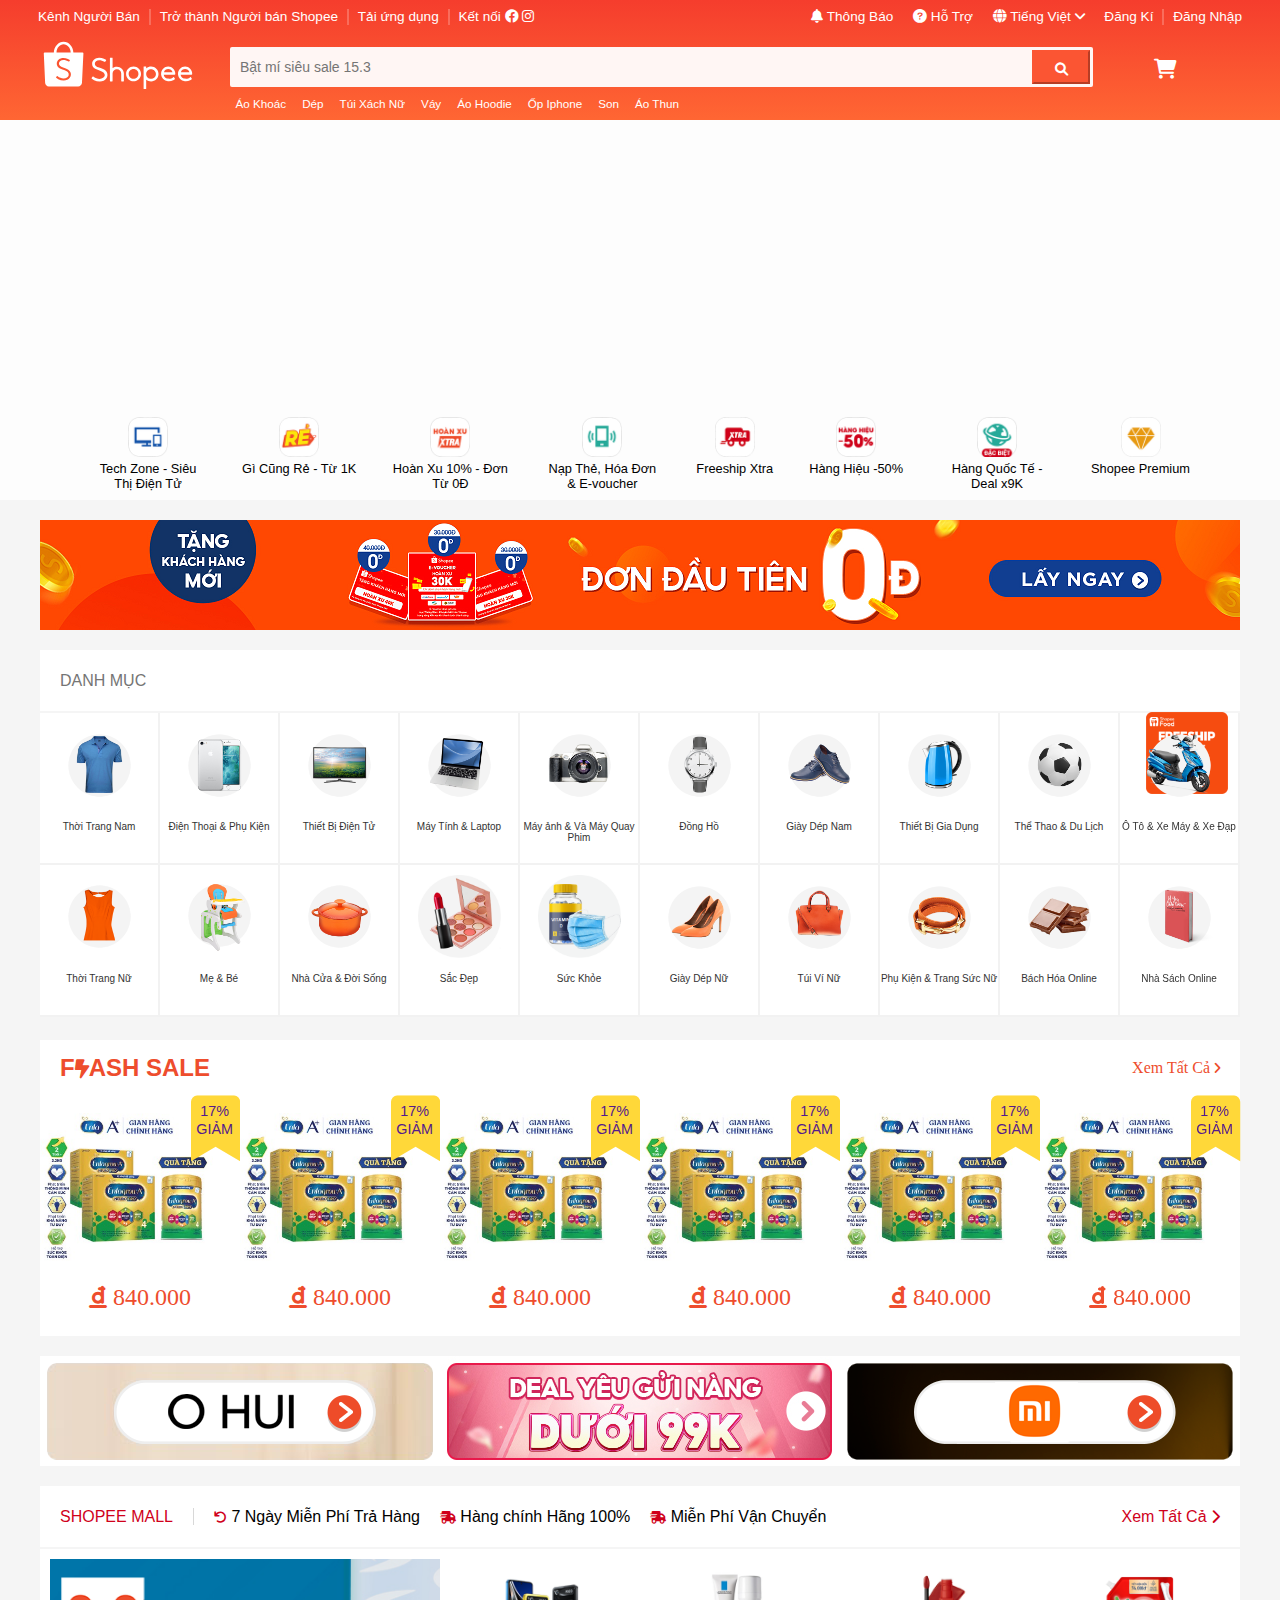
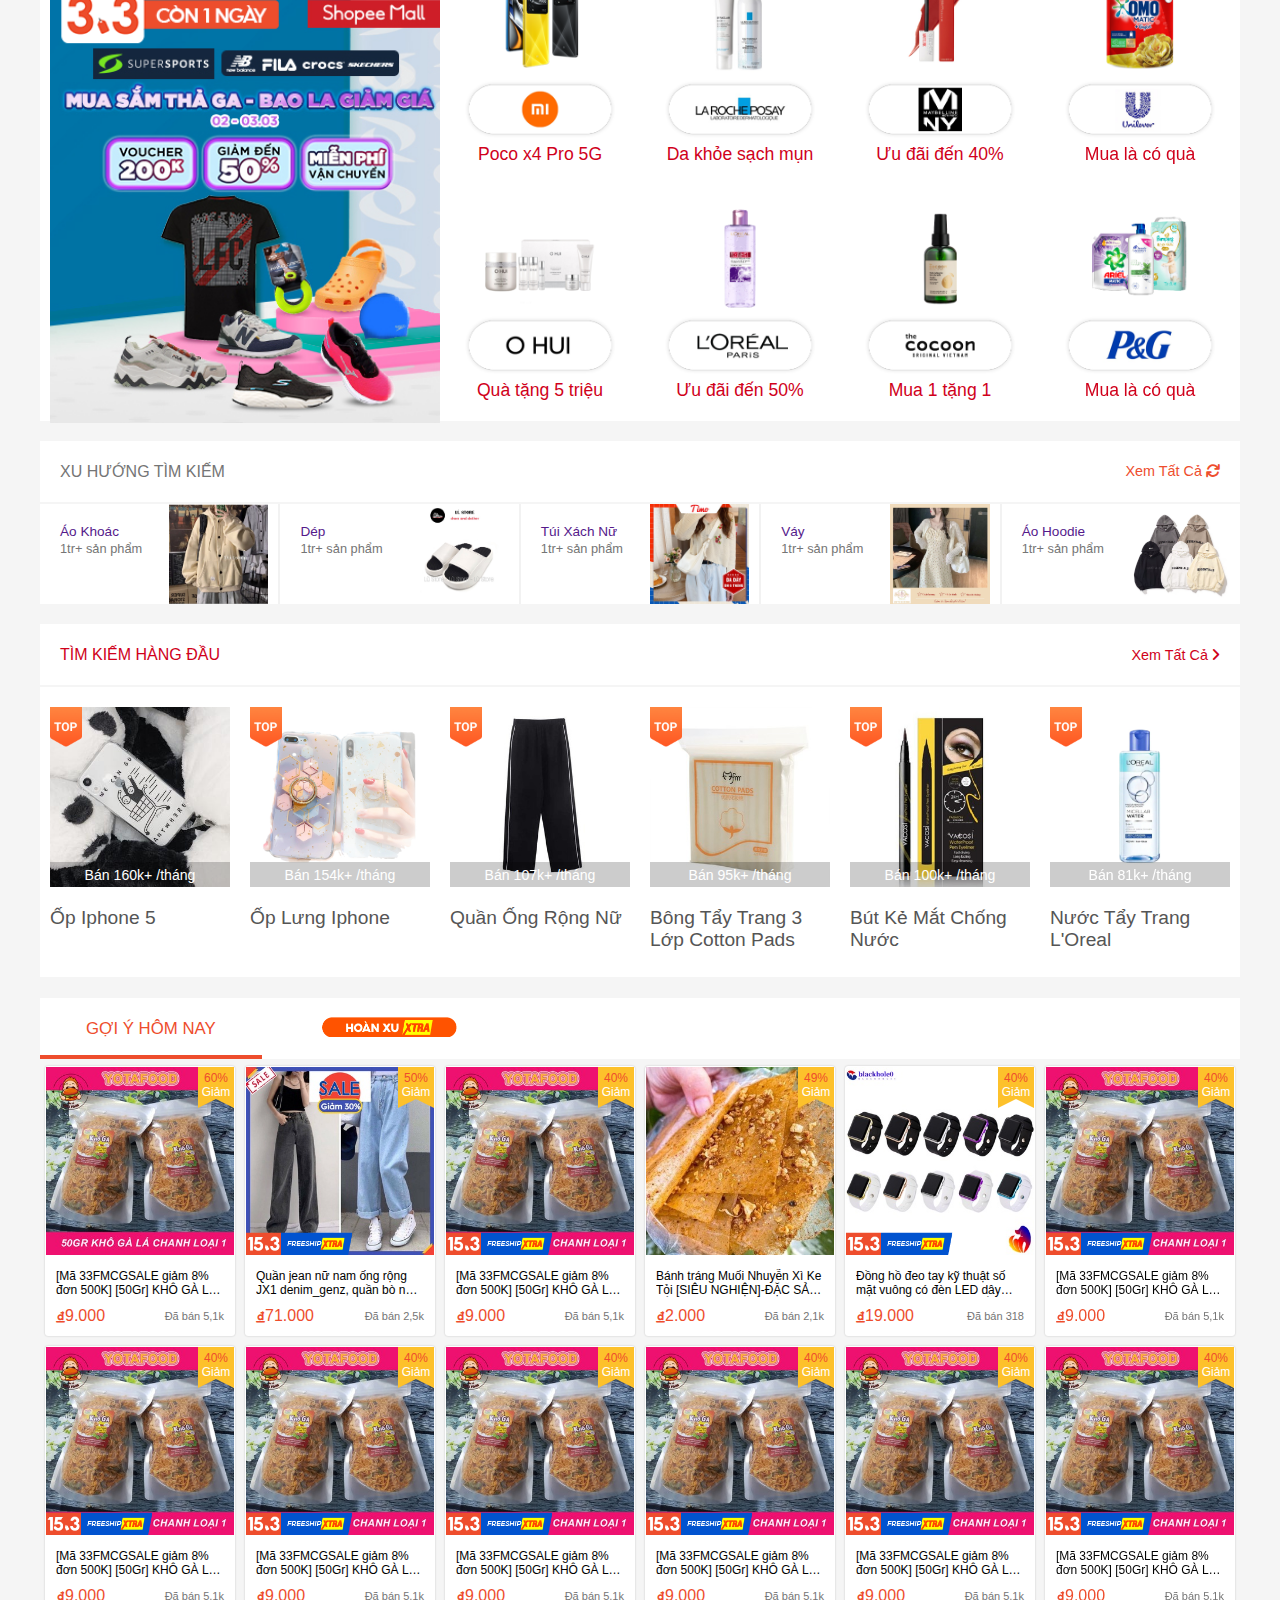
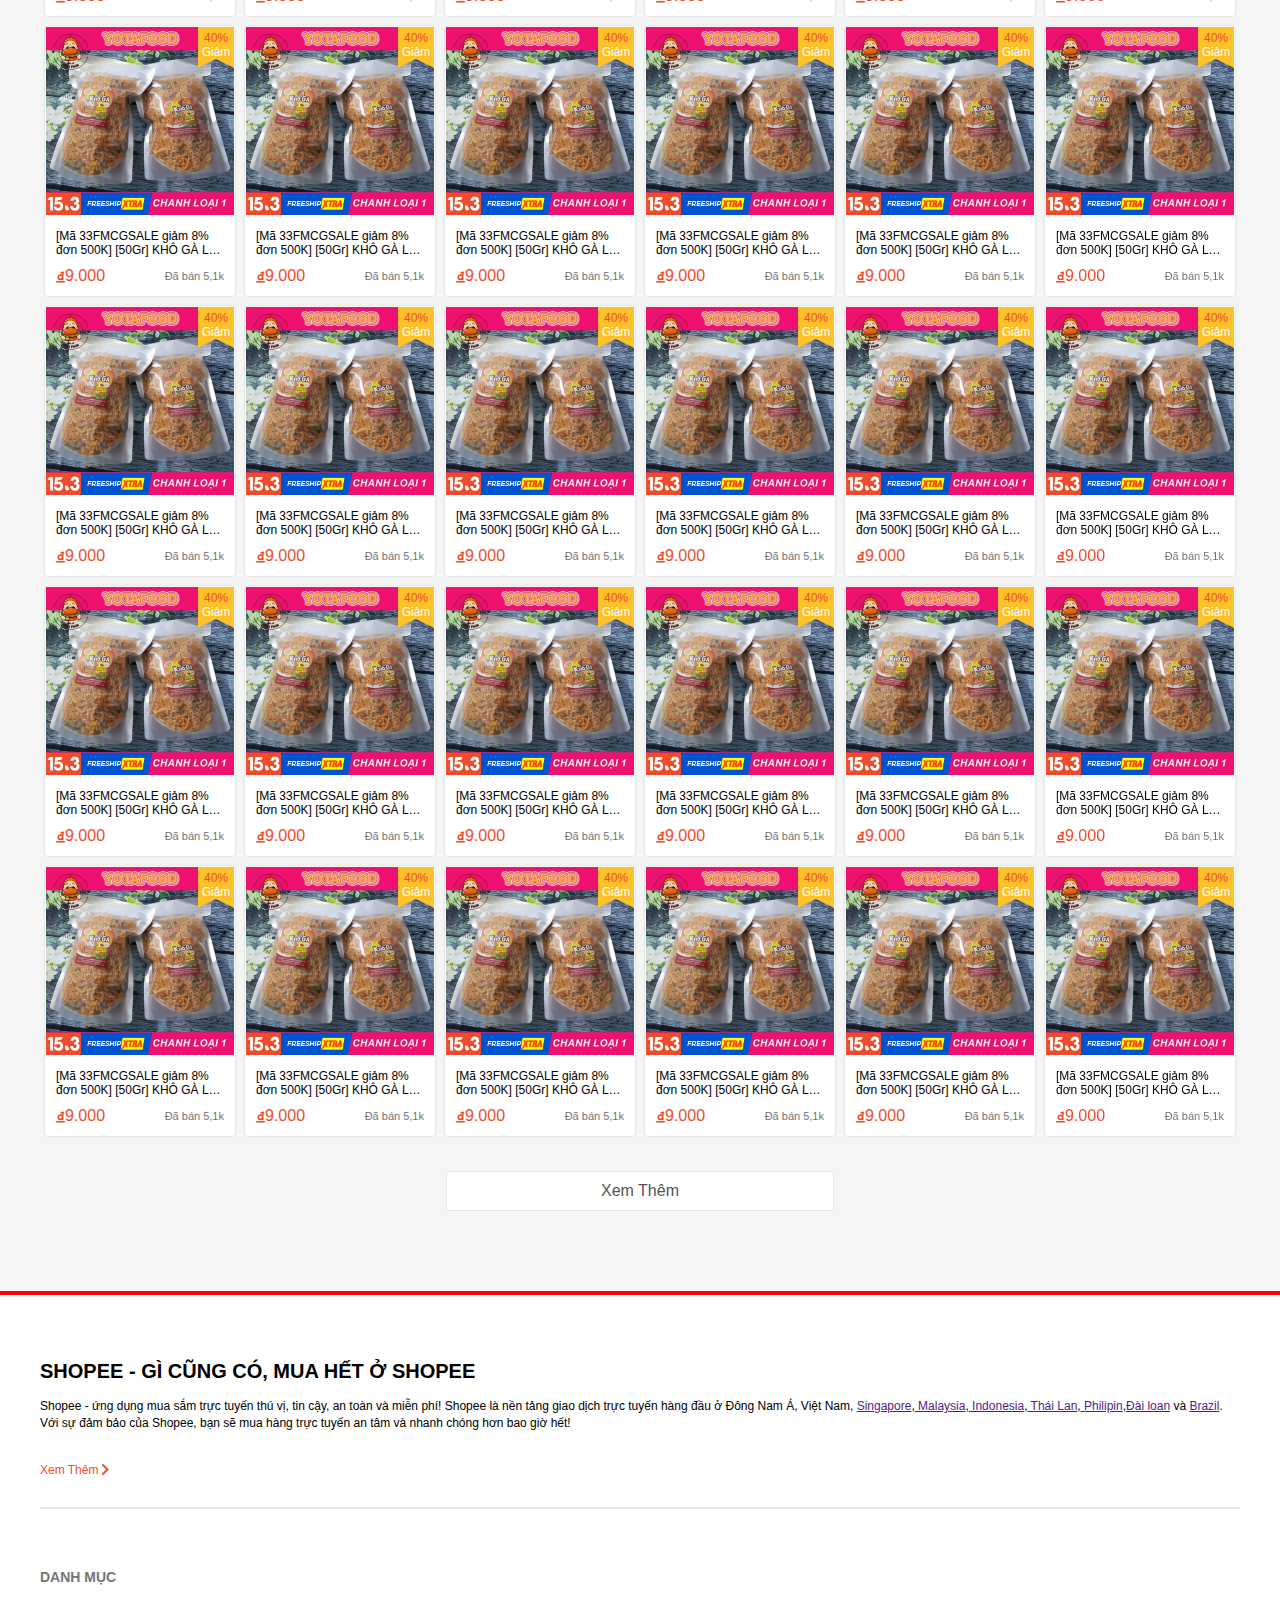
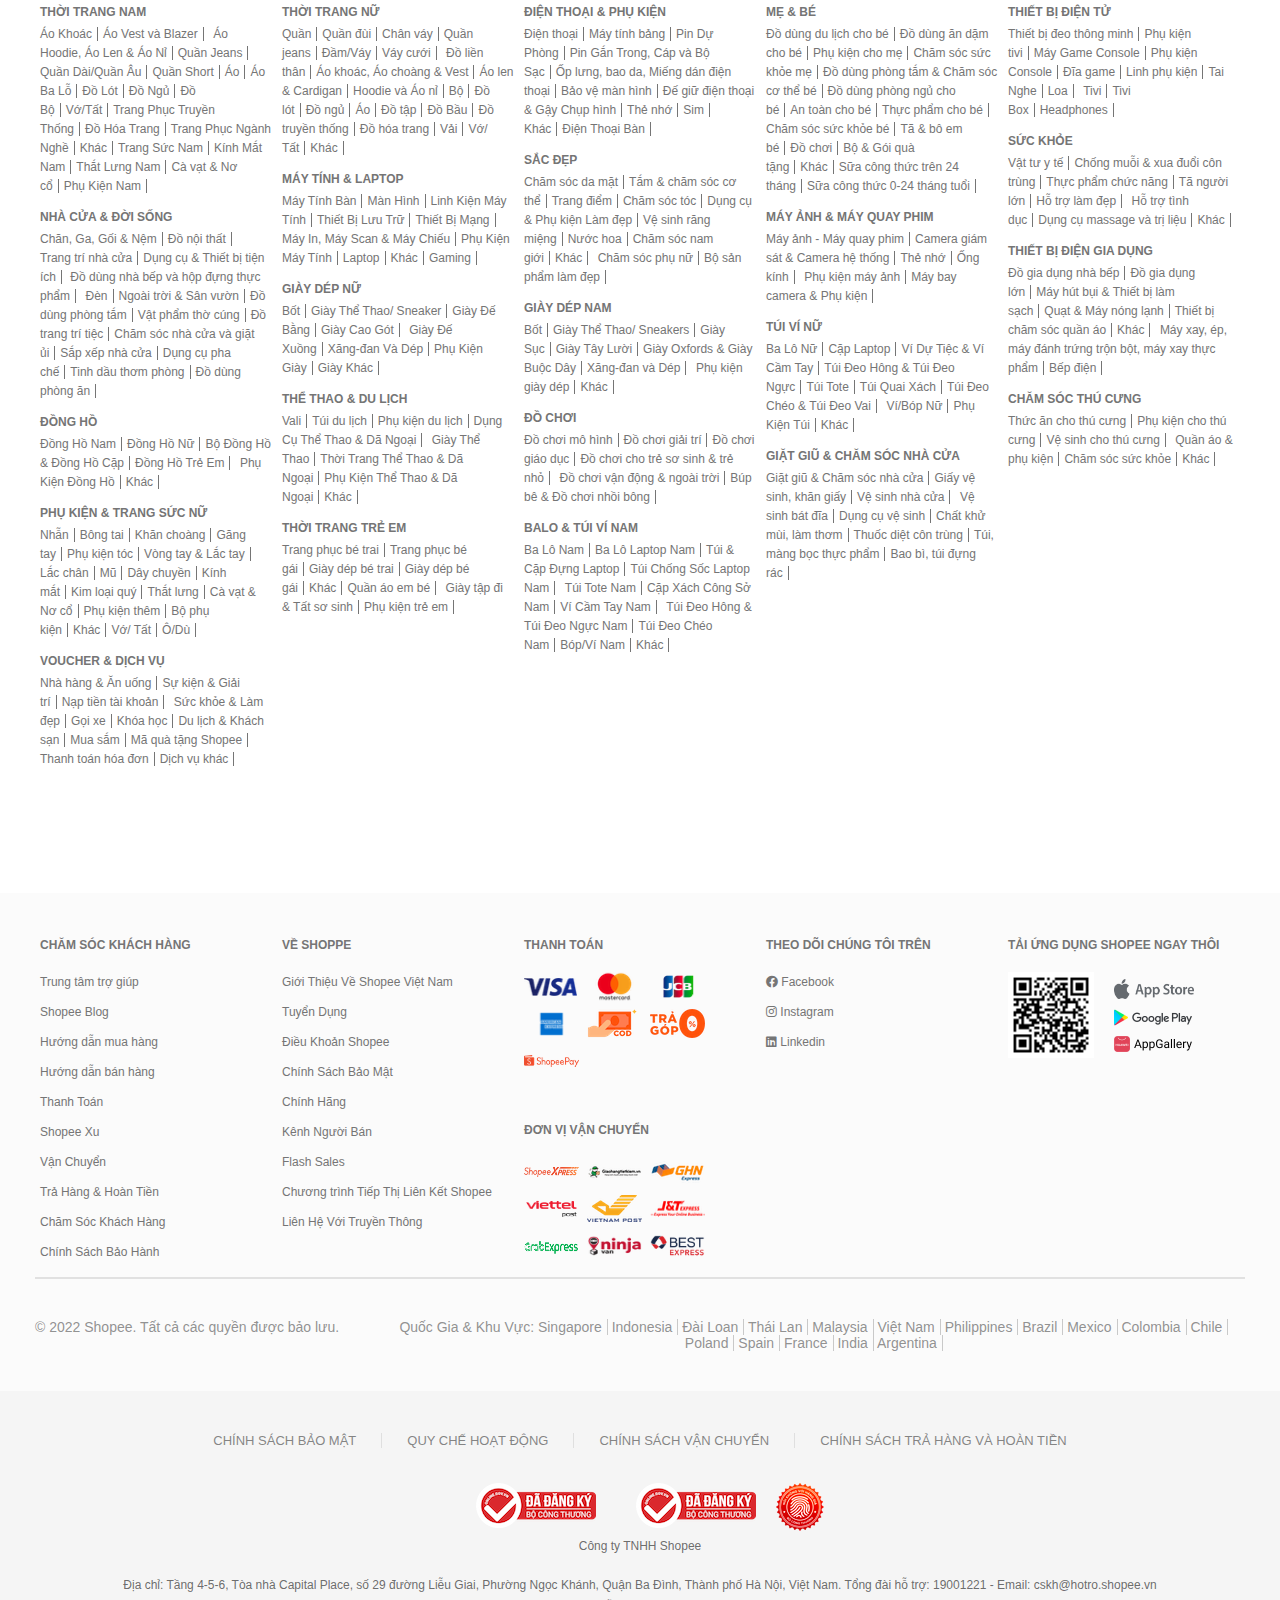
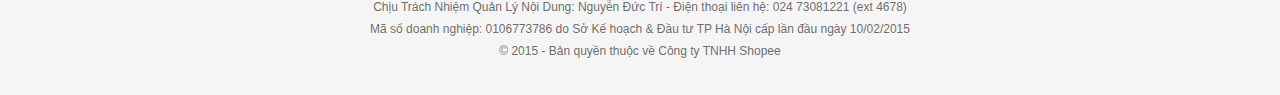
<file: index.html>
<!DOCTYPE html>
<html lang="en">
<head>
    <meta charset="UTF-8">
    <meta http-equiv="X-UA-Compatible" content="IE=edge">
    <meta name="viewport" content="width=device-width, initial-scale=1.0">
    <title>Shopee Việt Nam</title>
    <link rel="stylesheet" href="./style.css">
    <link rel="stylesheet" href="./icon/fontawesome-free-6.0.0-web/fontawesome-free-6.0.0-web/css/all.css">
</head>
<body>
    <div class="page">
        <div class="banner-freeship">
            <a href="" style="height: 820x; width: 82px;"><img src="./img/free-banner.png" alt=""></a>
        </div>
        <header class="header">
            <div class="menu">
                <ul class="menu-list" style="list-style-type:none; padding-left: 0;">
                    <li class="list-item list-item-seperate">
                        <div class="item">
                            <a href="">Kênh Người Bán</a>
                        </div>
                    </li>
                    <li class="list-item list-item-seperate">
                        <div class="item">
                            <a href="">Trở thành Người bán Shopee</a>
                        </div>
                    </li>
                    <li class="list-item list-item-seperate list-item-download">
                        <div class="item"> <a href="">Tải ứng dụng</a></div>
                        <div class="qr-code-header">
                            <img src="./img/qr-code.png" alt="" style="width: 170px;">
                            <div class="app-download-header">
                                <img src="./img/app_store.png" alt="">
                                <img src="./img/google_play.png" alt="">
                                <img src="./img/app_gallery.png" alt="">
                            </div>
                        </div>
                    </li>
                    <li class="list-item list-item-icon">
                        Kết nối
                        <a href="" class="icon"> <i class="fa-brands fa-facebook"></i> </a>
                        <a href="" class="icon"> <i class="fa-brands fa-instagram"></i> </a>
                    </li>
                </ul>
                <ul class="menu-list" style="list-style-type:none;padding-left: 0;">
                    <li class="list-item list-item-notification"> 
                        <div class="item">
                            <a href=""><i class="fa-solid fa-bell"></i> Thông Báo</a> 
                        </div>
                        <div class="notification">
                            <div class="header-notification">Thông báo mới nhận</div>
                            <ul style="list-style-type: none; margin: 0; padding: 0;">
                                <a href="">
                                    <li class="item-notificaticon">
                                        <div class="img-noti">
                                            <img src="./img/deal-noti.png" alt="">
                                        </div>
                                        <div class="item-notificaticon-content">
                                            <span class="header-noti">Bí kíp chốt đơn #15.3 cùng bộ 3 ưu đãi!</span>
                                            <div class="content-noti">🌈 Voucher giảm đến 100K hấp dẫn ☄️ Freeship cực chất đến 70K 🔥 Deal giảm xịn sò 50% nửa ngày 💥 Đu đưa săn ngay deal HOT!</div>
                                        </div>
                                    </li>
                                </a>
                                <a href="">
                                    <li class="item-notificaticon">
                                        <div class="img-noti">
                                            <img src="./img/voucher-noti.png" alt="">
                                        </div>
                                        <div class="item-notificaticon-content">
                                            <span class="header-noti">️🌷 Biết gì chưa? Voucher 100K cực cháy</span>
                                            <div class="content-noti">💞 Đã hạ cánh trong ví của bạn ️🎉 Thêm nhiều mã giảm đến 70K ️🎊 Cùng mã 20K cho hàng quốc tế ️🛒 Chờ gì nữa?! Dùng voucher chốt đơn ngay!</div>
                                            <div class="item-notificaticon-content-img">
                                                <img src="./img/voucher-2-noti.png" alt="">
                                            </div>
                                        </div>
                                    </li>
                                </a>
                            </ul>
                        </div>
                    </li>
                    <li class="list-item"> 
                        <div class="item">
                            <a href=""><i class="fa-solid fa-circle-question"></i> Hỗ Trợ</a>
                        </div> 
                    </li>
                    <li class="list-item list-item-language"> 
                        <div class="item">
                            <a href=""><i class="fa-solid fa-globe"></i> Tiếng Việt <i class="fa-solid fa-angle-down"></i></a>
                        </div>
                        <div class="box-language">
                            <p class="language">Tiếng Việt</p>
                            <p class="language">English</p>
                        </div> 
                    </li>
                    <li class="list-item list-item-seperate">
                        <div class="item">
                            <a href="">Đăng Kí</a>
                        </div>
                    </li> 
                    <li class="list-item">
                        <div class="item">
                            <a href="">Đăng Nhập</a>
                        </div> 
                    </li>
                </ul>
            </div>

            <div class="search">
                <div class="shopee-logo">
                    <a href="">
                        <svg viewBox="0 0 192 65"  class="shopee-logo">
                            <g fill-rule="evenodd">
                                <path fill="#ffffff" d="M35.6717403 44.953764c-.3333497 2.7510509-2.0003116 4.9543414-4.5823845 6.0575984-1.4379707.6145919-3.36871.9463856-4.896954.8421628-2.3840266-.0911143-4.6237865-.6708937-6.6883352-1.7307424-.7375522-.3788551-1.8370513-1.1352759-2.6813095-1.8437757-.213839-.1790053-.239235-.2937577-.0977428-.4944671.0764015-.1151823.2172535-.3229831.5286218-.7791994.45158-.6616533.5079208-.7446018.5587128-.8221779.14448-.2217688.3792333-.2411091.6107855-.0588804.0243289.0189105.0243289.0189105.0426824.0333083.0379873.0294402.0379873.0294402.1276204.0990653.0907002.0706996.14448.1123887.166248.1287205 2.2265285 1.7438508 4.8196989 2.7495466 7.4376251 2.8501162 3.6423042-.0496401 6.2615109-1.6873341 6.7308041-4.2020035.5160305-2.7675977-1.6565047-5.1582742-5.9070334-6.4908212-1.329344-.4166762-4.6895175-1.7616869-5.3090528-2.1250697-2.9094471-1.7071043-4.2697358-3.9430584-4.0763845-6.7048539.296216-3.8283059 3.8501677-6.6835796 8.340785-6.702705 2.0082079-.004083 4.0121475.4132378 5.937338 1.2244562.6816382.2873109 1.8987274.9496089 2.3189359 1.2633517.2420093.1777159.2898136.384872.1510957.60836-.0774686.12958-.2055158.3350171-.4754821.7632974l-.0029878.0047276c-.3553311.5640922-.3664286.5817134-.447952.7136572-.140852.2144625-.3064598.2344475-.5604202.0732783-2.0600669-1.3839063-4.3437898-2.0801572-6.8554368-2.130442-3.126914.061889-5.4706057 1.9228561-5.6246892 4.4579402-.0409751 2.2896772 1.676352 3.9613243 5.3858811 5.2358503 7.529819 2.4196871 10.4113092 5.25648 9.869029 9.7292478M26.3725216 5.42669372c4.9022893 0 8.8982174 4.65220288 9.0851664 10.47578358H17.2875686c.186949-5.8235807 4.1828771-10.47578358 9.084953-10.47578358m25.370857 11.57065968c0-.6047069-.4870064-1.0948761-1.0875481-1.0948761h-11.77736c-.28896-7.68927544-5.7774923-13.82058185-12.5059489-13.82058185-6.7282432 0-12.2167755 6.13130641-12.5057355 13.82058185l-11.79421958.0002149c-.59136492.0107446-1.06748731.4968309-1.06748731 1.0946612 0 .0285807.00106706.0569465.00320118.0848825H.99995732l1.6812605 37.0613963c.00021341.1031483.00405483.2071562.01173767.3118087.00170729.0236381.003628.0470614.00554871.0704847l.00362801.0782207.00405483.004083c.25545428 2.5789222 2.12707837 4.6560709 4.67201764 4.7519129l.00576212.0055872h37.4122078c.0177132.0002149.0354264.0004298.0531396.0004298.0177132 0 .0354264-.0002149.0531396-.0004298h.0796027l.0017073-.0015043c2.589329-.0706995 4.6867431-2.1768587 4.9082648-4.787585l.0012805-.0012893.0017073-.0350275c.0021341-.0275062.0040548-.0547975.0057621-.0823037.0040548-.065757.0068292-.1312992.0078963-.1964115l1.8344904-37.207738h-.0012805c.001067-.0186956.0014939-.0376062.0014939-.0565167M176.465457 41.1518926c.720839-2.3512494 2.900423-3.9186779 5.443734-3.9186779 2.427686 0 4.739107 1.6486899 5.537598 3.9141989l.054826.1556978h-11.082664l.046506-.1512188zm13.50267 3.4063683c.014933.0006399.014933.0006399.036906.0008531.021973-.0002132.021973-.0002132.044372-.0008531.53055-.0243144.950595-.4766911.950595-1.0271786 0-.0266606-.000853-.0496953-.00256-.0865936.000427-.0068251.000427-.020262.000427-.0635588 0-5.1926268-4.070748-9.4007319-9.09145-9.4007319-5.020488 0-9.091235 4.2081051-9.091235 9.4007319 0 .3871116.022399.7731567.067838 1.1568557l.00256.0204753.01408.1013102c.250022 1.8683731 1.047233 3.5831812 2.306302 4.9708108-.00064-.0006399.00064.0006399.007253.0078915 1.396026 1.536289 3.291455 2.5833031 5.393601 2.9748936l.02752.0053321v-.0027727l.13653.0228215c.070186.0119439.144211.0236746.243409.039031 2.766879.332724 5.221231-.0661182 7.299484-1.1127057.511777-.2578611.971928-.5423827 1.37064-.8429007.128211-.0968312.243622-.1904632.34346-.2781231.051412-.0452164.092372-.083181.114131-.1051493.468898-.4830897.498124-.6543572.215249-1.0954297-.31146-.4956734-.586228-.9179769-.821744-1.2675504-.082345-.1224254-.154023-.2267215-.214396-.3133151-.033279-.0475624-.033279-.0475624-.054399-.0776356-.008319-.0117306-.008319-.0117306-.013866-.0191956l-.00256-.0038391c-.256208-.3188605-.431565-.3480805-.715933-.0970445-.030292.0268739-.131624.1051493-.14997.1245582-1.999321 1.775381-4.729508 2.3465571-7.455854 1.7760208-.507724-.1362888-.982595-.3094759-1.419919-.5184948-1.708127-.8565509-2.918343-2.3826022-3.267563-4.1490253l-.02752-.1394881h13.754612zM154.831964 41.1518926c.720831-2.3512494 2.900389-3.9186779 5.44367-3.9186779 2.427657 0 4.739052 1.6486899 5.537747 3.9141989l.054612.1556978h-11.082534l.046505-.1512188zm13.502512 3.4063683c.015146.0006399.015146.0006399.037118.0008531.02176-.0002132.02176-.0002132.044159-.0008531.530543-.0243144.950584-.4766911.950584-1.0271786 0-.0266606-.000854-.0496953-.00256-.0865936.000426-.0068251.000426-.020262.000426-.0635588 0-5.1926268-4.070699-9.4007319-9.091342-9.4007319-5.020217 0-9.091343 4.2081051-9.091343 9.4007319 0 .3871116.022826.7731567.068051 1.1568557l.00256.0204753.01408.1013102c.250019 1.8683731 1.04722 3.5831812 2.306274 4.9708108-.00064-.0006399.00064.0006399.007254.0078915 1.396009 1.536289 3.291417 2.5833031 5.393538 2.9748936l.027519.0053321v-.0027727l.136529.0228215c.070184.0119439.144209.0236746.243619.039031 2.766847.332724 5.22117-.0661182 7.299185-1.1127057.511771-.2578611.971917-.5423827 1.370624-.8429007.128209-.0968312.243619-.1904632.343456-.2781231.051412-.0452164.09237-.083181.11413-.1051493.468892-.4830897.498118-.6543572.215246-1.0954297-.311457-.4956734-.586221-.9179769-.821734-1.2675504-.082344-.1224254-.154022-.2267215-.21418-.3133151-.033492-.0475624-.033492-.0475624-.054612-.0776356-.008319-.0117306-.008319-.0117306-.013866-.0191956l-.002346-.0038391c-.256419-.3188605-.431774-.3480805-.716138-.0970445-.030292.0268739-.131623.1051493-.149969.1245582-1.999084 1.775381-4.729452 2.3465571-7.455767 1.7760208-.507717-.1362888-.982582-.3094759-1.419902-.5184948-1.708107-.8565509-2.918095-2.3826022-3.267311-4.1490253l-.027733-.1394881h13.754451zM138.32144123 49.7357905c-3.38129629 0-6.14681004-2.6808521-6.23169343-6.04042014v-.31621743c.08401943-3.35418649 2.85039714-6.03546919 6.23169343-6.03546919 3.44242097 0 6.23320537 2.7740599 6.23320537 6.1960534 0 3.42199346-2.7907844 6.19605336-6.23320537 6.19605336m.00172791-15.67913203c-2.21776751 0-4.33682838.7553485-6.03989586 2.140764l-.19352548.1573553V34.6208558c0-.4623792-.0993546-.56419733-.56740117-.56419733h-2.17651376c-.47409424 0-.56761716.09428403-.56761716.56419733v27.6400724c0 .4539841.10583425.5641973.56761716.5641973h2.17651376c.46351081 0 .56740117-.1078454.56740117-.5641973V50.734168l.19352548.1573553c1.70328347 1.3856307 3.82234434 2.1409792 6.03989586 2.1409792 5.27140956 0 9.54473746-4.2479474 9.54473746-9.48802964 0-5.239867-4.2733279-9.48781439-9.54473746-9.48781439M115.907646 49.5240292c-3.449458 0-6.245805-2.7496948-6.245805-6.1425854 0-3.3928907 2.79656-6.1427988 6.245805-6.1427988 3.448821 0 6.24538 2.7499081 6.24538 6.1427988 0 3.3926772-2.796346 6.1425854-6.24538 6.1425854m.001914-15.5438312c-5.28187 0-9.563025 4.2112903-9.563025 9.4059406 0 5.1944369 4.281155 9.4059406 9.563025 9.4059406 5.281657 0 9.562387-4.2115037 9.562387-9.4059406 0-5.1946503-4.280517-9.4059406-9.562387-9.4059406M94.5919049 34.1890939c-1.9281307 0-3.7938902.6198995-5.3417715 1.7656047l-.188189.1393105V23.2574169c0-.4254677-.1395825-.5643476-.5649971-.5643476h-2.2782698c-.4600414 0-.5652122.1100273-.5652122.5643476v29.2834155c0 .443339.1135587.5647782.5652122.5647782h2.2782698c.4226187 0 .5649971-.1457701.5649971-.5647782v-9.5648406c.023658-3.011002 2.4931278-5.4412923 5.5299605-5.4412923 3.0445753 0 5.516841 2.4421328 5.5297454 5.4630394v9.5430935c0 .4844647.0806524.5645628.5652122.5645628h2.2726775c.481764 0 .565212-.0824666.565212-.5645628v-9.5710848c-.018066-4.8280677-4.0440197-8.7806537-8.9328471-8.7806537M62.8459442 47.7938061l-.0053397.0081519c-.3248668.4921188-.4609221.6991347-.5369593.8179812-.2560916.3812097-.224267.551113.1668119.8816949.91266.7358184 2.0858968 1.508535 2.8774525 1.8955369 2.2023021 1.076912 4.5810275 1.646045 7.1017886 1.6975309 1.6283921.0821628 3.6734936-.3050536 5.1963734-.9842376 2.7569891-1.2298679 4.5131066-3.6269626 4.8208863-6.5794607.4985136-4.7841067-2.6143125-7.7747902-10.6321784-10.1849709l-.0021359-.0006435c-3.7356476-1.2047686-5.4904836-2.8064071-5.4911243-5.0426086.1099976-2.4715346 2.4015793-4.3179454 5.4932602-4.4331449 2.4904317.0062212 4.6923065.6675996 6.8557356 2.0598624.4562232.2767364.666607.2256796.9733188-.172263.035242-.0587797.1332787-.2012238.543367-.790093l.0012815-.0019308c.3829626-.5500403.5089793-.7336731.5403767-.7879478.258441-.4863266.2214903-.6738208-.244985-1.0046173-.459427-.3290803-1.7535544-1.0024722-2.4936356-1.2978721-2.0583439-.8211991-4.1863175-1.2199998-6.3042524-1.1788111-4.8198184.1046878-8.578747 3.2393171-8.8265087 7.3515337-.1572005 2.9703036 1.350301 5.3588174 4.5000778 7.124567.8829712.4661613 4.1115618 1.6865902 5.6184225 2.1278667 4.2847814 1.2547527 6.5186944 3.5630343 6.0571315 6.2864205-.4192725 2.4743234-3.0117991 4.1199394-6.6498372 4.2325647-2.6382344-.0549182-5.2963324-1.0217793-7.6043603-2.7562084-.0115337-.0083664-.0700567-.0519149-.1779185-.1323615-.1516472-.1130543-.1516472-.1130543-.1742875-.1300017-.4705335-.3247898-.7473431-.2977598-1.0346184.1302162-.0346012.0529875-.3919333.5963776-.5681431.8632459">
                                </path>
                            </g>
                        </svg>
                    </a>
                </div>
                <div class="search-area">
                    <input class="box-search" type="text" placeholder="Bật mí siêu sale 15.3">
                    <button class="button"><i class="fa-solid fa-magnifying-glass"></i></button>
                </div>
                <div class="cart-logo">
                    <div  class="_lgc"><a href="cart.html"> <i class="fa-solid fa-cart-shopping"></i> </a></div>
                    <div class="box-cart">
                        <div class="box-cart-content">
                            <!-- <img src="./img/cart_trong.png" alt="" style="width: 95px; ">
                            <div style="margin-top: 20px; font-size: 14px; color: rgb(31, 30, 30);">Chưa Có Sản Phẩm</div> -->
                            <div class="header-box-cart">
                                <span>Sản Phẩm Mới Thêm</span>    
                            </div>
                            <ul class="_lsp-incart" style="list-style-type: none; margin: 0; padding: 0;">
                                <li>
                                    <div class="_mSpIc">
                                        <img src="./img/dc_tap.jpg" alt="">
                                        <span class="_nSpIc">Dụng cụ chống đẩy đa năng, Tập Cơ Ngực Vai Tại Nhà</span>
                                        <span class="_gSpIc">₫89.000</span>
                                    </div>
                                </li>
                            </ul>
                            <div class="_Tocart">
                                <a href="cart.html">Xem Giỏ Hàng</a>
                            </div>
                        </div>
                    </div>
                </div>
            </div>
            <div class="product-menu">
                <ul class="product-menu-item" style="list-style-type:none;">
                    <li><a href="">Áo Khoác</a></li>
                    <li><a href="">Dép</a></li>
                    <li><a href="">Túi Xách Nữ</a></li>
                    <li><a href="">Váy</a></li>
                    <li><a href="">Áo Hoodie</a></li>
                    <li><a href="">Ốp Iphone</a></li>
                    <li><a href="">Son</a></li>
                    <li><a href="">Áo Thun</a></li>
                </ul>
            </div>
        </header>


        <div class="banner">
            <div class="advertisement">
                <div class="advertisement-slide"></div>
                <div class="advertisement-list-img">
                    <div class="img-1"></div>
                    <div class="img-2"></div>
                </div>
            </div>
            <div class="program-list">
                <div>
                    <a href="">
                        <div class="aaa">
                            <div class="KM-img"> <img src="./img/dien_tu.png" alt="" width="40" height="40"></div>
                            <div class="KM">Tech Zone - Siêu Thị Điện Tử</div>
                        </div>
                    </a>  
                </div>
                <div>
                    <a href="">
                        <div class="aaa">
                            <div class="KM-img""><img src="./img/gia-re.png" alt="" width="40" height="40"></div>
                            <div class="KM">Gì Cũng Rẻ - Từ 1K</div>
                        </div>
                    </a>  
                </div>
                <div>
                    <a href="">
                        <div class="aaa">
                            <div class="KM-img"> <img src="./img/hoan_xu.png" alt="" width="40" height="40"></div>
                            <div class="KM">Hoàn Xu 10% - Đơn Từ 0Đ</div>
                        </div>
                    </a>  
                </div>
                <div>
                    <a href="">
                        <div class="aaa">
                            <div class="KM-img"> <img src="./img/nap_dt.png" alt="" width="40" height="40"></div>
                            <div class="KM">Nạp Thẻ, Hóa Đơn & E-voucher</div>
                        </div>
                    </a> 
                </div>
                <div>
                    <a href="">
                        <div class="aaa">
                            <div class="KM-img"> <img src="./img/xtra.png" alt="" width="40" height="40"></div>
                            <div class="KM">Freeship Xtra</div>
                        </div>
                    </a> 
                </div>
                <div>
                    <a href="">
                        <div class="aaa">
                            <div class="KM-img"> <img src="./img/hang_hieu.png" alt="" width="40" height="40"></div>
                            <div class="KM">Hàng Hiệu -50%</div>
                        </div>
                    </a>  
                </div>
                <div>
                    <a href="">
                        <div class="aaa">
                            <div class="KM-img"> <img src="./img/dac_biet.png" alt="" width="40" height="40"></div>
                            <div class="KM">Hàng Quốc Tế - Deal x9K</div>
                        </div>
                    </a>  
                </div>
                <div>
                    <a href="">
                        <div class="aaa">
                            <div class="KM-img"> <img src="./img/premium.png" alt="" width="40" height="40"></div>
                            <div class="KM">Shopee Premium</div>
                        </div>
                    </a>  
                </div>
            </div>
        </div>


        <div class="content-area">
            <div class="content_">
                <div class="banner_"></div>

                <div class="ategory">
                    <div class="ategory-name">
                        <p>DANH MỤC</p>
                    </div>
                    <div class="ategory-list">
                        <a href="">
                            <div class="ategory-list-item" >
                                <div class="img-ategory">
                                    <div>
                                        <div style="background-image: url('./img/thoitrang_nam.png'); height: 88px; width: 83px; background-size: contain;background-repeat: no-repeat;"></div>
                                    </div>
                                </div>
                                <div class="item-ategory" >
                                   <div class="item-ategory-name">
                                       <p>Thời Trang Nam</p>
                                   </div>
                                </div>
                            </div>
                        </a>
                        <a href="">
                            <div class="ategory-list-item" >
                                <div class="img-ategory">
                                    <div>
                                        <div style="background-image: url('./img/đt_phukien.png'); height: 88px; width: 83px; background-size: contain;background-repeat: no-repeat;"></div>
                                    </div>
                                </div>
                                <div class="item-ategory" >
                                   <div class="item-ategory-name">
                                       <p>Điện Thoại & Phụ Kiện</p>
                                   </div>
                                </div>
                            </div>
                        </a>
                        <a href="">
                            <div class="ategory-list-item" >
                                <div class="img-ategory">
                                    <div>
                                        <div style="background-image: url('./img/thietbi_dientu.png'); height: 88px; width: 83px; background-size: contain;background-repeat: no-repeat;"></div>
                                    </div>
                                </div>
                                <div class="item-ategory" >
                                   <div class="item-ategory-name">
                                       <p>Thiết Bị Điện Tử</p>
                                   </div>
                                </div>
                            </div>
                        </a>
                        <a href="">
                            <div class="ategory-list-item" >
                                <div class="img-ategory">
                                    <div>
                                        <div style="background-image: url('./img/laptop.png'); height: 88px; width: 83px; background-size: contain;background-repeat: no-repeat;"></div>
                                    </div>
                                </div>
                                <div class="item-ategory" >
                                   <div class="item-ategory-name">
                                       <p>Máy Tính & Laptop</p>
                                   </div>
                                </div>
                            </div>
                        </a>
                        <a href="">
                            <div class="ategory-list-item" >
                                <div class="img-ategory">
                                    <div>
                                        <div style="background-image: url('./img/camera.png'); height: 88px; width: 83px; background-size: contain;background-repeat: no-repeat;"></div>
                                    </div>
                                </div>
                                <div class="item-ategory" >
                                   <div class="item-ategory-name">
                                       <p>Máy ảnh & Và Máy Quay Phim</p>
                                   </div>
                                </div>
                            </div>
                        </a>
                        <a href="">
                            <div class="ategory-list-item" >
                                <div class="img-ategory">
                                    <div>
                                        <div style="background-image: url('./img/dong_ho.png'); height: 88px; width: 83px; background-size: contain;background-repeat: no-repeat;"></div>
                                    </div>
                                </div>
                                <div class="item-ategory" >
                                   <div class="item-ategory-name">
                                       <p>Đồng Hồ</p>
                                   </div>
                                </div>
                            </div>
                        </a>
                        <a href="">
                            <div class="ategory-list-item" >
                                <div class="img-ategory">
                                    <div>
                                        <div style="background-image: url('./img/giay_dep_nam.png'); height: 88px; width: 83px; background-size: contain;background-repeat: no-repeat;"></div>
                                    </div>
                                </div>
                                <div class="item-ategory" >
                                   <div class="item-ategory-name">
                                       <p>Giày Dép Nam</p>
                                   </div>
                                </div>
                            </div>
                        </a>
                        <a href="">
                            <div class="ategory-list-item" >
                                <div class="img-ategory">
                                    <div>
                                        <div style="background-image: url('./img/thiet_bi_gia_dung.png'); height: 88px; width: 83px; background-size: contain;background-repeat: no-repeat;"></div>
                                    </div>
                                </div>
                                <div class="item-ategory" >
                                   <div class="item-ategory-name">
                                       <p>Thiết Bị Gia Dụng</p>
                                   </div>
                                </div>
                            </div>
                        </a>
                        <a href="">
                            <div class="ategory-list-item" >
                                <div class="img-ategory">
                                    <div>
                                        <div style="background-image: url('./img/the_thao.png'); height: 88px; width: 83px; background-size: contain;background-repeat: no-repeat;"></div>
                                    </div>
                                </div>
                                <div class="item-ategory" >
                                   <div class="item-ategory-name">
                                       <p>Thể Thao & Du Lịch</p>
                                   </div>
                                </div>
                            </div>
                        </a>
                        <a href="">
                            <div class="ategory-list-item" >
                                <div class="img-ategory">
                                    <div>
                                        <div style="background-image: url('./img/xe_may.png'); height: 88px; width: 83px; background-size: contain;background-repeat: no-repeat;"></div>
                                    </div>
                                </div>
                                <div class="item-ategory" >
                                   <div class="item-ategory-name">
                                       <p>Ô Tô & Xe Máy & Xe Đạp</p>
                                   </div>
                                </div>
                            </div>
                        </a>
                        
                    </div>
                    <div class="ategory-list" >
                        <a href="">
                            <div class="ategory-list-item" >
                                <div class="img-ategory">
                                    <div>
                                        <div style="background-image: url('./img/thoitrang_nu.png'); height: 88px; width: 83px; background-size: contain;background-repeat: no-repeat;"></div>
                                    </div>
                                </div>
                                <div class="item-ategory" >
                                   <div class="item-ategory-name">
                                       <p>Thời Trang Nữ</p>
                                   </div>
                                </div>
                            </div>
                        </a>
                        <a href="">
                            <div class="ategory-list-item" >
                                <div class="img-ategory">
                                    <div>
                                        <div style="background-image: url('./img/me_va_be.png'); height: 88px; width: 83px; background-size: contain;background-repeat: no-repeat;"></div>
                                    </div>
                                </div>
                                <div class="item-ategory" >
                                   <div class="item-ategory-name">
                                       <p>Mẹ & Bé</p>
                                   </div>
                                </div>
                            </div>
                        </a>
                        <a href="">
                            <div class="ategory-list-item" >
                                <div class="img-ategory">
                                    <div>
                                        <div style="background-image: url('./img/noi.png'); height: 88px; width: 83px; background-size: contain;background-repeat: no-repeat;"></div>
                                    </div>
                                </div>
                                <div class="item-ategory" >
                                   <div class="item-ategory-name">
                                       <p>Nhà Cửa & Đời Sống</p>
                                   </div>
                                </div>
                            </div>
                        </a>
                        <a href="">
                            <div class="ategory-list-item" >
                                <div class="img-ategory">
                                    <div>
                                        <div style="background-image: url('./img/trang_diem.png'); height: 88px; width: 83px; background-size: contain;background-repeat: no-repeat;"></div>
                                    </div>
                                </div>
                                <div class="item-ategory" >
                                   <div class="item-ategory-name">
                                       <p>Sắc Đẹp</p>
                                   </div>
                                </div>
                            </div>
                        </a>
                        <a href="">
                            <div class="ategory-list-item" >
                                <div class="img-ategory">
                                    <div>
                                        <div style="background-image: url('./img/suc_khoe.png'); height: 88px; width: 83px; background-size: contain;background-repeat: no-repeat;"></div>
                                    </div>
                                </div>
                                <div class="item-ategory" >
                                   <div class="item-ategory-name">
                                       <p>Sức Khỏe</p>
                                   </div>
                                </div>
                            </div>
                        </a>
                        <a href="">
                            <div class="ategory-list-item" >
                                <div class="img-ategory">
                                    <div>
                                        <div style="background-image: url('./img/giay_dep_nu.png'); height: 88px; width: 83px; background-size: contain;background-repeat: no-repeat;"></div>
                                    </div>
                                </div>
                                <div class="item-ategory" >
                                   <div class="item-ategory-name">
                                       <p>Giày Dép Nữ</p>
                                   </div>
                                </div>
                            </div>
                        </a>
                        <a href="">
                            <div class="ategory-list-item" >
                                <div class="img-ategory">
                                    <div>
                                        <div style="background-image: url('./img/tui_vi_nu.png'); height: 88px; width: 83px; background-size: contain;background-repeat: no-repeat;"></div>
                                    </div>
                                </div>
                                <div class="item-ategory" >
                                   <div class="item-ategory-name">
                                       <p>Túi Ví Nữ</p>
                                   </div>
                                </div>
                            </div>
                        </a>
                        <a href="">
                            <div class="ategory-list-item" >
                                <div class="img-ategory">
                                    <div>
                                        <div style="background-image: url('./img/trang_suc_nu.png'); height: 88px; width: 83px; background-size: contain;background-repeat: no-repeat;"></div>
                                    </div>
                                </div>
                                <div class="item-ategory" >
                                   <div class="item-ategory-name">
                                       <p>Phụ Kiện & Trang Sức Nữ</p>
                                   </div>
                                </div>
                            </div>
                        </a>
                        <a href="">
                            <div class="ategory-list-item" >
                                <div class="img-ategory">
                                    <div>
                                        <div style="background-image: url('./img/bach_hoa.png'); height: 88px; width: 83px; background-size: contain;background-repeat: no-repeat;"></div>
                                    </div>
                                </div>
                                <div class="item-ategory" >
                                   <div class="item-ategory-name">
                                       <p>Bách Hóa Online</p>
                                   </div>
                                </div>
                            </div>
                        </a>
                        <a href="">
                            <div class="ategory-list-item" >
                                <div class="img-ategory">
                                    <div>
                                        <div style="background-image: url('./img/nha_sach.png'); height: 88px; width: 83px; background-size: contain;background-repeat: no-repeat;"></div>
                                    </div>
                                </div>
                                <div class="item-ategory" >
                                   <div class="item-ategory-name">
                                       <p>Nhà Sách Online</p>
                                   </div>
                                </div>
                            </div>
                        </a>
                    </div>
                </div>

                <div class="sale">
                    <div class="box-sale-a">
                        <div class="box-sale-a1 flash-sale">
                            <p style="margin: 0;">F<i class="fa-solid fa-bolt-lightning" style="font-size: 80%;"></i>ASH <b>SALE</b></p>
                        </div>
                        <div class="box-sale-a1 see-all">
                            <p style="margin: 0;">Xem Tất Cả <i class="fa-solid fa-angle-right" style="font-size: 80%;"></i></p>
                        </div>
                    </div>
                    <div class="box-sale-b">
                        <ul style="padding: 0; margin: 0;list-style-type:none;">
                            <li class="sale-item">
                                <a href="" style="text-decoration: none;">
                                    <div class="box-sale-b1">
                                        <div class="muc-sale">
                                            <i class="fa-solid fa-bookmark"></i>
                                            <div><p>17%</p><p>GIẢM</p></div>
                                        </div>
                                        <div class="nd-sale"></div>
                                        <div class="gia-sale">
                                            <p><i class="fa-solid fa-dong-sign"></i> 840.000</p>
                                        </div>
                                    </div>
                                </a>
                            </li>
                            <li class="sale-item" >
                                <a href="" style="text-decoration: none;">
                                    <div class="box-sale-b1">
                                        <div class="muc-sale">
                                            <i class="fa-solid fa-bookmark"></i>
                                            <div><p>17%</p><p>GIẢM</p></div>
                                        </div>
                                        <div class="nd-sale"></div>
                                        <div class="gia-sale">
                                            <p><i class="fa-solid fa-dong-sign"></i> 840.000</p>
                                        </div>
                                    </div>
                                </a>
                            </li>
                            <li class="sale-item" >
                                <a href="" style="text-decoration: none;">
                                    <div class="box-sale-b1">
                                        <div class="muc-sale">
                                            <i class="fa-solid fa-bookmark"></i>
                                            <div><p>17%</p><p>GIẢM</p></div>
                                        </div>
                                        <div class="nd-sale"></div>
                                        <div class="gia-sale">
                                            <p><i class="fa-solid fa-dong-sign"></i> 840.000</p>
                                        </div>
                                    </div>
                                </a>
                            </li>
                            <li class="sale-item" >
                                <a href="" style="text-decoration: none;">
                                    <div class="box-sale-b1">
                                        <div class="muc-sale">
                                            <i class="fa-solid fa-bookmark"></i>
                                            <div><p>17%</p><p>GIẢM</p></div>
                                        </div>
                                        <div class="nd-sale"></div>
                                        <div class="gia-sale">
                                            <p><i class="fa-solid fa-dong-sign"></i> 840.000</p>
                                        </div>
                                    </div>
                                </a>
                            </li>
                            <li class="sale-item">
                                <a href="" style="text-decoration: none;">
                                    <div class="box-sale-b1">
                                        <div class="muc-sale">
                                            <i class="fa-solid fa-bookmark"></i>
                                            <div><p>17%</p><p>GIẢM</p></div>
                                        </div>
                                        <div class="nd-sale"></div>
                                        <div class="gia-sale">
                                            <p><i class="fa-solid fa-dong-sign"></i> 840.000</p>
                                        </div>
                                    </div>
                                </a>
                            </li>
                            <li class="sale-item">
                                <a href="" style="text-decoration: none;">
                                    <div class="box-sale-b1">
                                        <div class="muc-sale">
                                            <i class="fa-solid fa-bookmark"></i>
                                            <div><p>17%</p><p>GIẢM</p></div>
                                        </div>
                                        <div class="nd-sale"></div>
                                        <div class="gia-sale">
                                            <p><i class="fa-solid fa-dong-sign"></i> 840.000</p>
                                        </div>
                                    </div>
                                </a>
                            </li>
                        </ul>
                    </div>

                </div>
                <div class="deal">
                    <div class="deal-a">
                        <a href=""></a>
                        <a href=""></a>
                        <a href=""></a>
                    </div>
                </div>

<!-- -->
               <div class="shopee-mall">
                    <div class="list-dv">
                        <div class="list-dv-a">
                            <div class="i-dv-mall"><a href="" style="text-decoration: none;">SHOPEE MALL</a></div>
                            <div class="i-dv"><span><i class="fa-solid fa-arrow-rotate-left"></i>  7 Ngày Miễn Phí Trả Hàng</span></div>
                            <div class="i-dv"><span><i class="fa-solid fa-truck-fast"></i> Hàng chính Hãng 100%</span></div>
                            <div class="i-dv"><span><i class="fa-solid fa-truck-fast"></i> Miễn Phí Vận Chuyển</span></div>
                        </div>
                        <div class="see-all-a"><a href="" style="text-decoration: none;">Xem Tất Cả <i class="fa-solid fa-chevron-right" style="font-size: 90%;"></i></a></div>
                    </div>
                    <div class="ds-sp">
                        <div class="slide-qc"></div>
                        <div class="sp-area">
                            <div class="list-sp">
                                <div class="list-sp--item">
                                    <a href="">
                                        <div class="sp-img" style="height: 100%; width: 100%; background-image: url('./img/dt-mi.png'); background-size: cover; background-repeat: no-repeat;"></div>
                                    </a>
                                    <div class="sp-name">Poco x4 Pro 5G</div>
                                </div>
                                <div class="list-sp--item">
                                    <a href="">
                                        <div class="sp-img" style="height: 100%; width: 100%; background-image: url('./img/laroche.png'); background-size: cover; background-repeat: no-repeat;"></div>
                                    </a>
                                    <div class="sp-name">Da khỏe sạch mụn</div>
                                </div>
                                <div class="list-sp--item">
                                    <a href="">
                                        <div class="sp-img" style="height: 100%; width: 100%; background-image: url('./img/son-.png'); background-size: cover; background-repeat: no-repeat;"></div>
                                    </a>
                                    <div class="sp-name">Ưu đãi đến 40%</div>
                                </div>
                                <div class="list-sp--item">
                                    <a href="">
                                        <div class="sp-img" style="height: 100%; width: 100%; background-image: url('./img/omo-.png'); background-size: cover; background-repeat: no-repeat;"></div>
                                    </a>
                                    <div class="sp-name">Mua là có quà</div>
                                </div>
                            </div>
                            <div class="list-sp" >
                                <div class="list-sp--item">
                                    <a href="">
                                        <div class="sp-img" style="height: 100%; width: 100%; background-image: url('./img/o\ hui.png'); background-size: cover; background-repeat: no-repeat;"></div>
                                    </a>
                                    <div class="sp-name">Quà tặng 5 triệu</div>
                                </div>
                                <div class="list-sp--item">
                                    <a href="">
                                        <div class="sp-img" style="height: 100%; width: 100%; background-image: url('./img/loreal.png'); background-size: cover; background-repeat: no-repeat;"></div>
                                    </a>
                                    <div class="sp-name">Ưu đãi đến 50%</div>
                                </div>
                                <div class="list-sp--item">
                                    <a href="">
                                        <div class="sp-img" style="height: 100%; width: 100%; background-image: url('./img/cocoon.png'); background-size: cover; background-repeat: no-repeat;"></div>
                                    </a>
                                    <div class="sp-name">Mua 1 tặng 1</div>
                                </div>
                                <div class="list-sp--item">
                                    <a href="">
                                        <div class="sp-img" style="height: 100%; width: 100%; background-image: url('./img/p-g.png'); background-size: cover; background-repeat: no-repeat;"></div>
                                    </a>
                                    <div class="sp-name">Mua là có quà</div>
                                </div>
                            </div>
                        </div>
                    </div>  
                </div>
<!--  -->
                <div class="propensity-search">
                    <div class="propensity-search-header">
                        <div><span >XU HƯỚNG TÌM KIẾM</span></div>
                        <a href="" style="text-decoration: none; color: #d0011b; font-size: 90%;"><span style="color: #ee4d2d;">Xem Tất Cả <i class="fa-solid fa-arrows-rotate"></i></span></a>
                    </div>
                    <div class="propensity-search-list">
                        <div class="propensity-search-list-i" style="border: none;">
                            <a href="" style="text-decoration: none;">
                                <div class="cccc">
                                    <div class="box-name">
                                        <p style="margin: 0;padding: 0;">Áo Khoác</p>
                                        <span>1tr+ sản phẩm </span>
                                    </div>
                                    <div class="box-img" style="background-image:url('./img/ao-khoac.jpg'); width: 99.56px; height: 99.56px; background-size: cover; background-repeat: no-repeat;"></div>
                                </div>
                            </a>
                        </div>

                        <div class="propensity-search-list-i">
                            <a href="" style="text-decoration: none;">
                                <div class="cccc">
                                    <div class="box-name">
                                        <p style="margin: 0;padding: 0;">Dép</p>
                                        <span>1tr+ sản phẩm </span>
                                    </div>
                                    <div class="box-img" style="background-image:url('./img/dep.jpg'); width: 99.56px; height: 99.56px; background-size: cover; background-repeat: no-repeat;"></div>
                                </div>
                            </a>
                        </div>

                        <div class="propensity-search-list-i">
                            <a href="" style="text-decoration: none;">
                                <div class="cccc">
                                    <div class="box-name">
                                        <p style="margin: 0;padding: 0;">Túi Xách Nữ</p>
                                        <span>1tr+ sản phẩm </span>
                                    </div>
                                    <div class="box-img" style="background-image:url('./img/tui-xach.jpg'); width: 99.56px; height: 99.56px; background-size: cover; background-repeat: no-repeat;"></div>
                                </div>
                            </a>
                        </div>

                        <div class="propensity-search-list-i">
                            <a href="" style="text-decoration: none;">
                                <div class="cccc">
                                    <div class="box-name">
                                        <p style="margin: 0;padding: 0;">Váy</p>
                                        <span>1tr+ sản phẩm </span>
                                    </div>
                                    <div class="box-img" style="background-image:url('./img/vay.jpg'); width: 99.56px; height: 99.56px; background-size: cover; background-repeat: no-repeat;"></div>
                                </div>
                            </a>
                        </div>

                        <div class="propensity-search-list-i">
                            <a href="" style="text-decoration: none;">
                                <div class="cccc">
                                    <div class="box-name">
                                        <p style="margin: 0;padding: 0;">Áo Hoodie</p>
                                        <span>1tr+ sản phẩm </span>
                                    </div>
                                    <div class="box-img" style="background-image:url('./img/hoodie.jpg'); width: 99.56px; height: 99.56px; background-size: cover; background-repeat: no-repeat;"></div>
                                </div>
                            </a>
                        </div>
                    </div>
                </div>
<!--  -->
                <div class="top-search">
                    <div class="top-search-header">
                        <div><span>TÌM KIẾM HÀNG ĐẦU</span></div>
                        <a href="" style="text-decoration: none; color: #d0011b; font-size: 90%;"><span>Xem Tất Cả <i class="fa-solid fa-angle-right"></i></span></a>
                    </div>
                    <div class="list-sp-top">
                        <a href="" style="text-decoration: none;">
                            <div class="sp-top">
                                <div class="sp-top--">
                                    <div class="sp-top--img" style="background-image:url('./img/op-ip5.jpg'); width: 180px; height: 180px; background-size: cover; background-repeat: no-repeat;">
                                        <div class="lable-top"></div>
                                        <div class="revenue-sp">Bán 160k+ /tháng</div>
                                    </div>
                                    <div class="sp-top--name">Ốp Iphone 5</div>
                                </div>
                            </div>
                        </a>
                        <a href="" style="text-decoration: none;">
                        <div class="sp-top">
                            <div class="sp-top--">
                                <div class="sp-top--img" style="background-image:url('./img/op-lung-ip.jpg'); width: 180px; height: 180px; background-size: cover; background-repeat: no-repeat;">
                                    <div class="lable-top"></div>
                                    <div class="revenue-sp">Bán 154k+ /tháng </div>
                                </div>
                                <div class="sp-top--name">Ốp Lưng Iphone</div>
                            </div>
                        </div>
                        </a>
                        <a href="" style="text-decoration: none;">
                            <div class="sp-top">
                                <div class="sp-top--">
                                    <div class="sp-top--img" style="background-image:url('./img/quan-ong-rong-nu.jpg'); width: 180px; height: 180px; background-size: cover; background-repeat: no-repeat;">
                                        <div class="lable-top"></div>
                                        <div class="revenue-sp">Bán 107k+ /tháng </div>
                                    </div>
                                    <div class="sp-top--name">Quần Ống Rộng Nữ</div>
                                </div>
                            </div>
                        </a>
                        <a href="" style="text-decoration: none;">
                            <div class="sp-top">
                                <div class="sp-top--">
                                    <div class="sp-top--img" style="background-image:url('./img/bong-tay-trang.jpg'); width: 180px; height: 180px; background-size: cover; background-repeat: no-repeat;">
                                        <div class="lable-top"></div>
                                        <div class="revenue-sp">Bán 95k+ /tháng </div>
                                    </div>
                                    <div class="sp-top--name">Bông Tẩy Trang 3 Lớp Cotton Pads</div>
                                </div>
                            </div>
                        </a>
                        <a href="" style="text-decoration: none;">
                            <div class="sp-top">
                                <div class="sp-top--">
                                    <div class="sp-top--img" style="background-image:url('./img/but-ke-mat.jpg'); width: 180px; height: 180px; background-size: cover; background-repeat: no-repeat;">
                                        <div class="lable-top"></div>
                                        <div class="revenue-sp">Bán 100k+ /tháng </div>
                                    </div>
                                    <div class="sp-top--name">Bút Kẻ Mắt Chống Nước</div>
                                </div>
                            </div>
                        </a>
                        <a href="" style="text-decoration: none;">
                            <div class="sp-top">
                                <div class="sp-top--">
                                    <div class="sp-top--img" style="background-image:url('./img/nuoc-tay-trang.jpg'); width: 180px; height: 180px; background-size: cover; background-repeat: no-repeat;">
                                        <div class="lable-top"></div>
                                        <div class="revenue-sp">Bán 81k+ /tháng </div>
                                    </div>
                                    <div class="sp-top--name">Nước Tẩy Trang L'Oreal</div>
                                </div>
                            </div>
                        </a>
                        
                    </div>
                </div>
<!--  -->
                <div class="today">
                    <div class="today-header">
                        <div class="today-header--name"">
                            <div class="goi-y"><span>GỢI Ý HÔM NAY</span></div>
                            <div class="underlined"></div>
                        </div>
                        <div class="extra">
                            <div> <img src="./img/hoan-xu-extra.png"></div>
                        </div>
                    </div>

                    <div class="cards">
                        <div class="card">
                            <a href="" style="text-decoration: none;">
                                <div class="card-content">
                                    <div class="img">
                                        <div class="lable-sale">
                                            <div class="lable---">
                                                <span class="lable1" style="color: #ee4d2d;">60%</span>
                                                <span class="lable2" style="color: white;">Giảm</span>
                                            </div>
                                        </div>
                                        <img src="./img/kho-ga.jpg" alt="" style="object-fit: contain; width: 100%; height: 100%;">
                                    </div>
                                    <div class="card-info">
                                        <div class="card-content-top">[Mã 33FMCGSALE giảm 8% đơn 500K] [50Gr] KHÔ GÀ LÁ CHANH LOẠI 1 ( Giòn ngon - Đậm vị ) | Yotafood</div>
                                        <div class="card-content-bottom">
                                            <div style="color: #ee4d2d;"><i class="fa-solid fa-dong-sign" style="font-size: 12px;"></i>9.000</div>
                                            <div style="color: #757575; font-size: 11px;">Đã bán 5,1k</div>
                                        </div> 
                                    </div>
                                </div>
                                <div class="alike"><span>Tìm sản phẩm tương tự</span></div>                                
                            </a>
                        </div>
                        <div class="card">
                            <a href="" style="text-decoration: none;">
                                <div class="card-content">
                                    <div class="img">
                                        <div class="lable-sale">
                                            <div class="lable---">
                                                <span class="lable1" style="color: #ee4d2d;">50%</span>
                                                <span class="lable2" style="color: white;">Giảm</span>
                                            </div>
                                        </div>
                                        <img src="./img/quan-jean-nu.jpg" alt="" style="object-fit: contain; width: 100%; height: 100%;">
                                        <img src="./img/freeship-extra.png" alt="" style="object-fit: contain; width: 100%; height: 93%; position: absolute; left: -5px; top: 9px;">
                                    </div>
                                    <div class="card-info">
                                        <div class="card-content-top">Quần jean nữ nam ống rộng JX1 denim_genz, quần bò nữ ống xuông lưng cao dáng suông ulzzang phong cách Hàn Quốc</div>
                                        <div class="card-content-bottom">
                                            <div style="color: #ee4d2d;"><i class="fa-solid fa-dong-sign" style="font-size: 12px;"></i>71.000</div>
                                            <div style="color: #757575; font-size: 11px;">Đã bán 2,5k</div>
                                        </div> 
                                    </div>
                                </div>
                                <div class="alike"><span>Tìm sản phẩm tương tự</span></div>                                
                            </a>
                        </div>
                        <div class="card">
                            <a href="" style="text-decoration: none;">
                                <div class="card-content">
                                    <div class="img">
                                        <div class="lable-sale">
                                            <div class="lable---">
                                                <span class="lable1" style="color: #ee4d2d;">40%</span>
                                                <span class="lable2" style="color: white;">Giảm</span>
                                            </div>
                                        </div>
                                        <img src="./img/kho-ga.jpg" alt="" style="object-fit: contain; width: 100%; height: 100%;">
                                        <img src="./img/freeship-extra.png" alt="" style="object-fit: contain; width: 100%; height: 93%; position: absolute; left: -5px; top: 9px;">
                                    </div>
                                    <div class="card-info">
                                        <div class="card-content-top">[Mã 33FMCGSALE giảm 8% đơn 500K] [50Gr] KHÔ GÀ LÁ CHANH LOẠI 1 ( Giòn ngon - Đậm vị ) | Yotafood</div>
                                        <div class="card-content-bottom">
                                            <div style="color: #ee4d2d;"><i class="fa-solid fa-dong-sign" style="font-size: 12px;"></i>9.000</div>
                                            <div style="color: #757575; font-size: 11px;">Đã bán 5,1k</div>
                                        </div> 
                                    </div>
                                </div>
                                <div class="alike"><span>Tìm sản phẩm tương tự</span></div>                                
                            </a>
                        </div>
                        <div class="card">
                            <a href="" style="text-decoration: none;">
                                <div class="card-content">
                                    <div class="img">
                                        <div class="lable-sale">
                                            <div class="lable---">
                                                <span class="lable1" style="color: #ee4d2d;">49%</span>
                                                <span class="lable2" style="color: white;">Giảm</span>
                                            </div>
                                        </div>
                                        <img src="./img/banh-trang-muoi.jpg" alt="" style="object-fit: contain; width: 100%; height: 100%;">
                                    </div>
                                    <div class="card-info">
                                        <div class="card-content-top">Bánh tráng Muối Nhuyễn Xì Ke Tỏi [SIÊU NGHIỆN]-ĐẶC SẢN TÂY NINH</div>
                                        <div class="card-content-bottom">
                                            <div style="color: #ee4d2d;"><i class="fa-solid fa-dong-sign" style="font-size: 12px;"></i>2.000</div>
                                            <div style="color: #757575; font-size: 11px;">Đã bán 2,1k</div>
                                        </div> 
                                    </div>
                                </div>
                                <div class="alike"><span>Tìm sản phẩm tương tự</span></div>                                
                            </a>
                        </div>
                        <div class="card">
                            <a href="" style="text-decoration: none;">
                                <div class="card-content">
                                    <div class="img">
                                        <div class="lable-sale">
                                            <div class="lable---">
                                                <span class="lable1" style="color: #ee4d2d;">40%</span>
                                                <span class="lable2" style="color: white;">Giảm</span>
                                            </div>
                                        </div>
                                        <img src="./img/dong-ho-ap.jpg" alt="" style="object-fit: contain; width: 100%; height: 100%;">
                                        <img src="./img/freeship-extra.png" alt="" style="object-fit: contain; width: 100%; height: 93%; position: absolute; left: -5px; top: 9px;">
                                    </div>
                                    <div class="card-info">
                                        <div class="card-content-top">Đồng hồ đeo tay kỹ thuật số mặt vuông có đèn LED dây đeo cao su nhiều màu sắc tùy chọn cho nam và nữ</div>
                                        <div class="card-content-bottom">
                                            <div style="color: #ee4d2d;"><i class="fa-solid fa-dong-sign" style="font-size: 12px;"></i>19.000</div>
                                            <div style="color: #757575; font-size: 11px;">Đã bán 318</div>
                                        </div> 
                                    </div>
                                </div>
                                <div class="alike"><span>Tìm sản phẩm tương tự</span></div>                                
                            </a>
                        </div>
                        <div class="card">
                            <a href="" style="text-decoration: none;">
                                <div class="card-content">
                                    <div class="img">
                                        <div class="lable-sale">
                                            <div class="lable---">
                                                <span class="lable1" style="color: #ee4d2d;">40%</span>
                                                <span class="lable2" style="color: white;">Giảm</span>
                                            </div>
                                        </div>
                                        <img src="./img/kho-ga.jpg" alt="" style="object-fit: contain; width: 100%; height: 100%;">
                                        <img src="./img/freeship-extra.png" alt="" style="object-fit: contain; width: 100%; height: 93%; position: absolute; left: -5px; top: 9px;">
                                    </div>
                                    <div class="card-info">
                                        <div class="card-content-top">[Mã 33FMCGSALE giảm 8% đơn 500K] [50Gr] KHÔ GÀ LÁ CHANH LOẠI 1 ( Giòn ngon - Đậm vị ) | Yotafood</div>
                                        <div class="card-content-bottom">
                                            <div style="color: #ee4d2d;"><i class="fa-solid fa-dong-sign" style="font-size: 12px;"></i>9.000</div>
                                            <div style="color: #757575; font-size: 11px;">Đã bán 5,1k</div>
                                        </div> 
                                    </div>
                                </div>
                                <div class="alike"><span>Tìm sản phẩm tương tự</span></div>                                
                            </a>
                        </div>
                        <div class="card">
                            <a href="" style="text-decoration: none;">
                                <div class="card-content">
                                    <div class="img">
                                        <div class="lable-sale">
                                            <div class="lable---">
                                                <span class="lable1" style="color: #ee4d2d;">40%</span>
                                                <span class="lable2" style="color: white;">Giảm</span>
                                            </div>
                                        </div>
                                        <img src="./img/kho-ga.jpg" alt="" style="object-fit: contain; width: 100%; height: 100%;">
                                        <img src="./img/freeship-extra.png" alt="" style="object-fit: contain; width: 100%; height: 93%; position: absolute; left: -5px; top: 9px;">
                                    </div>
                                    <div class="card-info">
                                        <div class="card-content-top">[Mã 33FMCGSALE giảm 8% đơn 500K] [50Gr] KHÔ GÀ LÁ CHANH LOẠI 1 ( Giòn ngon - Đậm vị ) | Yotafood</div>
                                        <div class="card-content-bottom">
                                            <div style="color: #ee4d2d;"><i class="fa-solid fa-dong-sign" style="font-size: 12px;"></i>9.000</div>
                                            <div style="color: #757575; font-size: 11px;">Đã bán 5,1k</div>
                                        </div> 
                                    </div>
                                </div>
                                <div class="alike"><span>Tìm sản phẩm tương tự</span></div>                                
                            </a>
                        </div>
                        <div class="card">
                            <a href="" style="text-decoration: none;">
                                <div class="card-content">
                                    <div class="img">
                                        <div class="lable-sale">
                                            <div class="lable---">
                                                <span class="lable1" style="color: #ee4d2d;">40%</span>
                                                <span class="lable2" style="color: white;">Giảm</span>
                                            </div>
                                        </div>
                                        <img src="./img/kho-ga.jpg" alt="" style="object-fit: contain; width: 100%; height: 100%;">
                                        <img src="./img/freeship-extra.png" alt="" style="object-fit: contain; width: 100%; height: 93%; position: absolute; left: -5px; top: 9px;">
                                    </div>
                                    <div class="card-info">
                                        <div class="card-content-top">[Mã 33FMCGSALE giảm 8% đơn 500K] [50Gr] KHÔ GÀ LÁ CHANH LOẠI 1 ( Giòn ngon - Đậm vị ) | Yotafood</div>
                                        <div class="card-content-bottom">
                                            <div style="color: #ee4d2d;"><i class="fa-solid fa-dong-sign" style="font-size: 12px;"></i>9.000</div>
                                            <div style="color: #757575; font-size: 11px;">Đã bán 5,1k</div>
                                        </div> 
                                    </div>
                                </div>
                                <div class="alike"><span>Tìm sản phẩm tương tự</span></div>                                
                            </a>
                        </div>
                        <div class="card">
                            <a href="" style="text-decoration: none;">
                                <div class="card-content">
                                    <div class="img">
                                        <div class="lable-sale">
                                            <div class="lable---">
                                                <span class="lable1" style="color: #ee4d2d;">40%</span>
                                                <span class="lable2" style="color: white;">Giảm</span>
                                            </div>
                                        </div>
                                        <img src="./img/kho-ga.jpg" alt="" style="object-fit: contain; width: 100%; height: 100%;">
                                        <img src="./img/freeship-extra.png" alt="" style="object-fit: contain; width: 100%; height: 93%; position: absolute; left: -5px; top: 9px;">
                                    </div>
                                    <div class="card-info">
                                        <div class="card-content-top">[Mã 33FMCGSALE giảm 8% đơn 500K] [50Gr] KHÔ GÀ LÁ CHANH LOẠI 1 ( Giòn ngon - Đậm vị ) | Yotafood</div>
                                        <div class="card-content-bottom">
                                            <div style="color: #ee4d2d;"><i class="fa-solid fa-dong-sign" style="font-size: 12px;"></i>9.000</div>
                                            <div style="color: #757575; font-size: 11px;">Đã bán 5,1k</div>
                                        </div> 
                                    </div>
                                </div>
                                <div class="alike"><span>Tìm sản phẩm tương tự</span></div>                                
                            </a>
                        </div>
                        <div class="card">
                            <a href="" style="text-decoration: none;">
                                <div class="card-content">
                                    <div class="img">
                                        <div class="lable-sale">
                                            <div class="lable---">
                                                <span class="lable1" style="color: #ee4d2d;">40%</span>
                                                <span class="lable2" style="color: white;">Giảm</span>
                                            </div>
                                        </div>
                                        <img src="./img/kho-ga.jpg" alt="" style="object-fit: contain; width: 100%; height: 100%;">
                                        <img src="./img/freeship-extra.png" alt="" style="object-fit: contain; width: 100%; height: 93%; position: absolute; left: -5px; top: 9px;">
                                    </div>
                                    <div class="card-info">
                                        <div class="card-content-top">[Mã 33FMCGSALE giảm 8% đơn 500K] [50Gr] KHÔ GÀ LÁ CHANH LOẠI 1 ( Giòn ngon - Đậm vị ) | Yotafood</div>
                                        <div class="card-content-bottom">
                                            <div style="color: #ee4d2d;"><i class="fa-solid fa-dong-sign" style="font-size: 12px;"></i>9.000</div>
                                            <div style="color: #757575; font-size: 11px;">Đã bán 5,1k</div>
                                        </div> 
                                    </div>
                                </div>
                                <div class="alike"><span>Tìm sản phẩm tương tự</span></div>                                
                            </a>
                        </div>
                        <div class="card">
                            <a href="" style="text-decoration: none;">
                                <div class="card-content">
                                    <div class="img">
                                        <div class="lable-sale">
                                            <div class="lable---">
                                                <span class="lable1" style="color: #ee4d2d;">40%</span>
                                                <span class="lable2" style="color: white;">Giảm</span>
                                            </div>
                                        </div>
                                        <img src="./img/kho-ga.jpg" alt="" style="object-fit: contain; width: 100%; height: 100%;">
                                        <img src="./img/freeship-extra.png" alt="" style="object-fit: contain; width: 100%; height: 93%; position: absolute; left: -5px; top: 9px;">
                                    </div>
                                    <div class="card-info">
                                        <div class="card-content-top">[Mã 33FMCGSALE giảm 8% đơn 500K] [50Gr] KHÔ GÀ LÁ CHANH LOẠI 1 ( Giòn ngon - Đậm vị ) | Yotafood</div>
                                        <div class="card-content-bottom">
                                            <div style="color: #ee4d2d;"><i class="fa-solid fa-dong-sign" style="font-size: 12px;"></i>9.000</div>
                                            <div style="color: #757575; font-size: 11px;">Đã bán 5,1k</div>
                                        </div> 
                                    </div>
                                </div>
                                <div class="alike"><span>Tìm sản phẩm tương tự</span></div>                                
                            </a>
                        </div>
                        <div class="card">
                            <a href="" style="text-decoration: none;">
                                <div class="card-content">
                                    <div class="img">
                                        <div class="lable-sale">
                                            <div class="lable---">
                                                <span class="lable1" style="color: #ee4d2d;">40%</span>
                                                <span class="lable2" style="color: white;">Giảm</span>
                                            </div>
                                        </div>
                                        <img src="./img/kho-ga.jpg" alt="" style="object-fit: contain; width: 100%; height: 100%;">
                                        <img src="./img/freeship-extra.png" alt="" style="object-fit: contain; width: 100%; height: 93%; position: absolute; left: -5px; top: 9px;">
                                    </div>
                                    <div class="card-info">
                                        <div class="card-content-top">[Mã 33FMCGSALE giảm 8% đơn 500K] [50Gr] KHÔ GÀ LÁ CHANH LOẠI 1 ( Giòn ngon - Đậm vị ) | Yotafood</div>
                                        <div class="card-content-bottom">
                                            <div style="color: #ee4d2d;"><i class="fa-solid fa-dong-sign" style="font-size: 12px;"></i>9.000</div>
                                            <div style="color: #757575; font-size: 11px;">Đã bán 5,1k</div>
                                        </div> 
                                    </div>
                                </div>
                                <div class="alike"><span>Tìm sản phẩm tương tự</span></div>                                
                            </a>
                        </div>
                        <div class="card">
                            <a href="" style="text-decoration: none;">
                                <div class="card-content">
                                    <div class="img">
                                        <div class="lable-sale">
                                            <div class="lable---">
                                                <span class="lable1" style="color: #ee4d2d;">40%</span>
                                                <span class="lable2" style="color: white;">Giảm</span>
                                            </div>
                                        </div>
                                        <img src="./img/kho-ga.jpg" alt="" style="object-fit: contain; width: 100%; height: 100%;">
                                        <img src="./img/freeship-extra.png" alt="" style="object-fit: contain; width: 100%; height: 93%; position: absolute; left: -5px; top: 9px;">
                                    </div>
                                    <div class="card-info">
                                        <div class="card-content-top">[Mã 33FMCGSALE giảm 8% đơn 500K] [50Gr] KHÔ GÀ LÁ CHANH LOẠI 1 ( Giòn ngon - Đậm vị ) | Yotafood</div>
                                        <div class="card-content-bottom">
                                            <div style="color: #ee4d2d;"><i class="fa-solid fa-dong-sign" style="font-size: 12px;"></i>9.000</div>
                                            <div style="color: #757575; font-size: 11px;">Đã bán 5,1k</div>
                                        </div> 
                                    </div>
                                </div>
                                <div class="alike"><span>Tìm sản phẩm tương tự</span></div>                                
                            </a>
                        </div>
                        <div class="card">
                            <a href="" style="text-decoration: none;">
                                <div class="card-content">
                                    <div class="img">
                                        <div class="lable-sale">
                                            <div class="lable---">
                                                <span class="lable1" style="color: #ee4d2d;">40%</span>
                                                <span class="lable2" style="color: white;">Giảm</span>
                                            </div>
                                        </div>
                                        <img src="./img/kho-ga.jpg" alt="" style="object-fit: contain; width: 100%; height: 100%;">
                                        <img src="./img/freeship-extra.png" alt="" style="object-fit: contain; width: 100%; height: 93%; position: absolute; left: -5px; top: 9px;">
                                    </div>
                                    <div class="card-info">
                                        <div class="card-content-top">[Mã 33FMCGSALE giảm 8% đơn 500K] [50Gr] KHÔ GÀ LÁ CHANH LOẠI 1 ( Giòn ngon - Đậm vị ) | Yotafood</div>
                                        <div class="card-content-bottom">
                                            <div style="color: #ee4d2d;"><i class="fa-solid fa-dong-sign" style="font-size: 12px;"></i>9.000</div>
                                            <div style="color: #757575; font-size: 11px;">Đã bán 5,1k</div>
                                        </div> 
                                    </div>
                                </div>
                                <div class="alike"><span>Tìm sản phẩm tương tự</span></div>                                
                            </a>
                        </div>
                        <div class="card">
                            <a href="" style="text-decoration: none;">
                                <div class="card-content">
                                    <div class="img">
                                        <div class="lable-sale">
                                            <div class="lable---">
                                                <span class="lable1" style="color: #ee4d2d;">40%</span>
                                                <span class="lable2" style="color: white;">Giảm</span>
                                            </div>
                                        </div>
                                        <img src="./img/kho-ga.jpg" alt="" style="object-fit: contain; width: 100%; height: 100%;">
                                        <img src="./img/freeship-extra.png" alt="" style="object-fit: contain; width: 100%; height: 93%; position: absolute; left: -5px; top: 9px;">
                                    </div>
                                    <div class="card-info">
                                        <div class="card-content-top">[Mã 33FMCGSALE giảm 8% đơn 500K] [50Gr] KHÔ GÀ LÁ CHANH LOẠI 1 ( Giòn ngon - Đậm vị ) | Yotafood</div>
                                        <div class="card-content-bottom">
                                            <div style="color: #ee4d2d;"><i class="fa-solid fa-dong-sign" style="font-size: 12px;"></i>9.000</div>
                                            <div style="color: #757575; font-size: 11px;">Đã bán 5,1k</div>
                                        </div> 
                                    </div>
                                </div>
                                <div class="alike"><span>Tìm sản phẩm tương tự</span></div>                                
                            </a>
                        </div>
                        <div class="card">
                            <a href="" style="text-decoration: none;">
                                <div class="card-content">
                                    <div class="img">
                                        <div class="lable-sale">
                                            <div class="lable---">
                                                <span class="lable1" style="color: #ee4d2d;">40%</span>
                                                <span class="lable2" style="color: white;">Giảm</span>
                                            </div>
                                        </div>
                                        <img src="./img/kho-ga.jpg" alt="" style="object-fit: contain; width: 100%; height: 100%;">
                                        <img src="./img/freeship-extra.png" alt="" style="object-fit: contain; width: 100%; height: 93%; position: absolute; left: -5px; top: 9px;">
                                    </div>
                                    <div class="card-info">
                                        <div class="card-content-top">[Mã 33FMCGSALE giảm 8% đơn 500K] [50Gr] KHÔ GÀ LÁ CHANH LOẠI 1 ( Giòn ngon - Đậm vị ) | Yotafood</div>
                                        <div class="card-content-bottom">
                                            <div style="color: #ee4d2d;"><i class="fa-solid fa-dong-sign" style="font-size: 12px;"></i>9.000</div>
                                            <div style="color: #757575; font-size: 11px;">Đã bán 5,1k</div>
                                        </div> 
                                    </div>
                                </div>
                                <div class="alike"><span>Tìm sản phẩm tương tự</span></div>                                
                            </a>
                        </div>
                        <div class="card">
                            <a href="" style="text-decoration: none;">
                                <div class="card-content">
                                    <div class="img">
                                        <div class="lable-sale">
                                            <div class="lable---">
                                                <span class="lable1" style="color: #ee4d2d;">40%</span>
                                                <span class="lable2" style="color: white;">Giảm</span>
                                            </div>
                                        </div>
                                        <img src="./img/kho-ga.jpg" alt="" style="object-fit: contain; width: 100%; height: 100%;">
                                        <img src="./img/freeship-extra.png" alt="" style="object-fit: contain; width: 100%; height: 93%; position: absolute; left: -5px; top: 9px;">
                                    </div>
                                    <div class="card-info">
                                        <div class="card-content-top">[Mã 33FMCGSALE giảm 8% đơn 500K] [50Gr] KHÔ GÀ LÁ CHANH LOẠI 1 ( Giòn ngon - Đậm vị ) | Yotafood</div>
                                        <div class="card-content-bottom">
                                            <div style="color: #ee4d2d;"><i class="fa-solid fa-dong-sign" style="font-size: 12px;"></i>9.000</div>
                                            <div style="color: #757575; font-size: 11px;">Đã bán 5,1k</div>
                                        </div> 
                                    </div>
                                </div>
                                <div class="alike"><span>Tìm sản phẩm tương tự</span></div>                                
                            </a>
                        </div>
                        <div class="card">
                            <a href="" style="text-decoration: none;" class="item-card">
                                <div class="card-content">
                                    <div class="img">
                                        <div class="lable-sale">
                                            <div class="lable---">
                                                <span class="lable1" style="color: #ee4d2d;">40%</span>
                                                <span class="lable2" style="color: white;">Giảm</span>
                                            </div>
                                        </div>
                                        <img src="./img/kho-ga.jpg" alt="" style="object-fit: contain; width: 100%; height: 100%;">
                                        <img src="./img/freeship-extra.png" alt="" style="object-fit: contain; width: 100%; height: 93%; position: absolute; left: -5px; top: 9px;">
                                    </div>
                                    <div class="card-info">
                                        <div class="card-content-top">[Mã 33FMCGSALE giảm 8% đơn 500K] [50Gr] KHÔ GÀ LÁ CHANH LOẠI 1 ( Giòn ngon - Đậm vị ) | Yotafood</div>
                                        <div class="card-content-bottom">
                                            <div style="color: #ee4d2d;"><i class="fa-solid fa-dong-sign" style="font-size: 12px;"></i>9.000</div>
                                            <div style="color: #757575; font-size: 11px;">Đã bán 5,1k</div>
                                        </div> 
                                    </div>
                                </div>
                                <div class="alike"><span>Tìm sản phẩm tương tự</span></div>                                
                            </a>
                        </div>
                        <div class="card">
                            <a href="" style="text-decoration: none;">
                                <div class="card-content">
                                    <div class="img">
                                        <div class="lable-sale">
                                            <div class="lable---">
                                                <span class="lable1" style="color: #ee4d2d;">40%</span>
                                                <span class="lable2" style="color: white;">Giảm</span>
                                            </div>
                                        </div>
                                        <img src="./img/kho-ga.jpg" alt="" style="object-fit: contain; width: 100%; height: 100%;">
                                        <img src="./img/freeship-extra.png" alt="" style="object-fit: contain; width: 100%; height: 93%; position: absolute; left: -5px; top: 9px;">
                                    </div>
                                    <div class="card-info">
                                        <div class="card-content-top">[Mã 33FMCGSALE giảm 8% đơn 500K] [50Gr] KHÔ GÀ LÁ CHANH LOẠI 1 ( Giòn ngon - Đậm vị ) | Yotafood</div>
                                        <div class="card-content-bottom">
                                            <div style="color: #ee4d2d;"><i class="fa-solid fa-dong-sign" style="font-size: 12px;"></i>9.000</div>
                                            <div style="color: #757575; font-size: 11px;">Đã bán 5,1k</div>
                                        </div> 
                                    </div>
                                </div>
                                <div class="alike"><span>Tìm sản phẩm tương tự</span></div>                                
                            </a>
                        </div>
                        <div class="card">
                            <a href="" style="text-decoration: none;">
                                <div class="card-content">
                                    <div class="img">
                                        <div class="lable-sale">
                                            <div class="lable---">
                                                <span class="lable1" style="color: #ee4d2d;">40%</span>
                                                <span class="lable2" style="color: white;">Giảm</span>
                                            </div>
                                        </div>
                                        <img src="./img/kho-ga.jpg" alt="" style="object-fit: contain; width: 100%; height: 100%;">
                                        <img src="./img/freeship-extra.png" alt="" style="object-fit: contain; width: 100%; height: 93%; position: absolute; left: -5px; top: 9px;">
                                    </div>
                                    <div class="card-info">
                                        <div class="card-content-top">[Mã 33FMCGSALE giảm 8% đơn 500K] [50Gr] KHÔ GÀ LÁ CHANH LOẠI 1 ( Giòn ngon - Đậm vị ) | Yotafood</div>
                                        <div class="card-content-bottom">
                                            <div style="color: #ee4d2d;"><i class="fa-solid fa-dong-sign" style="font-size: 12px;"></i>9.000</div>
                                            <div style="color: #757575; font-size: 11px;">Đã bán 5,1k</div>
                                        </div> 
                                    </div>
                                </div>
                                <div class="alike"><span>Tìm sản phẩm tương tự</span></div>                                
                            </a>
                        </div>
                        <div class="card">
                            <a href="" style="text-decoration: none;" class="item-card">
                                <div class="card-content">
                                    <div class="img">
                                        <div class="lable-sale">
                                            <div class="lable---">
                                                <span class="lable1" style="color: #ee4d2d;">40%</span>
                                                <span class="lable2" style="color: white;">Giảm</span>
                                            </div>
                                        </div>
                                        <img src="./img/kho-ga.jpg" alt="" style="object-fit: contain; width: 100%; height: 100%;">
                                        <img src="./img/freeship-extra.png" alt="" style="object-fit: contain; width: 100%; height: 93%; position: absolute; left: -5px; top: 9px;">
                                    </div>
                                    <div class="card-info">
                                        <div class="card-content-top">[Mã 33FMCGSALE giảm 8% đơn 500K] [50Gr] KHÔ GÀ LÁ CHANH LOẠI 1 ( Giòn ngon - Đậm vị ) | Yotafood</div>
                                        <div class="card-content-bottom">
                                            <div style="color: #ee4d2d;"><i class="fa-solid fa-dong-sign" style="font-size: 12px;"></i>9.000</div>
                                            <div style="color: #757575; font-size: 11px;">Đã bán 5,1k</div>
                                        </div> 
                                    </div>
                                </div>
                                <div class="alike"><span>Tìm sản phẩm tương tự</span></div>                                
                            </a>
                        </div>
                        <div class="card">
                            <a href="" style="text-decoration: none;">
                                <div class="card-content">
                                    <div class="img">
                                        <div class="lable-sale">
                                            <div class="lable---">
                                                <span class="lable1" style="color: #ee4d2d;">40%</span>
                                                <span class="lable2" style="color: white;">Giảm</span>
                                            </div>
                                        </div>
                                        <img src="./img/kho-ga.jpg" alt="" style="object-fit: contain; width: 100%; height: 100%;">
                                        <img src="./img/freeship-extra.png" alt="" style="object-fit: contain; width: 100%; height: 93%; position: absolute; left: -5px; top: 9px;">
                                    </div>
                                    <div class="card-info">
                                        <div class="card-content-top">[Mã 33FMCGSALE giảm 8% đơn 500K] [50Gr] KHÔ GÀ LÁ CHANH LOẠI 1 ( Giòn ngon - Đậm vị ) | Yotafood</div>
                                        <div class="card-content-bottom">
                                            <div style="color: #ee4d2d;"><i class="fa-solid fa-dong-sign" style="font-size: 12px;"></i>9.000</div>
                                            <div style="color: #757575; font-size: 11px;">Đã bán 5,1k</div>
                                        </div> 
                                    </div>
                                </div>
                                <div class="alike"><span>Tìm sản phẩm tương tự</span></div>                                
                            </a>
                        </div>
                        <div class="card">
                            <a href="" style="text-decoration: none;">
                                <div class="card-content">
                                    <div class="img">
                                        <div class="lable-sale">
                                            <div class="lable---">
                                                <span class="lable1" style="color: #ee4d2d;">40%</span>
                                                <span class="lable2" style="color: white;">Giảm</span>
                                            </div>
                                        </div>
                                        <img src="./img/kho-ga.jpg" alt="" style="object-fit: contain; width: 100%; height: 100%;">
                                        <img src="./img/freeship-extra.png" alt="" style="object-fit: contain; width: 100%; height: 93%; position: absolute; left: -5px; top: 9px;">
                                    </div>
                                    <div class="card-info">
                                        <div class="card-content-top">[Mã 33FMCGSALE giảm 8% đơn 500K] [50Gr] KHÔ GÀ LÁ CHANH LOẠI 1 ( Giòn ngon - Đậm vị ) | Yotafood</div>
                                        <div class="card-content-bottom">
                                            <div style="color: #ee4d2d;"><i class="fa-solid fa-dong-sign" style="font-size: 12px;"></i>9.000</div>
                                            <div style="color: #757575; font-size: 11px;">Đã bán 5,1k</div>
                                        </div> 
                                    </div>
                                </div>
                                <div class="alike"><span>Tìm sản phẩm tương tự</span></div>                                
                            </a>
                        </div>
                        <div class="card">
                            <a href="" style="text-decoration: none;" class="item-card">
                                <div class="card-content">
                                    <div class="img">
                                        <div class="lable-sale">
                                            <div class="lable---">
                                                <span class="lable1" style="color: #ee4d2d;">40%</span>
                                                <span class="lable2" style="color: white;">Giảm</span>
                                            </div>
                                        </div>
                                        <img src="./img/kho-ga.jpg" alt="" style="object-fit: contain; width: 100%; height: 100%;">
                                        <img src="./img/freeship-extra.png" alt="" style="object-fit: contain; width: 100%; height: 93%; position: absolute; left: -5px; top: 9px;">
                                    </div>
                                    <div class="card-info">
                                        <div class="card-content-top">[Mã 33FMCGSALE giảm 8% đơn 500K] [50Gr] KHÔ GÀ LÁ CHANH LOẠI 1 ( Giòn ngon - Đậm vị ) | Yotafood</div>
                                        <div class="card-content-bottom">
                                            <div style="color: #ee4d2d;"><i class="fa-solid fa-dong-sign" style="font-size: 12px;"></i>9.000</div>
                                            <div style="color: #757575; font-size: 11px;">Đã bán 5,1k</div>
                                        </div> 
                                    </div>
                                </div>
                                <div class="alike"><span>Tìm sản phẩm tương tự</span></div>                                
                            </a>
                        </div>
                        <div class="card">
                            <a href="" style="text-decoration: none;">
                                <div class="card-content">
                                    <div class="img">
                                        <div class="lable-sale">
                                            <div class="lable---">
                                                <span class="lable1" style="color: #ee4d2d;">40%</span>
                                                <span class="lable2" style="color: white;">Giảm</span>
                                            </div>
                                        </div>
                                        <img src="./img/kho-ga.jpg" alt="" style="object-fit: contain; width: 100%; height: 100%;">
                                        <img src="./img/freeship-extra.png" alt="" style="object-fit: contain; width: 100%; height: 93%; position: absolute; left: -5px; top: 9px;">
                                    </div>
                                    <div class="card-info">
                                        <div class="card-content-top">[Mã 33FMCGSALE giảm 8% đơn 500K] [50Gr] KHÔ GÀ LÁ CHANH LOẠI 1 ( Giòn ngon - Đậm vị ) | Yotafood</div>
                                        <div class="card-content-bottom">
                                            <div style="color: #ee4d2d;"><i class="fa-solid fa-dong-sign" style="font-size: 12px;"></i>9.000</div>
                                            <div style="color: #757575; font-size: 11px;">Đã bán 5,1k</div>
                                        </div> 
                                    </div>
                                </div>
                                <div class="alike"><span>Tìm sản phẩm tương tự</span></div>                                
                            </a>
                        </div>
                        <div class="card">
                            <a href="" style="text-decoration: none;">
                                <div class="card-content">
                                    <div class="img">
                                        <div class="lable-sale">
                                            <div class="lable---">
                                                <span class="lable1" style="color: #ee4d2d;">40%</span>
                                                <span class="lable2" style="color: white;">Giảm</span>
                                            </div>
                                        </div>
                                        <img src="./img/kho-ga.jpg" alt="" style="object-fit: contain; width: 100%; height: 100%;">
                                        <img src="./img/freeship-extra.png" alt="" style="object-fit: contain; width: 100%; height: 93%; position: absolute; left: -5px; top: 9px;">
                                    </div>
                                    <div class="card-info">
                                        <div class="card-content-top">[Mã 33FMCGSALE giảm 8% đơn 500K] [50Gr] KHÔ GÀ LÁ CHANH LOẠI 1 ( Giòn ngon - Đậm vị ) | Yotafood</div>
                                        <div class="card-content-bottom">
                                            <div style="color: #ee4d2d;"><i class="fa-solid fa-dong-sign" style="font-size: 12px;"></i>9.000</div>
                                            <div style="color: #757575; font-size: 11px;">Đã bán 5,1k</div>
                                        </div> 
                                    </div>
                                </div>
                                <div class="alike"><span>Tìm sản phẩm tương tự</span></div>                                
                            </a>
                        </div>
                        <div class="card">
                            <a href="" style="text-decoration: none;" class="item-card">
                                <div class="card-content">
                                    <div class="img">
                                        <div class="lable-sale">
                                            <div class="lable---">
                                                <span class="lable1" style="color: #ee4d2d;">40%</span>
                                                <span class="lable2" style="color: white;">Giảm</span>
                                            </div>
                                        </div>
                                        <img src="./img/kho-ga.jpg" alt="" style="object-fit: contain; width: 100%; height: 100%;">
                                        <img src="./img/freeship-extra.png" alt="" style="object-fit: contain; width: 100%; height: 93%; position: absolute; left: -5px; top: 9px;">
                                    </div>
                                    <div class="card-info">
                                        <div class="card-content-top">[Mã 33FMCGSALE giảm 8% đơn 500K] [50Gr] KHÔ GÀ LÁ CHANH LOẠI 1 ( Giòn ngon - Đậm vị ) | Yotafood</div>
                                        <div class="card-content-bottom">
                                            <div style="color: #ee4d2d;"><i class="fa-solid fa-dong-sign" style="font-size: 12px;"></i>9.000</div>
                                            <div style="color: #757575; font-size: 11px;">Đã bán 5,1k</div>
                                        </div> 
                                    </div>
                                </div>
                                <div class="alike"><span>Tìm sản phẩm tương tự</span></div>                                
                            </a>
                        </div>
                        <div class="card">
                            <a href="" style="text-decoration: none;">
                                <div class="card-content">
                                    <div class="img">
                                        <div class="lable-sale">
                                            <div class="lable---">
                                                <span class="lable1" style="color: #ee4d2d;">40%</span>
                                                <span class="lable2" style="color: white;">Giảm</span>
                                            </div>
                                        </div>
                                        <img src="./img/kho-ga.jpg" alt="" style="object-fit: contain; width: 100%; height: 100%;">
                                        <img src="./img/freeship-extra.png" alt="" style="object-fit: contain; width: 100%; height: 93%; position: absolute; left: -5px; top: 9px;">
                                    </div>
                                    <div class="card-info">
                                        <div class="card-content-top">[Mã 33FMCGSALE giảm 8% đơn 500K] [50Gr] KHÔ GÀ LÁ CHANH LOẠI 1 ( Giòn ngon - Đậm vị ) | Yotafood</div>
                                        <div class="card-content-bottom">
                                            <div style="color: #ee4d2d;"><i class="fa-solid fa-dong-sign" style="font-size: 12px;"></i>9.000</div>
                                            <div style="color: #757575; font-size: 11px;">Đã bán 5,1k</div>
                                        </div> 
                                    </div>
                                </div>
                                <div class="alike"><span>Tìm sản phẩm tương tự</span></div>                                
                            </a>
                        </div>
                        <div class="card">
                            <a href="" style="text-decoration: none;">
                                <div class="card-content">
                                    <div class="img">
                                        <div class="lable-sale">
                                            <div class="lable---">
                                                <span class="lable1" style="color: #ee4d2d;">40%</span>
                                                <span class="lable2" style="color: white;">Giảm</span>
                                            </div>
                                        </div>
                                        <img src="./img/kho-ga.jpg" alt="" style="object-fit: contain; width: 100%; height: 100%;">
                                        <img src="./img/freeship-extra.png" alt="" style="object-fit: contain; width: 100%; height: 93%; position: absolute; left: -5px; top: 9px;">
                                    </div>
                                    <div class="card-info">
                                        <div class="card-content-top">[Mã 33FMCGSALE giảm 8% đơn 500K] [50Gr] KHÔ GÀ LÁ CHANH LOẠI 1 ( Giòn ngon - Đậm vị ) | Yotafood</div>
                                        <div class="card-content-bottom">
                                            <div style="color: #ee4d2d;"><i class="fa-solid fa-dong-sign" style="font-size: 12px;"></i>9.000</div>
                                            <div style="color: #757575; font-size: 11px;">Đã bán 5,1k</div>
                                        </div> 
                                    </div>
                                </div>
                                <div class="alike"><span>Tìm sản phẩm tương tự</span></div>                                
                            </a>
                        </div>
                        <div class="card">
                            <a href="" style="text-decoration: none;" class="item-card">
                                <div class="card-content">
                                    <div class="img">
                                        <div class="lable-sale">
                                            <div class="lable---">
                                                <span class="lable1" style="color: #ee4d2d;">40%</span>
                                                <span class="lable2" style="color: white;">Giảm</span>
                                            </div>
                                        </div>
                                        <img src="./img/kho-ga.jpg" alt="" style="object-fit: contain; width: 100%; height: 100%;">
                                        <img src="./img/freeship-extra.png" alt="" style="object-fit: contain; width: 100%; height: 93%; position: absolute; left: -5px; top: 9px;">
                                    </div>
                                    <div class="card-info">
                                        <div class="card-content-top">[Mã 33FMCGSALE giảm 8% đơn 500K] [50Gr] KHÔ GÀ LÁ CHANH LOẠI 1 ( Giòn ngon - Đậm vị ) | Yotafood</div>
                                        <div class="card-content-bottom">
                                            <div style="color: #ee4d2d;"><i class="fa-solid fa-dong-sign" style="font-size: 12px;"></i>9.000</div>
                                            <div style="color: #757575; font-size: 11px;">Đã bán 5,1k</div>
                                        </div> 
                                    </div>
                                </div>
                                <div class="alike"><span>Tìm sản phẩm tương tự</span></div>                                
                            </a>
                        </div>
                        <div class="card">
                            <a href="" style="text-decoration: none;">
                                <div class="card-content">
                                    <div class="img">
                                        <div class="lable-sale">
                                            <div class="lable---">
                                                <span class="lable1" style="color: #ee4d2d;">40%</span>
                                                <span class="lable2" style="color: white;">Giảm</span>
                                            </div>
                                        </div>
                                        <img src="./img/kho-ga.jpg" alt="" style="object-fit: contain; width: 100%; height: 100%;">
                                        <img src="./img/freeship-extra.png" alt="" style="object-fit: contain; width: 100%; height: 93%; position: absolute; left: -5px; top: 9px;">
                                    </div>
                                    <div class="card-info">
                                        <div class="card-content-top">[Mã 33FMCGSALE giảm 8% đơn 500K] [50Gr] KHÔ GÀ LÁ CHANH LOẠI 1 ( Giòn ngon - Đậm vị ) | Yotafood</div>
                                        <div class="card-content-bottom">
                                            <div style="color: #ee4d2d;"><i class="fa-solid fa-dong-sign" style="font-size: 12px;"></i>9.000</div>
                                            <div style="color: #757575; font-size: 11px;">Đã bán 5,1k</div>
                                        </div> 
                                    </div>
                                </div>
                                <div class="alike"><span>Tìm sản phẩm tương tự</span></div>                                
                            </a>
                        </div>
                        <div class="card">
                            <a href="" style="text-decoration: none;">
                                <div class="card-content">
                                    <div class="img">
                                        <div class="lable-sale">
                                            <div class="lable---">
                                                <span class="lable1" style="color: #ee4d2d;">40%</span>
                                                <span class="lable2" style="color: white;">Giảm</span>
                                            </div>
                                        </div>
                                        <img src="./img/kho-ga.jpg" alt="" style="object-fit: contain; width: 100%; height: 100%;">
                                        <img src="./img/freeship-extra.png" alt="" style="object-fit: contain; width: 100%; height: 93%; position: absolute; left: -5px; top: 9px;">
                                    </div>
                                    <div class="card-info">
                                        <div class="card-content-top">[Mã 33FMCGSALE giảm 8% đơn 500K] [50Gr] KHÔ GÀ LÁ CHANH LOẠI 1 ( Giòn ngon - Đậm vị ) | Yotafood</div>
                                        <div class="card-content-bottom">
                                            <div style="color: #ee4d2d;"><i class="fa-solid fa-dong-sign" style="font-size: 12px;"></i>9.000</div>
                                            <div style="color: #757575; font-size: 11px;">Đã bán 5,1k</div>
                                        </div> 
                                    </div>
                                </div>
                                <div class="alike"><span>Tìm sản phẩm tương tự</span></div>                                
                            </a>
                        </div>
                        <div class="card">
                            <a href="" style="text-decoration: none;" class="item-card">
                                <div class="card-content">
                                    <div class="img">
                                        <div class="lable-sale">
                                            <div class="lable---">
                                                <span class="lable1" style="color: #ee4d2d;">40%</span>
                                                <span class="lable2" style="color: white;">Giảm</span>
                                            </div>
                                        </div>
                                        <img src="./img/kho-ga.jpg" alt="" style="object-fit: contain; width: 100%; height: 100%;">
                                        <img src="./img/freeship-extra.png" alt="" style="object-fit: contain; width: 100%; height: 93%; position: absolute; left: -5px; top: 9px;">
                                    </div>
                                    <div class="card-info">
                                        <div class="card-content-top">[Mã 33FMCGSALE giảm 8% đơn 500K] [50Gr] KHÔ GÀ LÁ CHANH LOẠI 1 ( Giòn ngon - Đậm vị ) | Yotafood</div>
                                        <div class="card-content-bottom">
                                            <div style="color: #ee4d2d;"><i class="fa-solid fa-dong-sign" style="font-size: 12px;"></i>9.000</div>
                                            <div style="color: #757575; font-size: 11px;">Đã bán 5,1k</div>
                                        </div> 
                                    </div>
                                </div>
                                <div class="alike"><span>Tìm sản phẩm tương tự</span></div>                                
                            </a>
                        </div>
                        <div class="card">
                            <a href="" style="text-decoration: none;">
                                <div class="card-content">
                                    <div class="img">
                                        <div class="lable-sale">
                                            <div class="lable---">
                                                <span class="lable1" style="color: #ee4d2d;">40%</span>
                                                <span class="lable2" style="color: white;">Giảm</span>
                                            </div>
                                        </div>
                                        <img src="./img/kho-ga.jpg" alt="" style="object-fit: contain; width: 100%; height: 100%;">
                                        <img src="./img/freeship-extra.png" alt="" style="object-fit: contain; width: 100%; height: 93%; position: absolute; left: -5px; top: 9px;">
                                    </div>
                                    <div class="card-info">
                                        <div class="card-content-top">[Mã 33FMCGSALE giảm 8% đơn 500K] [50Gr] KHÔ GÀ LÁ CHANH LOẠI 1 ( Giòn ngon - Đậm vị ) | Yotafood</div>
                                        <div class="card-content-bottom">
                                            <div style="color: #ee4d2d;"><i class="fa-solid fa-dong-sign" style="font-size: 12px;"></i>9.000</div>
                                            <div style="color: #757575; font-size: 11px;">Đã bán 5,1k</div>
                                        </div> 
                                    </div>
                                </div>
                                <div class="alike"><span>Tìm sản phẩm tương tự</span></div>                                
                            </a>
                        </div>
                        <div class="card">
                            <a href="" style="text-decoration: none;">
                                <div class="card-content">
                                    <div class="img">
                                        <div class="lable-sale">
                                            <div class="lable---">
                                                <span class="lable1" style="color: #ee4d2d;">40%</span>
                                                <span class="lable2" style="color: white;">Giảm</span>
                                            </div>
                                        </div>
                                        <img src="./img/kho-ga.jpg" alt="" style="object-fit: contain; width: 100%; height: 100%;">
                                        <img src="./img/freeship-extra.png" alt="" style="object-fit: contain; width: 100%; height: 93%; position: absolute; left: -5px; top: 9px;">
                                    </div>
                                    <div class="card-info">
                                        <div class="card-content-top">[Mã 33FMCGSALE giảm 8% đơn 500K] [50Gr] KHÔ GÀ LÁ CHANH LOẠI 1 ( Giòn ngon - Đậm vị ) | Yotafood</div>
                                        <div class="card-content-bottom">
                                            <div style="color: #ee4d2d;"><i class="fa-solid fa-dong-sign" style="font-size: 12px;"></i>9.000</div>
                                            <div style="color: #757575; font-size: 11px;">Đã bán 5,1k</div>
                                        </div> 
                                    </div>
                                </div>
                                <div class="alike"><span>Tìm sản phẩm tương tự</span></div>                                
                            </a>
                        </div>
                        <div class="card">
                            <a href="" style="text-decoration: none;" class="item-card">
                                <div class="card-content">
                                    <div class="img">
                                        <div class="lable-sale">
                                            <div class="lable---">
                                                <span class="lable1" style="color: #ee4d2d;">40%</span>
                                                <span class="lable2" style="color: white;">Giảm</span>
                                            </div>
                                        </div>
                                        <img src="./img/kho-ga.jpg" alt="" style="object-fit: contain; width: 100%; height: 100%;">
                                        <img src="./img/freeship-extra.png" alt="" style="object-fit: contain; width: 100%; height: 93%; position: absolute; left: -5px; top: 9px;">
                                    </div>
                                    <div class="card-info">
                                        <div class="card-content-top">[Mã 33FMCGSALE giảm 8% đơn 500K] [50Gr] KHÔ GÀ LÁ CHANH LOẠI 1 ( Giòn ngon - Đậm vị ) | Yotafood</div>
                                        <div class="card-content-bottom">
                                            <div style="color: #ee4d2d;"><i class="fa-solid fa-dong-sign" style="font-size: 12px;"></i>9.000</div>
                                            <div style="color: #757575; font-size: 11px;">Đã bán 5,1k</div>
                                        </div> 
                                    </div>
                                </div>
                                <div class="alike"><span>Tìm sản phẩm tương tự</span></div>                                
                            </a>
                        </div>
                        
                    </div>
                    <div class="see-more">
                        <a href="" style="text-decoration: none;"><div><span>Xem Thêm</span></div></a>
                    </div>
                </div>

            </div>
        </div>
        <footer class="footer">
            <div class="main-content-area">
                <div class="footer-top">
                    <div class="_a1" style="padding: 0 0 30px;">
                        <div class="_fth">SHOPEE - GÌ CŨNG CÓ, MUA HẾT Ở SHOPEE</div>
                        <div class="_ftm">Shopee - ứng dụng mua sắm trực tuyến thú vị, tin cậy, an toàn và miễn phí! Shopee là nền tảng giao dịch trực tuyến hàng đầu ở Đông Nam Á, Việt Nam, 
                            <a href=""> Singapore</a>,<a href=""> Malaysia</a>,<a href=""> Indonesia</a>,<a href=""> Thái Lan</a>,<a href=""> Philipin</a>,<a href="">Đài loan</a> và <a href="">Brazil</a>. Với sự đảm bảo của Shopee, bạn sẽ mua hàng trực tuyến an tâm và nhanh chóng hơn bao giờ hết!</div>
                    </div>
                    <div class="_a2"><a href="" style="text-decoration: none;"><span>Xem Thêm</span>  <i class="fa-solid fa-angle-right" style="font-size: 15px; margin-left: 3px" ></i> </a></div>
                </div>
                <div class="_hdm" style="font-weight: 600; font-size: 14px;">DANH MỤC</div>
                <div class="main-content">
                    <div class="_cdm">
                        <div class="_lcdm">
                            <div class="_dm-i">
                                <div class="tieude"> <a href="">Thời Trang Nam</a></div>
                                <div class="_jdk">
                                    <a class="_12uvse" href="">Áo Khoác</a><a class="_12uvse" href="">Áo Vest và Blazer</a>
                                    <a class="_12uvse" href="">Áo Hoodie, Áo Len & Áo Nỉ</a><a class="_12uvse" href="">Quần Jeans</a>
                                    <a class="_12uvse" href="">Quần Dài/Quần Âu</a><a class="_12uvse" href="">Quần Short</a><a class="_12uvse" href="">Áo</a><a class="_12uvse" href="">Áo Ba Lỗ</a><a class="_12uvse" href="">Đồ Lót</a><a class="_12uvse" href="">Đồ Ngủ</a><a class="_12uvse" href="">Đồ Bộ</a><a class="_12uvse" href="">Vớ/Tất</a><a class="_12uvse" href="">Trang Phục Truyền Thống</a><a class="_12uvse" href="">Đồ Hóa Trang</a><a class="_12uvse" href="">Trang Phục Ngành Nghề</a><a class="_12uvse" href="">Khác</a><a class="_12uvse" href="">Trang Sức Nam</a><a class="_12uvse" href="">Kính Mắt Nam</a><a class="_12uvse" href="">Thắt Lưng Nam</a><a class="_12uvse" href="">Cà vạt & Nơ cổ</a><a class="_12uvse" href="">Phụ Kiện Nam</a> 
                                </div>
                            </div>
                            <div class="_dm-i">
                                <div class="tieude"> <a href="">Nhà Cửa & Đời Sống</a></div>
                                <div class="_jdk">
                                    <a class="_12uvse" href="">Chăn, Ga, Gối & Nệm</a><a class="_12uvse" href="/Đồ-nội-thất-cat.11036670.11036695">Đồ nội thất</a>
                                    <a class="_12uvse" href="">Trang trí nhà cửa</a><a class="_12uvse" href="">Dụng cụ & Thiết bị tiện ích</a><a class="_12uvse" href=""> Đồ dùng nhà bếp và hộp đựng thực phẩm</a>
                                    <a class="_12uvse" href="">Đèn</a><a class="_12uvse" href="/">Ngoài trời & Sân vườn</a><a class="_12uvse" href="">Đồ dùng phòng tắm</a><a class="_12uvse" href="">Vật phẩm thờ cúng</a><a class="_12uvse" href="">Đồ trang trí tiệc</a><a class="_12uvse" href="">Chăm sóc nhà cửa và giặt ủi</a><a class="_12uvse" href="">Sắp xếp nhà cửa</a><a class="_12uvse" href="">Dụng cụ pha chế</a><a class="_12uvse" href="">Tinh dầu thơm phòng</a><a class="_12uvse" href="">Đồ dùng phòng ăn</a>
                                </div>
                            </div>
                            <div class="_dm-i">
                                <div class="tieude"> <a href="">Đồng Hồ</a></div>
                                <div class="_jdk">
                                    <a class="_12uvse" href="">Đồng Hồ Nam</a><a class="_12uvse" href="">Đồng Hồ Nữ</a><a class="_12uvse" href="">Bộ Đồng Hồ & Đồng Hồ Cặp</a><a class="_12uvse" href="/Đồng-Hồ-Trẻ-Em-cat.11035788.11035792">Đồng Hồ Trẻ Em</a>
                                    <a class="_12uvse" href="">Phụ Kiện Đồng Hồ</a><a class="_12uvse" href="">Khác</a>
                                </div>
                            </div>
                            <div class="_dm-i">
                                <div class="tieude"> <a href="">Phụ Kiện & Trang Sức Nữ</a></div>
                                <div class="_jdk">
                                    <a class="_12uvse" href="">Nhẫn</a><a class="_12uvse" href="">Bông tai</a><a class="_12uvse" href="">Khăn choàng</a><a class="_12uvse" href="">Găng tay</a><a class="_12uvse" href="">Phụ kiện tóc</a><a class="_12uvse" href="">Vòng tay & Lắc tay</a>
                                    <a class="_12uvse" href="">Lắc chân</a><a class="_12uvse" href="">Mũ</a><a class="_12uvse" href="">Dây chuyền</a><a class="_12uvse" href="">Kính mắt</a><a class="_12uvse" href="">Kim loại quý</a><a class="_12uvse" href="">Thắt lưng</a><a class="_12uvse" href="">Cà vạt & Nơ cổ</a><a class="_12uvse" href="">Phụ kiện thêm</a><a class="_12uvse" href="">Bộ phụ kiện</a><a class="_12uvse" href="">Khác</a><a class="_12uvse" href="">Vớ/ Tất</a><a class="_12uvse" href="">Ô/Dù</a>
                                </div>
                            </div>
                            <div class="_dm-i">
                                <div class="tieude"> <a href="">Voucher & Dịch Vụ</a></div>
                                <div class="_jdk">
                                    <a class="_12uvse" href="">Nhà hàng & Ăn uống</a><a class="_12uvse" href="">Sự kiện & Giải trí</a><a class="_12uvse" href="">Nạp tiền tài khoản</a>
                                    <a class="_12uvse" href="">Sức khỏe & Làm đẹp</a><a class="_12uvse" href="">Gọi xe</a><a class="_12uvse" href="">Khóa học</a><a class="_12uvse" href="">Du lịch & Khách sạn</a><a class="_12uvse" href="">Mua sắm</a><a class="_12uvse" href="">Mã quà tặng Shopee</a>
                                    <a class="_12uvse" href="">Thanh toán hóa đơn</a><a class="_12uvse" href="">Dịch vụ khác</a>
                                </div>
                            </div>
                        </div>
                        <div class="_lcdm">
                            <div class="_dm-i">
                                <div class="tieude"> <a href="">Thời Trang Nữ</a></div>
                                <div class="_jdk">
                                    <a class="_12uvse" href="">Quần</a><a class="_12uvse" href="">Quần đùi</a><a class="_12uvse" href="">Chân váy</a><a class="_12uvse" href="">Quần jeans</a><a class="_12uvse" href="">Đầm/Váy</a><a class="_12uvse" href="">Váy cưới</a>
                                    <a class="_12uvse" href="">Đồ liền thân</a><a class="_12uvse" href="">Áo khoác, Áo choàng & Vest</a><a class="_12uvse" href="">Áo len & Cardigan</a><a class="_12uvse" href="">Hoodie và Áo nỉ</a><a class="_12uvse" href="">Bộ</a><a class="_12uvse" href="">Đồ lót</a><a class="_12uvse" href="">Đồ ngủ</a><a class="_12uvse" href="">Áo</a><a class="_12uvse" href="">Đồ tập</a><a class="_12uvse" href="">Đồ Bầu</a><a class="_12uvse" href="">Đồ truyền thống</a><a class="_12uvse" href="">Đồ hóa trang</a><a class="_12uvse" href="">Vải</a><a class="_12uvse" href="">Vớ/ Tất</a><a class="_12uvse" href="">Khác</a>
                                </div>
                                
                            </div>
                            <div class="_dm-i">
                                <div class="_jdk">
                                    <div class="tieude"> <a href="">Máy Tính & Laptop</a></div>
                                    <a class="_12uvse" href="">Máy Tính Bàn</a><a class="_12uvse" href="">Màn Hình</a><a class="_12uvse" href="">Linh Kiện Máy Tính</a><a class="_12uvse" href="">Thiết Bị Lưu Trữ</a><a class="_12uvse" href="">Thiết Bị Mạng</a>
                                    <a class="_12uvse" href="">Máy In, Máy Scan & Máy Chiếu</a><a class="_12uvse" href="">Phụ Kiện Máy Tính</a><a class="_12uvse" href="">Laptop</a><a class="_12uvse" href="">Khác</a><a class="_12uvse" href="">Gaming</a>
                                </div>
                            </div>
                            <div class="_dm-i">
                                <div class="_jdk">
                                    <div class="tieude"> <a href="">Giày Dép Nữ</a></div>
                                    <a class="_12uvse" href="">Bốt</a><a class="_12uvse" href="">Giày Thể Thao/ Sneaker</a><a class="_12uvse" href="">Giày Đế Bằng</a><a class="_12uvse" href="">Giày Cao Gót</a>
                                    <a class="_12uvse" href="">Giày Đế Xuồng</a><a class="_12uvse" href="">Xăng-đan Và Dép</a><a class="_12uvse" href="">Phụ Kiện Giày</a><a class="_12uvse" href="">Giày Khác</a>
                                </div>
                            </div>
                            <div class="_dm-i">
                                <div class="_jdk">
                                    <div class="tieude"> <a href="">Thể Thao & Du Lịch</a></div>
                                    <a class="_12uvse" href="">Vali</a><a class="_12uvse" href="">Túi du lịch</a><a class="_12uvse" href="">Phụ kiện du lịch</a><a class="_12uvse" href="">Dụng Cụ Thể Thao & Dã Ngoại</a>
                                    <a class="_12uvse" href="">Giày Thể Thao</a><a class="_12uvse" href="">Thời Trang Thể Thao & Dã Ngoại</a><a class="_12uvse" href="">Phụ Kiện Thể Thao & Dã Ngoại</a><a class="_12uvse" href="">Khác</a>
                                </div>
                            </div>
                            <div class="_dm-i">
                                <div class="_jdk">
                                    <div class="tieude"> <a href="">Thời Trang Trẻ Em</a></div>
                                    <a class="_12uvse" href="">Trang phục bé trai</a><a class="_12uvse" href="/">Trang phục bé gái</a><a class="_12uvse" href="">Giày dép bé trai</a><a class="_12uvse" href="">Giày dép bé gái</a><a class="_12uvse" href="">Khác</a><a class="_12uvse" href="">Quần áo em bé</a>
                                    <a class="_12uvse" href="">Giày tập đi &amp; Tất sơ sinh</a><a class="_12uvse" href="">Phụ kiện trẻ em</a>
                                </div>
                            </div>
                        </div>
                        <div class="_lcdm">
                            <div class="_dm-i">
                                <div class="_jdk">
                                    <div class="tieude"> <a href="">Điện Thoại & Phụ Kiện</a></div>
                                    <a class="_12uvse" href="">Điện thoại</a><a class="_12uvse" href="">Máy tính bảng</a><a class="_12uvse" href="">Pin Dự Phòng</a><a class="_12uvse" href="">Pin Gắn Trong, Cáp và Bộ Sạc</a><a class="_12uvse" href="">Ốp lưng, bao da, Miếng dán điện thoại</a><a class="_12uvse" href="">Bảo vệ màn hình</a><a class="_12uvse" href="">Đế giữ điện thoại & Gậy Chụp hình</a><a class="_12uvse" href="">Thẻ nhớ</a><a class="_12uvse" href="">Sim</a>
                                    <a class="_12uvse" href="">Khác</a><a class="_12uvse" href="">Điện Thoại Bàn</a>
                                </div>
                            </div>
                            <div class="_dm-i">
                                <div class="_jdk">
                                    <div class="tieude"> <a href="">Sắc Đẹp</a></div>
                                    <a class="_12uvse" href="">Chăm sóc da mặt</a><a class="_12uvse" href="">Tắm & chăm sóc cơ thể</a><a class="_12uvse" href="">Trang điểm</a><a class="_12uvse" href="">Chăm sóc tóc</a><a class="_12uvse" href="">Dụng cụ & Phụ kiện Làm đẹp</a><a class="_12uvse" href="">Vệ sinh răng miệng</a><a class="_12uvse" href="">Nước hoa</a><a class="_12uvse" href="">Chăm sóc nam giới</a><a class="_12uvse" href="">Khác</a>
                                    <a class="_12uvse" href="">Chăm sóc phụ nữ</a><a class="_12uvse" href="">Bộ sản phẩm làm đẹp</a>
                                </div>
                            </div>
                            <div class="_dm-i">
                                <div class="_jdk">
                                    <div class="tieude"> <a href="">Giày Dép Nam</a></div>
                                    <a class="_12uvse" href="">Bốt</a><a class="_12uvse" href="/">Giày Thể Thao/ Sneakers</a><a class="_12uvse" href="">Giày Sục</a><a class="_12uvse" href="">Giày Tây Lười</a><a class="_12uvse" href="">Giày Oxfords & Giày Buộc Dây</a><a class="_12uvse" href="">Xăng-đan và Dép</a>
                                    <a class="_12uvse" href="">Phụ kiện giày dép</a><a class="_12uvse" href="">Khác</a>
                                </div>
                            </div>
                            <div class="_dm-i">
                                <div class="_jdk">
                                    <div class="tieude"> <a href="">Đồ chơi</a></div>
                                    <a class="_12uvse" href="">Đồ chơi mô hình</a><a class="_12uvse" href="">Đồ chơi giải trí</a><a class="_12uvse" href="">Đồ chơi giáo dục</a><a class="_12uvse" href="">Đồ chơi cho trẻ sơ sinh & trẻ nhỏ</a>
                                    <a class="_12uvse" href="">Đồ chơi vận động & ngoài trời</a><a class="_12uvse" href="">Búp bê & Đồ chơi nhồi bông</a>
                                </div>
                            </div>
                            <div class="_dm-i">
                                <div class="tieude"> <a href="">Balo & Túi Ví Nam</a></div>
                                <div class="_jdk">
                                    <a class="_12uvse" href="">Ba Lô Nam</a><a class="_12uvse" href="">Ba Lô Laptop Nam</a><a class="_12uvse" href="">Túi & Cặp Đựng Laptop</a><a class="_12uvse" href="">Túi Chống Sốc Laptop Nam</a>
                                    <a class="_12uvse" href="">Túi Tote Nam</a><a class="_12uvse" href="">Cặp Xách Công Sở Nam</a><a class="_12uvse" href="">Ví Cầm Tay Nam</a>
                                    <a class="_12uvse" href="">Túi Đeo Hông & Túi Đeo Ngực Nam</a><a class="_12uvse" href="">Túi Đeo Chéo Nam</a><a class="_12uvse" href="">Bóp/Ví Nam</a><a class="_12uvse" href="">Khác</a>
                                </div>
                            </div>
                        </div>
                        <div class="_lcdm">
                            <div class="_dm-i">
                                <div class="_jdk">
                                    <div class="tieude"> <a href="">Mẹ & Bé</a></div>
                                    <a class="_12uvse" href="">Đồ dùng du lịch cho bé</a><a class="_12uvse" href="">Đồ dùng ăn dặm cho bé</a><a class="_12uvse" href="">Phụ kiện cho mẹ</a><a class="_12uvse" href="">Chăm sóc sức khỏe mẹ</a><a class="_12uvse" href="">Đồ dùng phòng tắm & Chăm sóc cơ thể bé</a><a class="_12uvse" href="">Đồ dùng phòng ngủ cho bé</a><a class="_12uvse" href="">An toàn cho bé</a><a class="_12uvse" href="">Thực phẩm cho bé</a>
                                    <a class="_12uvse" href="">Chăm sóc sức khỏe bé</a><a class="_12uvse" href="">Tã & bô em bé</a><a class="_12uvse" href="">Đồ chơi</a><a class="_12uvse" href="">Bộ & Gói quà tặng</a><a class="_12uvse" href="">Khác</a><a class="_12uvse" href="">Sữa công thức trên 24 tháng</a><a class="_12uvse" href="">Sữa công thức 0-24 tháng tuổi</a>
                                </div>
                            </div>
                            <div class="_dm-i">
                                <div class="_jdk">
                                    <div class="tieude"> <a href="">Máy Ảnh & Máy Quay Phim</a></div>
                                    <a class="_12uvse" href="">Máy ảnh - Máy quay phim</a><a class="_12uvse" href="">Camera giám sát & Camera hệ thống</a><a class="_12uvse" href="">Thẻ nhớ</a><a class="_12uvse" href="">Ống kính</a>
                                    <a class="_12uvse" href="">Phụ kiện máy ảnh</a><a class="_12uvse" href="">Máy bay camera & Phụ kiện</a>
                                </div>
                            </div>
                            <div class="_dm-i">
                                <div class="_jdk">
                                    <div class="tieude"> <a href="">Túi Ví Nữ</a></div>
                                    <a class="_12uvse" href="">Ba Lô Nữ</a><a class="_12uvse" href="">Cặp Laptop</a><a class="_12uvse" href="">Ví Dự Tiệc & Ví Cầm Tay</a><a class="_12uvse" href="">Túi Đeo Hông & Túi Đeo Ngực</a><a class="_12uvse" href="">Túi Tote</a><a class="_12uvse" href="">Túi Quai Xách</a><a class="_12uvse" href="">Túi Đeo Chéo & Túi Đeo Vai</a>
                                    <a class="_12uvse" href="">Ví/Bóp Nữ</a><a class="_12uvse" href="">Phụ Kiện Túi</a><a class="_12uvse" href="">Khác</a>
                                </div>
                            </div>
                            <div class="_dm-i">
                                <div class="_jdk">
                                    <div class="tieude"> <a href="">Giặt Giũ & Chăm Sóc Nhà Cửa</a></div>
                                    <a class="_12uvse" href="">Giặt giũ & Chăm sóc nhà cửa</a><a class="_12uvse" href="">Giấy vệ sinh, khăn giấy</a><a class="_12uvse" href="">Vệ sinh nhà cửa</a>
                                    <a class="_12uvse" href="">Vệ sinh bát đĩa</a><a class="_12uvse" href="">Dụng cụ vệ sinh</a><a class="_12uvse" href="">Chất khử mùi, làm thơm</a><a class="_12uvse" href="">Thuốc diệt côn trùng</a><a class="_12uvse" href="">Túi, màng bọc thực phẩm</a><a class="_12uvse" href="">Bao bì, túi đựng rác</a>
                                </div>
                            </div>
                            
                        </div>
                        <div class="_lcdm">
                            <div class="_dm-i">
                                <div class="tieude"> <a href="">thiết bị điện tử</a></div>
                                <div class="_jdk">
                                    <a class="_12uvse" href="/">Thiết bị đeo thông minh</a><a class="_12uvse" href="/">Phụ kiện tivi</a><a class="_12uvse" href="">Máy Game Console</a><a class="_12uvse" href="">Phụ kiện Console</a><a class="_12uvse" href="">Đĩa game</a><a class="_12uvse" href="">Linh phụ kiện</a><a class="_12uvse" href="">Tai Nghe</a><a class="_12uvse" href="">Loa</a>
                                    <a class="_12uvse" href="">Tivi</a><a class="_12uvse" href="">Tivi Box</a><a class="_12uvse" href="">Headphones</a>
                                </div>
                            </div>
                            <div class="_dm-i">
                                <div class="tieude"> <a href="">Sức Khỏe</a></div>
                                <div class="_jdk">
                                    <a class="_12uvse" href="">Vật tư y tế</a><a class="_12uvse" href="">Chống muỗi & xua đuổi côn trùng</a><a class="_12uvse" href="">Thực phẩm chức năng</a><a class="_12uvse" href="">Tã người lớn</a><a class="_12uvse" href="">Hỗ trợ làm đẹp</a>
                                    <a class="_12uvse" href="">Hỗ trợ tình dục</a><a class="_12uvse" href="">Dụng cụ massage và trị liệu</a><a class="_12uvse" href="">Khác</a>
                                </div>
                            </div>
                            <div class="_dm-i">
                                <div class="tieude"> <a href="">Thiết Bị Điện Gia Dụng</a></div>
                                <div class="_jdk">
                                    <a class="_12uvse" href="">Đồ gia dụng nhà bếp</a><a class="_12uvse" href="/">Đồ gia dụng lớn</a><a class="_12uvse" href="">Máy hút bụi & Thiết bị làm sạch</a><a class="_12uvse" href="7">Quạt & Máy nóng lạnh</a><a class="_12uvse" href="">Thiết bị chăm sóc quần áo</a><a class="_12uvse" href="">Khác</a>
                                    <a class="_12uvse" href="">Máy xay, ép, máy đánh trứng trộn bột, máy  xay thực phẩm</a><a class="_12uvse" href="">Bếp điện</a>
                                </div>
                            </div>
                            <div class="_dm-i">
                                <div class="tieude"> <a href="">Chăm Sóc Thú Cưng</a></div>
                                <div class="_jdk">
                                    <a class="_12uvse" href="">Thức ăn cho thú cưng</a><a class="_12uvse" href="">Phụ kiện cho thú cưng</a><a class="_12uvse" href="/">Vệ sinh cho thú cưng</a>
                                    <a class="_12uvse" href="">Quần áo & phụ kiện</a><a class="_12uvse" href="">Chăm sóc sức khỏe</a><a class="_12uvse" href="">Khác</a>
                                </div>
                            </div>
                            
                        </div>
                        
                    </div>
                </div>
            </div>
            <div class="address">
                <div class="ar-dv">
                    <div class="ctn-dv">
                        <div class="it-cskh">
                            <div class="hd-cnt"> chăm sóc khách hàng</div>
                            <ul class="list-item-cskh" style="list-style-type: none;">
                                <li><a href="">Trung tâm trợ giúp</a></li>
                                <li><a href="">Shopee Blog</a></li>
                                <li><a href="">Hướng dẫn mua hàng</a></li>
                                <li><a href="">Hướng dẫn bán hàng</a></li>
                                <li><a href="">Thanh Toán</a></li>
                                <li><a href="">Shopee Xu</a></li>
                                <li><a href="">Vận Chuyển</a></li>
                                <li><a href="">Trả Hàng & Hoàn Tiền</a></li>
                                <li><a href="">Chăm Sóc Khách Hàng</a></li>
                                <li><a href="">Chính Sách Bảo Hành</a></li>
                            </ul>
                        </div>
                        <div class="it-cskh">
                            <div class="hd-cnt">Về shoppe</div>
                            <ul class="list-item-cskh" style="list-style-type: none;">
                                <li><a href="">Giới Thiệu Về Shopee Việt Nam</a></li>
                                <li><a href="">Tuyển Dụng</a></li>
                                <li><a href="">Điều Khoản Shopee</a></li>
                                <li><a href="">Chính Sách Bảo Mật</a></li>
                                <li><a href="">Chính Hãng</a></li>
                                <li><a href="">Kênh Người Bán</a></li>
                                <li><a href="">Flash Sales</a></li>
                                <li><a href="">Chương trình Tiếp Thị Liên Kết Shopee</a></li>
                                <li><a href="">Liên Hệ Với Truyền Thông</a></li>
                            </ul>
                        </div>
                        <div class="it-cskh">
                            <div class="hd-cnt">Thanh Toán</div>
                            <ul class="list-pt">
                                <li><div class="bg bg1"></div></li>
                                <li><div class="bg bg2"></div></li>
                                <li><div class="bg bg3"></div></li>
                                <li><div class="bg bg4"></div></li>
                                <li><div class="bg bg5"></div></li>
                                <li><div class="bg bg6"></div></li>
                                <li><div class="bg bg7"></div></li>
                            </ul>
                            <div class="hd-cnt">Đơn Vị Vận Chuyển</div>
                            <ul class="list-pt">
                                <li><div class="bg bg-dvvc-1"></div></li>
                                <li><div class="bg bg-dvvc-2"></div></li>
                                <li><div class="bg bg-dvvc-3"></div></li>
                                <li><div class="bg bg-dvvc-4"></div></li>
                                <li><div class="bg bg-dvvc-5"></div></li>
                                <li><div class="bg bg-dvvc-6"></div></li>
                                <li><div class="bg bg-dvvc-7"></div></li>
                                <li><div class="bg bg-dvvc-8"></div></li>
                                <li><div class="bg bg-dvvc-9"></div></li>
                            </ul>

                        </div>
                        <div class="it-cskh">
                            <div class="hd-cnt">Theo dõi chúng tôi trên</div>
                            <ul class="list-item-cskh" style="list-style-type: none;">
                                <li><a href=""><i class="fa-brands fa-facebook"></i> Facebook</a></li>
                                <li><a href=""><i class="fa-brands fa-instagram"></i> Instagram</a></li>
                                <li><a href=""><i class="fa-brands fa-linkedin"></i> Linkedin</a></li>
                            </ul>
                        </div>
                        <div class="it-cskh">
                            <div class="hd-cnt">Tải Ứng Dụng Shopee ngay thôi</div>
                            <div class="download">
                                <a href="">
                                    <img src="./img/qr-code.png" alt="" class="qr-code-footer">
                                </a>
                                <div class="list-app">
                                    <a href=""><img src="./img/app_store.png" alt=""></a>
                                    <a href=""><img src="./img/google_play.png" alt=""></a>
                                    <a href=""><img src="./img/app_gallery.png" alt=""></a>
                                </div>
                            </div>
                        </div>
                    </div>
                    <div class="quyen">
                        <span class="rbt">© 2022 Shopee. Tất cả các quyền được bảo lưu.</span>
                        <div class="quocgia">
                            <span>Quốc Gia & Khu Vực: </span>
                            <a href="">Singapore</a>
                            <a href="">Indonesia</a>
                            <a href="">Đài Loan</a>
                            <a href="">Thái Lan</a>
                            <a href="">Malaysia</a>
                            <a href="">Việt Nam</a>
                            <a href="">Philippines</a>
                            <a href="">Brazil</a>
                            <a href="">Mexico</a>
                            <a href="">Colombia</a>
                            <a href="">Chile</a>
                            <a href="">Poland</a>
                            <a href="">Spain</a>
                            <a href="">France</a>
                            <a href="">India</a>
                            <a href="">Argentina</a>
                        </div>
                    </div>
                </div>
                <div class="area-ad">
                    <div class="_kttct">
                        <div class="chinhsach">
                            <div class="name-cs" style="border: none;"><span>Chính Sách Bảo Mật</span></div>
                            <div class="name-cs"><span>Quy Chế Hoạt Động</span></div>
                            <div class="name-cs"><span></span>Chính Sách Vận Chuyển</div>
                            <div class="name-cs"><span>Chính Sách Trả Hàng Và Hoàn Tiền </span></div>
                        </div>
                        <div class="tem">
                            <a href="" class="tem-cn">
                                <div></div>
                            </a><a href="" class="tem-cn">
                                <div></div>
                            </a><a href="" class="vantay">
                                <div></div>
                            </a>
                        </div>
                        <div class="name-ct info-ct">Công ty TNHH Shopee</div>
                        <div class="info-ct">Địa chỉ: Tầng 4-5-6, Tòa nhà Capital Place, số 29 đường Liễu Giai, Phường Ngọc Khánh, Quận Ba Đình, Thành phố Hà Nội, Việt Nam. Tổng đài hỗ trợ: 19001221 - Email: cskh@hotro.shopee.vn</div>
                        <div class="info-ct">Chịu Trách Nhiệm Quản Lý Nội Dung: Nguyễn Đức Trí -  Điện thoại liên hệ: 024 73081221 (ext 4678)</div>
                        <div class="info-ct">Mã số doanh nghiệp: 0106773786 do Sở Kế hoạch & Đầu tư TP Hà Nội cấp lần đầu ngày 10/02/2015</div>
                        <div class="info-ct">© 2015 - Bản quyền thuộc về Công ty TNHH Shopee</div>
                    </div>
                </div>
            </div>
        </footer>
        
    </div>
</body>
</html>
</file>
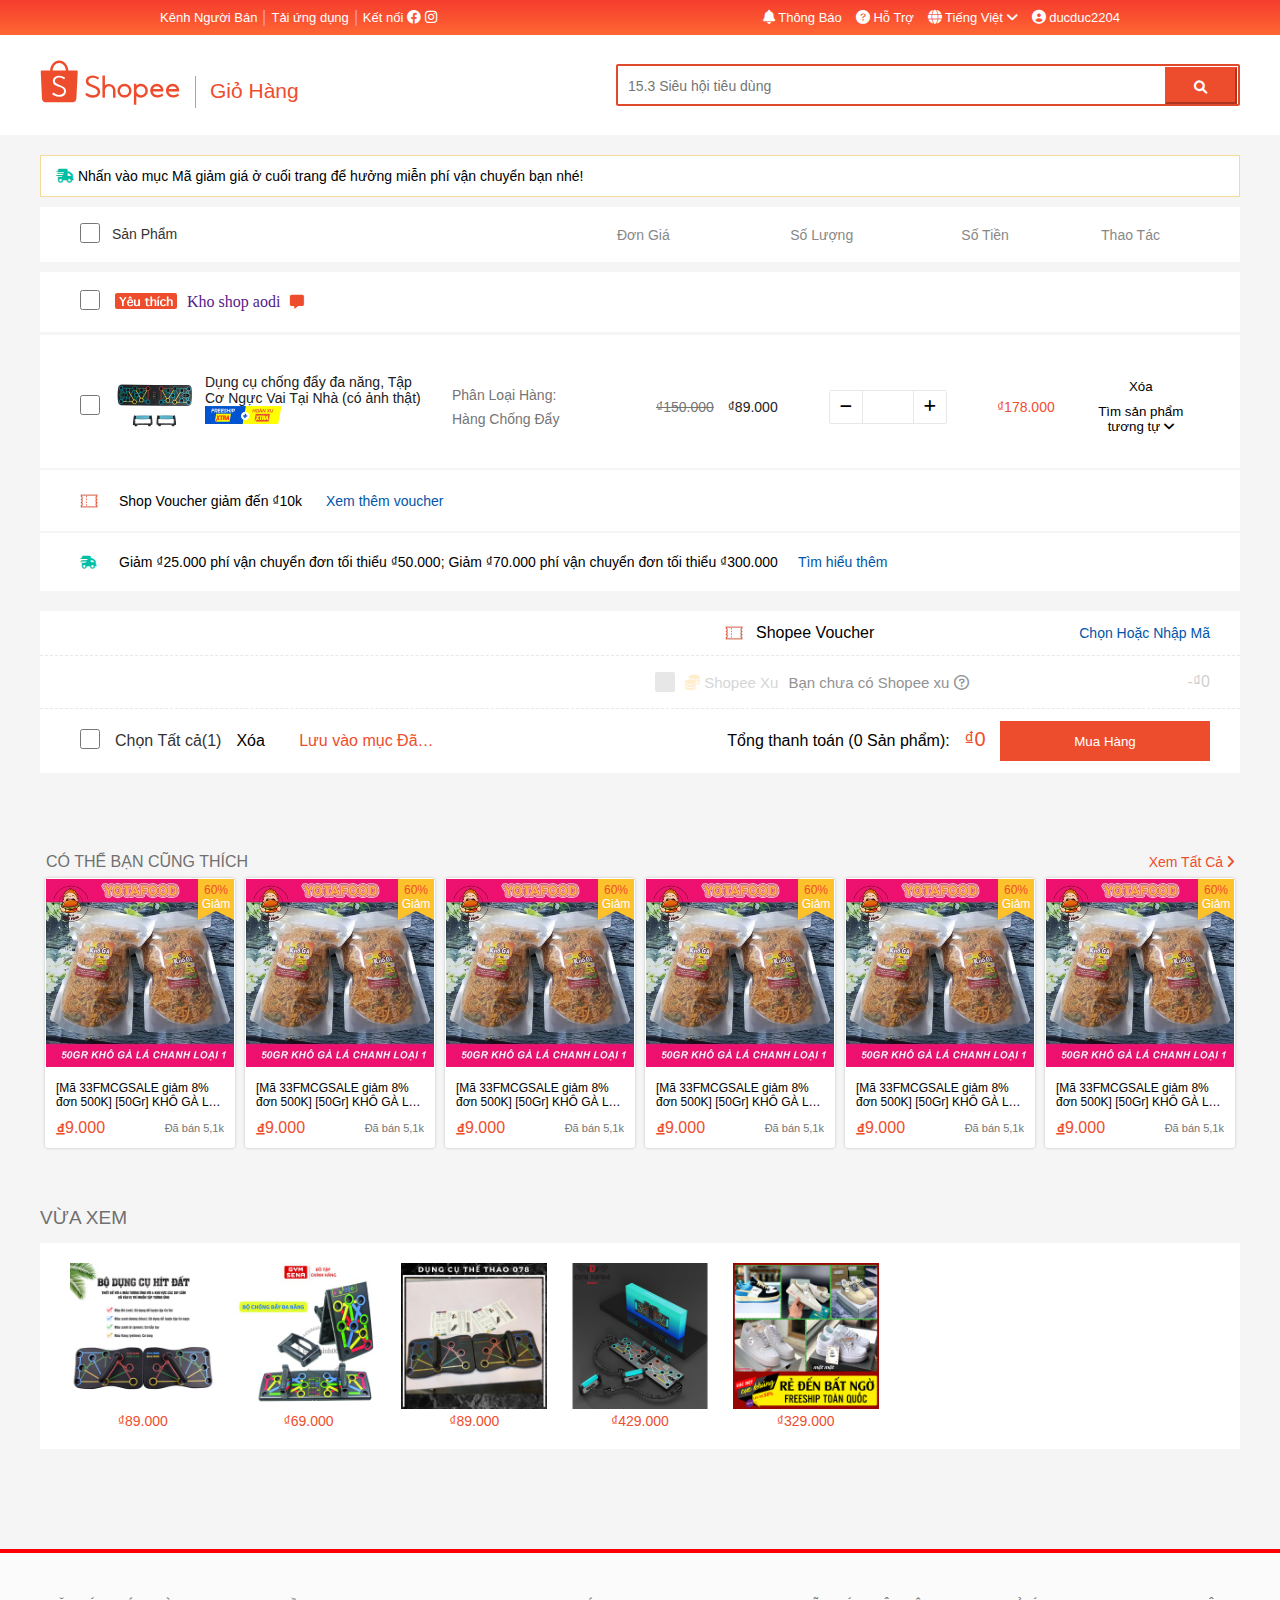
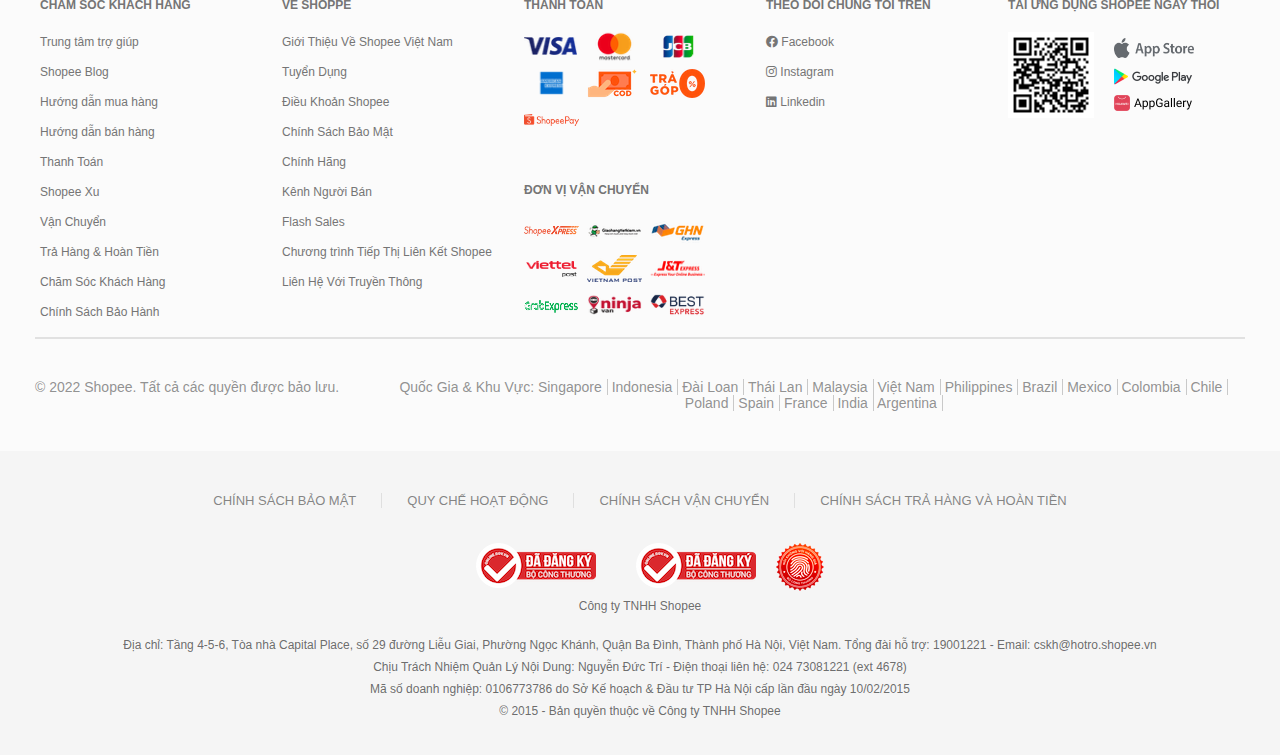
<file: cart.html>
<!DOCTYPE html>
<html lang="en">
<head>
    <meta charset="UTF-8">
    <meta http-equiv="X-UA-Compatible" content="IE=edge">
    <meta name="viewport" content="width=device-width, initial-scale=1.0">
    <title>Giỏ Hàng</title>
    <link rel="stylesheet" href="./cart.css">
    <link rel="stylesheet" href="./icon/fontawesome-free-6.0.0-web/fontawesome-free-6.0.0-web/css/all.css">
</head>
<body>
    <div class="page">
        <header>
            <div class="menu">
                <ul class="menu-list" style="list-style-type:none; padding-left: 0;">
                    <li class="list-item list-item-seperate">
                        <div class="item">
                            <a href="">Kênh Người Bán</a>
                        </div>
                    </li>
                    <li class="list-item list-item-seperate list-item-download">
                        <div class="item"> <a href="">Tải ứng dụng</a></div>
                        <div class="qr-code-header">
                            <img src="./img/qr-code.png" alt="" style="width: 170px;">
                            <div class="app-download-header">
                                <img src="./img/app_store.png" alt="">
                                <img src="./img/google_play.png" alt="">
                                <img src="./img/app_gallery.png" alt="">
                            </div>
                        </div>
                    </li>
                    <li class="list-item list-item-icon">
                        Kết nối
                        <span class="item">
                            <a href="" class="icon"> <i class="fa-brands fa-facebook"></i> </a>
                            <a href="" class="icon"> <i class="fa-brands fa-instagram"></i> </a>
                        </span>
                    </li>
                </ul>
                <ul class="menu-list" style="list-style-type:none;padding-left: 0;">
                    <li class="list-item list-item-notification"> 
                        <div class="item">
                            <a href=""><i class="fa-solid fa-bell"></i> Thông Báo</a> 
                        </div>
                        <div class="notification">
                        </div>
                    </li>
                    <li class="list-item"> 
                        <div class="item">
                            <a href=""><i class="fa-solid fa-circle-question"></i> Hỗ Trợ</a>
                        </div> 
                    </li>
                    <li class="list-item list-item-language"> 
                        <div class="item">
                            <a href=""><i class="fa-solid fa-globe"></i> Tiếng Việt <i class="fa-solid fa-angle-down"></i></a>
                        </div>
                        <div class="box-language">
                            <p class="language">Tiếng Việt</p>
                            <p class="language">English</p>
                        </div> 
                    </li>
                    
                    <li class="list-item">
                        <div class="item">
                            <a href=""><i class="fa-solid fa-circle-user"></i> ducduc2204</a>
                        </div> 
                    </li>
                </ul>
            </div>
            <div class="search">
                <div class="shopee-logo">
                    <a href="" class="logo">
                        <svg viewBox="0 0 192 65">
                            <g fill-rule="evenodd">
                                <path fill="#ee4d2d" d="M35.6717403 44.953764c-.3333497 2.7510509-2.0003116 4.9543414-4.5823845 6.0575984-1.4379707.6145919-3.36871.9463856-4.896954.8421628-2.3840266-.0911143-4.6237865-.6708937-6.6883352-1.7307424-.7375522-.3788551-1.8370513-1.1352759-2.6813095-1.8437757-.213839-.1790053-.239235-.2937577-.0977428-.4944671.0764015-.1151823.2172535-.3229831.5286218-.7791994.45158-.6616533.5079208-.7446018.5587128-.8221779.14448-.2217688.3792333-.2411091.6107855-.0588804.0243289.0189105.0243289.0189105.0426824.0333083.0379873.0294402.0379873.0294402.1276204.0990653.0907002.0706996.14448.1123887.166248.1287205 2.2265285 1.7438508 4.8196989 2.7495466 7.4376251 2.8501162 3.6423042-.0496401 6.2615109-1.6873341 6.7308041-4.2020035.5160305-2.7675977-1.6565047-5.1582742-5.9070334-6.4908212-1.329344-.4166762-4.6895175-1.7616869-5.3090528-2.1250697-2.9094471-1.7071043-4.2697358-3.9430584-4.0763845-6.7048539.296216-3.8283059 3.8501677-6.6835796 8.340785-6.702705 2.0082079-.004083 4.0121475.4132378 5.937338 1.2244562.6816382.2873109 1.8987274.9496089 2.3189359 1.2633517.2420093.1777159.2898136.384872.1510957.60836-.0774686.12958-.2055158.3350171-.4754821.7632974l-.0029878.0047276c-.3553311.5640922-.3664286.5817134-.447952.7136572-.140852.2144625-.3064598.2344475-.5604202.0732783-2.0600669-1.3839063-4.3437898-2.0801572-6.8554368-2.130442-3.126914.061889-5.4706057 1.9228561-5.6246892 4.4579402-.0409751 2.2896772 1.676352 3.9613243 5.3858811 5.2358503 7.529819 2.4196871 10.4113092 5.25648 9.869029 9.7292478M26.3725216 5.42669372c4.9022893 0 8.8982174 4.65220288 9.0851664 10.47578358H17.2875686c.186949-5.8235807 4.1828771-10.47578358 9.084953-10.47578358m25.370857 11.57065968c0-.6047069-.4870064-1.0948761-1.0875481-1.0948761h-11.77736c-.28896-7.68927544-5.7774923-13.82058185-12.5059489-13.82058185-6.7282432 0-12.2167755 6.13130641-12.5057355 13.82058185l-11.79421958.0002149c-.59136492.0107446-1.06748731.4968309-1.06748731 1.0946612 0 .0285807.00106706.0569465.00320118.0848825H.99995732l1.6812605 37.0613963c.00021341.1031483.00405483.2071562.01173767.3118087.00170729.0236381.003628.0470614.00554871.0704847l.00362801.0782207.00405483.004083c.25545428 2.5789222 2.12707837 4.6560709 4.67201764 4.7519129l.00576212.0055872h37.4122078c.0177132.0002149.0354264.0004298.0531396.0004298.0177132 0 .0354264-.0002149.0531396-.0004298h.0796027l.0017073-.0015043c2.589329-.0706995 4.6867431-2.1768587 4.9082648-4.787585l.0012805-.0012893.0017073-.0350275c.0021341-.0275062.0040548-.0547975.0057621-.0823037.0040548-.065757.0068292-.1312992.0078963-.1964115l1.8344904-37.207738h-.0012805c.001067-.0186956.0014939-.0376062.0014939-.0565167M176.465457 41.1518926c.720839-2.3512494 2.900423-3.9186779 5.443734-3.9186779 2.427686 0 4.739107 1.6486899 5.537598 3.9141989l.054826.1556978h-11.082664l.046506-.1512188zm13.50267 3.4063683c.014933.0006399.014933.0006399.036906.0008531.021973-.0002132.021973-.0002132.044372-.0008531.53055-.0243144.950595-.4766911.950595-1.0271786 0-.0266606-.000853-.0496953-.00256-.0865936.000427-.0068251.000427-.020262.000427-.0635588 0-5.1926268-4.070748-9.4007319-9.09145-9.4007319-5.020488 0-9.091235 4.2081051-9.091235 9.4007319 0 .3871116.022399.7731567.067838 1.1568557l.00256.0204753.01408.1013102c.250022 1.8683731 1.047233 3.5831812 2.306302 4.9708108-.00064-.0006399.00064.0006399.007253.0078915 1.396026 1.536289 3.291455 2.5833031 5.393601 2.9748936l.02752.0053321v-.0027727l.13653.0228215c.070186.0119439.144211.0236746.243409.039031 2.766879.332724 5.221231-.0661182 7.299484-1.1127057.511777-.2578611.971928-.5423827 1.37064-.8429007.128211-.0968312.243622-.1904632.34346-.2781231.051412-.0452164.092372-.083181.114131-.1051493.468898-.4830897.498124-.6543572.215249-1.0954297-.31146-.4956734-.586228-.9179769-.821744-1.2675504-.082345-.1224254-.154023-.2267215-.214396-.3133151-.033279-.0475624-.033279-.0475624-.054399-.0776356-.008319-.0117306-.008319-.0117306-.013866-.0191956l-.00256-.0038391c-.256208-.3188605-.431565-.3480805-.715933-.0970445-.030292.0268739-.131624.1051493-.14997.1245582-1.999321 1.775381-4.729508 2.3465571-7.455854 1.7760208-.507724-.1362888-.982595-.3094759-1.419919-.5184948-1.708127-.8565509-2.918343-2.3826022-3.267563-4.1490253l-.02752-.1394881h13.754612zM154.831964 41.1518926c.720831-2.3512494 2.900389-3.9186779 5.44367-3.9186779 2.427657 0 4.739052 1.6486899 5.537747 3.9141989l.054612.1556978h-11.082534l.046505-.1512188zm13.502512 3.4063683c.015146.0006399.015146.0006399.037118.0008531.02176-.0002132.02176-.0002132.044159-.0008531.530543-.0243144.950584-.4766911.950584-1.0271786 0-.0266606-.000854-.0496953-.00256-.0865936.000426-.0068251.000426-.020262.000426-.0635588 0-5.1926268-4.070699-9.4007319-9.091342-9.4007319-5.020217 0-9.091343 4.2081051-9.091343 9.4007319 0 .3871116.022826.7731567.068051 1.1568557l.00256.0204753.01408.1013102c.250019 1.8683731 1.04722 3.5831812 2.306274 4.9708108-.00064-.0006399.00064.0006399.007254.0078915 1.396009 1.536289 3.291417 2.5833031 5.393538 2.9748936l.027519.0053321v-.0027727l.136529.0228215c.070184.0119439.144209.0236746.243619.039031 2.766847.332724 5.22117-.0661182 7.299185-1.1127057.511771-.2578611.971917-.5423827 1.370624-.8429007.128209-.0968312.243619-.1904632.343456-.2781231.051412-.0452164.09237-.083181.11413-.1051493.468892-.4830897.498118-.6543572.215246-1.0954297-.311457-.4956734-.586221-.9179769-.821734-1.2675504-.082344-.1224254-.154022-.2267215-.21418-.3133151-.033492-.0475624-.033492-.0475624-.054612-.0776356-.008319-.0117306-.008319-.0117306-.013866-.0191956l-.002346-.0038391c-.256419-.3188605-.431774-.3480805-.716138-.0970445-.030292.0268739-.131623.1051493-.149969.1245582-1.999084 1.775381-4.729452 2.3465571-7.455767 1.7760208-.507717-.1362888-.982582-.3094759-1.419902-.5184948-1.708107-.8565509-2.918095-2.3826022-3.267311-4.1490253l-.027733-.1394881h13.754451zM138.32144123 49.7357905c-3.38129629 0-6.14681004-2.6808521-6.23169343-6.04042014v-.31621743c.08401943-3.35418649 2.85039714-6.03546919 6.23169343-6.03546919 3.44242097 0 6.23320537 2.7740599 6.23320537 6.1960534 0 3.42199346-2.7907844 6.19605336-6.23320537 6.19605336m.00172791-15.67913203c-2.21776751 0-4.33682838.7553485-6.03989586 2.140764l-.19352548.1573553V34.6208558c0-.4623792-.0993546-.56419733-.56740117-.56419733h-2.17651376c-.47409424 0-.56761716.09428403-.56761716.56419733v27.6400724c0 .4539841.10583425.5641973.56761716.5641973h2.17651376c.46351081 0 .56740117-.1078454.56740117-.5641973V50.734168l.19352548.1573553c1.70328347 1.3856307 3.82234434 2.1409792 6.03989586 2.1409792 5.27140956 0 9.54473746-4.2479474 9.54473746-9.48802964 0-5.239867-4.2733279-9.48781439-9.54473746-9.48781439M115.907646 49.5240292c-3.449458 0-6.245805-2.7496948-6.245805-6.1425854 0-3.3928907 2.79656-6.1427988 6.245805-6.1427988 3.448821 0 6.24538 2.7499081 6.24538 6.1427988 0 3.3926772-2.796346 6.1425854-6.24538 6.1425854m.001914-15.5438312c-5.28187 0-9.563025 4.2112903-9.563025 9.4059406 0 5.1944369 4.281155 9.4059406 9.563025 9.4059406 5.281657 0 9.562387-4.2115037 9.562387-9.4059406 0-5.1946503-4.280517-9.4059406-9.562387-9.4059406M94.5919049 34.1890939c-1.9281307 0-3.7938902.6198995-5.3417715 1.7656047l-.188189.1393105V23.2574169c0-.4254677-.1395825-.5643476-.5649971-.5643476h-2.2782698c-.4600414 0-.5652122.1100273-.5652122.5643476v29.2834155c0 .443339.1135587.5647782.5652122.5647782h2.2782698c.4226187 0 .5649971-.1457701.5649971-.5647782v-9.5648406c.023658-3.011002 2.4931278-5.4412923 5.5299605-5.4412923 3.0445753 0 5.516841 2.4421328 5.5297454 5.4630394v9.5430935c0 .4844647.0806524.5645628.5652122.5645628h2.2726775c.481764 0 .565212-.0824666.565212-.5645628v-9.5710848c-.018066-4.8280677-4.0440197-8.7806537-8.9328471-8.7806537M62.8459442 47.7938061l-.0053397.0081519c-.3248668.4921188-.4609221.6991347-.5369593.8179812-.2560916.3812097-.224267.551113.1668119.8816949.91266.7358184 2.0858968 1.508535 2.8774525 1.8955369 2.2023021 1.076912 4.5810275 1.646045 7.1017886 1.6975309 1.6283921.0821628 3.6734936-.3050536 5.1963734-.9842376 2.7569891-1.2298679 4.5131066-3.6269626 4.8208863-6.5794607.4985136-4.7841067-2.6143125-7.7747902-10.6321784-10.1849709l-.0021359-.0006435c-3.7356476-1.2047686-5.4904836-2.8064071-5.4911243-5.0426086.1099976-2.4715346 2.4015793-4.3179454 5.4932602-4.4331449 2.4904317.0062212 4.6923065.6675996 6.8557356 2.0598624.4562232.2767364.666607.2256796.9733188-.172263.035242-.0587797.1332787-.2012238.543367-.790093l.0012815-.0019308c.3829626-.5500403.5089793-.7336731.5403767-.7879478.258441-.4863266.2214903-.6738208-.244985-1.0046173-.459427-.3290803-1.7535544-1.0024722-2.4936356-1.2978721-2.0583439-.8211991-4.1863175-1.2199998-6.3042524-1.1788111-4.8198184.1046878-8.578747 3.2393171-8.8265087 7.3515337-.1572005 2.9703036 1.350301 5.3588174 4.5000778 7.124567.8829712.4661613 4.1115618 1.6865902 5.6184225 2.1278667 4.2847814 1.2547527 6.5186944 3.5630343 6.0571315 6.2864205-.4192725 2.4743234-3.0117991 4.1199394-6.6498372 4.2325647-2.6382344-.0549182-5.2963324-1.0217793-7.6043603-2.7562084-.0115337-.0083664-.0700567-.0519149-.1779185-.1323615-.1516472-.1130543-.1516472-.1130543-.1742875-.1300017-.4705335-.3247898-.7473431-.2977598-1.0346184.1302162-.0346012.0529875-.3919333.5963776-.5681431.8632459">
                                </path>
                            </g>
                        </svg>
                    </a>
                    <a href="" class="name-page">Giỏ Hàng</a>
                </div>
                <div class="area-search">
                    <input class="box-search" type="text" placeholder="15.3 Siêu hội tiêu dùng">
                    <button class="button"><i class="fa-solid fa-magnifying-glass"></i></button>
                </div>
            </div>
        </header>
        <div class="container">
            <div class="main">
                <div class="hd-nmfree">
                    <i class="fa-solid fa-truck-fast" style="color: #00bfa5;"></i> Nhấn vào mục Mã giảm giá ở cuối trang để hưởng miễn phí vận chuyển bạn nhé!
                </div>
                <div class="header-main">
                    <ul style="list-style-type: none; margin: 0; padding: 0;">
                        <li> <input type="checkbox" class="checkbox"></li>
                        <li class="item-name" style="color: #333333;">Sản Phẩm</li>
                    </ul>
                    <ul style="list-style-type: none; margin: 0; padding: 0;">
                        <li class="item-properties" style="width: 174px;">Đơn Giá</li>
                        <li class="item-properties" style="width: 175px;">Số Lượng</li>
                        <li class="item-properties" style="width: 144px;">Số Tiền</li>
                        <li class="item-properties" style="width: 139px;">Thao Tác</li>
                    </ul>
                </div>
                <div class="list-sp">
                    <div class="_iMh">
                        <div class="_uHk2">
                            <div class="_bCb"><input type="checkbox" class="checkbox"></div>
                            <div class="_eKs">
                                <a href="">
                                    <svg xmlns="http://www.w3.org/2000/svg" width="62" height="16" fill="none" class="it1">
                                        <path fill="#EE4D2D" fill-rule="evenodd" d="M0 2C0 .9.9 0 2 0h58a2 2 0 012 2v12a2 2 0 01-2 2H2a2 2 0 01-2-2V2z" clip-rule="evenodd"></path>
                                        <g clip-path="url(#clip0)"><path fill="#fff" d="M8.7 13H7V8.7L5.6 6.3A828.9 828.9 0 004 4h2l2 3.3a1197.3 1197.3 0 002-3.3h1.6L8.7 8.7V13zm7.9-1.7h1.7c0 .3-.2.6-.5 1-.2.3-.5.5-1 .7l-.6.2h-.8c-.5 0-1 0-1.5-.2l-1-.8a4 4 0 01-.9-2.4c0-1 .3-1.9 1-2.6a3 3 0 012.4-1l.8.1a2.8 2.8 0 011.3.7l.4.6.3.8V10h-4.6l.2 1 .4.7.6.5.7.1c.4 0 .7 0 .9-.2l.2-.6v-.1zm0-2.3l-.1-1-.3-.3c0-.2-.1-.2-.2-.3l-.8-.2c-.3 0-.6.2-.9.5l-.3.5a4 4 0 00-.3.8h3zm-1.4-4.2l-.7.7h-1.4l1.5-2h1.1l1.5 2h-1.4l-.6-.7zm8.1 1.6H25V13h-1.7v-.5.1H23l-.7.5-.9.1-1-.1-.7-.4c-.3-.2-.4-.5-.6-.8l-.2-1.3V6.4h1.7v3.7c0 1 0 1.6.3 1.7.2.2.5.3.7.3h.4l.4-.2.3-.3.3-.5.2-1.4V6.4zM34.7 13a11.2 11.2 0 01-1.5.2 3.4 3.4 0 01-1.3-.2 2 2 0 01-.5-.3l-.3-.5-.2-.6V7.4h-1.2v-1h1.1V5h1.7v1.5h1.9v1h-2v3l.2 1.2.1.3.2.2h.3l.2.1c.2 0 .6 0 1.3-.3v1zm2.4 0h-1.7V3.5h1.7v3.4a3.7 3.7 0 01.2-.1 2.8 2.8 0 013.4 0l.4.4.2.7V13h-1.6V9.3 8.1l-.4-.6-.6-.2a1 1 0 00-.4.1 2 2 0 00-.4.2l-.3.3a3 3 0 00-.3.5l-.1.5-.1.9V13zm5.4-6.6H44V13h-1.6V6.4zm-.8-.9l1.8-2h1.8l-2.1 2h-1.5zm7.7 5.8H51v.5l-.4.5a2 2 0 01-.4.4l-.6.3-1.4.2c-.5 0-1 0-1.4-.2l-1-.7c-.3-.3-.5-.7-.6-1.2-.2-.4-.3-.9-.3-1.4 0-.5.1-1 .3-1.4a2.6 2.6 0 011.6-1.8c.4-.2.9-.3 1.4-.3.6 0 1 .1 1.5.3.4.1.7.4 1 .6l.2.5.1.5h-1.6c0-.3-.1-.5-.3-.6-.2-.2-.4-.3-.8-.3s-.8.2-1.2.6c-.3.4-.4 1-.4 2 0 .9.1 1.5.4 1.8.4.4.8.6 1.2.6h.5l.3-.2.2-.3v-.4zm4 1.7h-1.6V3.5h1.7v3.4a3.7 3.7 0 01.2-.1 2.8 2.8 0 013.4 0l.3.4.3.7V13h-1.6V9.3L56 8.1c-.1-.3-.2-.5-.4-.6l-.6-.2a1 1 0 00-.3.1 2 2 0 00-.4.2l-.3.3a3 3 0 00-.3.5l-.2.5V13z"></path></g>
                                        <defs><clipPath id="clip0"><path fill="#fff" d="M0 0h55v16H0z" transform="translate(4)"></path></clipPath></defs>
                                    </svg>
                                    <div class="_nCt it1">Kho shop aodi</div>
                                </a>
                                <button class="_chat it1"><i class="fa-solid fa-message" style="color: #ee4d2d; font-size: 14px;"></i></button>
                            </div>
                        </div>
                    </div>
                    <div class="_iSp">
                        <div class="_bCb"><input type="checkbox" class="checkbox"></li></div>
                        <a href="" class="sp_n" style="width: 337px;">
                            <div class="img-sp _it2"><img src="./img/dc_tap.jpg" alt="" style="width: 80px;"></div>
                            <div class="_nSp _it2">
                                <span>Dụng cụ chống đẩy đa năng, Tập Cơ Ngực Vai Tại Nhà (có ảnh thật)</span>
                                <div class="img-vC"><img src="./img/freeship+ex.png" alt="" style="width: 180px;"></div>
                            </div>
                        </a>
                        <div class="pl-Sp _it2">
                            <div style="margin-bottom: 8px ;">Phân Loại Hàng:</div>
                            <div>Hàng Chống Đẩy</div>
                        </div>
                        <div class="don-gia _it2">
                            <span class="gia-tr">₫150.000</span>
                            <span class="gia-s">₫89.000</span>
                        </div>
                        <div class="amount">
                            <div class="box-cAm">
                                <button><i class="fa-solid fa-minus"></i></button>
                                <div class="_box-am"></div>
                                <button><i class="fa-solid fa-plus"></i></button>
                            </div>
                        </div>
                        <div class="tong-t">₫178.000</div>
                        <div class="thao-tac">
                            <button style="margin-bottom: 10px;"><span>Xóa</span></button>
                            <div class="_tHp">
                                <button>
                                    <span>Tìm sản phẩm tương tự <i class="fa-solid fa-angle-down"></i></span>
                                </button>
                            </div>
                        </div>
                    </div>
                    <div class="voucher">
                        <svg fill="none" viewBox="0 -2 23 22" class="shopee-svg-icon _195k0Z icon-voucher-line"><g filter="url(#voucher-filter0_d)"><mask id="a" fill="#fff">
                            <path fill-rule="evenodd" clip-rule="evenodd" d="M1 2h18v2.32a1.5 1.5 0 000 2.75v.65a1.5 1.5 0 000 2.75v.65a1.5 1.5 0 000 2.75V16H1v-2.12a1.5 1.5 0 000-2.75v-.65a1.5 1.5 0 000-2.75v-.65a1.5 1.5 0 000-2.75V2z"></path></mask><path d="M19 2h1V1h-1v1zM1 2V1H0v1h1zm18 2.32l.4.92.6-.26v-.66h-1zm0 2.75h1v-.65l-.6-.26-.4.91zm0 .65l.4.92.6-.26v-.66h-1zm0 2.75h1v-.65l-.6-.26-.4.91zm0 .65l.4.92.6-.26v-.66h-1zm0 2.75h1v-.65l-.6-.26-.4.91zM19 16v1h1v-1h-1zM1 16H0v1h1v-1zm0-2.12l-.4-.92-.6.26v.66h1zm0-2.75H0v.65l.6.26.4-.91zm0-.65l-.4-.92-.6.26v.66h1zm0-2.75H0v.65l.6.26.4-.91zm0-.65l-.4-.92-.6.26v.66h1zm0-2.75H0v.65l.6.26.4-.91zM19 1H1v2h18V1zm1 3.32V2h-2v2.32h2zm-.9 1.38c0-.2.12-.38.3-.46l-.8-1.83a2.5 2.5 0 00-1.5 2.29h2zm.3.46a.5.5 0 01-.3-.46h-2c0 1.03.62 1.9 1.5 2.3l.8-1.84zm.6 1.56v-.65h-2v.65h2zm-.9 1.38c0-.2.12-.38.3-.46l-.8-1.83a2.5 2.5 0 00-1.5 2.29h2zm.3.46a.5.5 0 01-.3-.46h-2c0 1.03.62 1.9 1.5 2.3l.8-1.84zm.6 1.56v-.65h-2v.65h2zm-.9 1.38c0-.2.12-.38.3-.46l-.8-1.83a2.5 2.5 0 00-1.5 2.29h2zm.3.46a.5.5 0 01-.3-.46h-2c0 1.03.62 1.9 1.5 2.3l.8-1.84zM20 16v-2.13h-2V16h2zM1 17h18v-2H1v2zm-1-3.12V16h2v-2.12H0zm1.4.91a2.5 2.5 0 001.5-2.29h-2a.5.5 0 01-.3.46l.8 1.83zm1.5-2.29a2.5 2.5 0 00-1.5-2.3l-.8 1.84c.18.08.3.26.3.46h2zM0 10.48v.65h2v-.65H0zM.9 9.1a.5.5 0 01-.3.46l.8 1.83A2.5 2.5 0 002.9 9.1h-2zm-.3-.46c.18.08.3.26.3.46h2a2.5 2.5 0 00-1.5-2.3L.6 8.65zM0 7.08v.65h2v-.65H0zM.9 5.7a.5.5 0 01-.3.46l.8 1.83A2.5 2.5 0 002.9 5.7h-2zm-.3-.46c.18.08.3.26.3.46h2a2.5 2.5 0 00-1.5-2.3L.6 5.25zM0 2v2.33h2V2H0z" mask="url(#a)"></path></g>
                            <path clip-rule="evenodd" d="M6.49 14.18h.86v-1.6h-.86v1.6zM6.49 11.18h.86v-1.6h-.86v1.6zM6.49 8.18h.86v-1.6h-.86v1.6zM6.49 5.18h.86v-1.6h-.86v1.6z"></path><defs><filter id="voucher-filter0_d" x="0" y="1" width="20" height="16" filterUnits="userSpaceOnUse" color-interpolation-filters="sRGB"><feFlood flood-opacity="0" result="BackgroundImageFix"></feFlood><feColorMatrix in="SourceAlpha" values="0 0 0 0 0 0 0 0 0 0 0 0 0 0 0 0 0 0 127 0"></feColorMatrix><feOffset></feOffset><feGaussianBlur stdDeviation=".5"></feGaussianBlur><feColorMatrix values="0 0 0 0 0 0 0 0 0 0 0 0 0 0 0 0 0 0 0.09 0"></feColorMatrix><feBlend in2="BackgroundImageFix" result="effect1_dropShadow"></feBlend><feBlend in="SourceGraphic" in2="effect1_dropShadow" result="shape"></feBlend></filter></defs>
                        </svg>
                        <div class="n-VC">
                            <span>Shop Voucher giảm đến ₫10k</span>
                            <button>Xem thêm voucher</button>
                        </div>
                    </div>
                    <div class="_udVc">
                        <i class="fa-solid fa-truck-fast"></i>
                        <div class="_mDc">Giảm ₫25.000 phí vận chuyển đơn tối thiểu ₫50.000; Giảm ₫70.000 phí vận chuyển đơn tối thiểu ₫300.000</div>
                        <button>Tìm hiểu thêm</button>
                    </div>
                </div>
                <div class="bill">
                    <div class="header-bill">
                        <div class="_hbm">
                            <div class="_nlc">
                                <svg fill="none" viewBox="0 -2 23 22" class="shopee-svg-icon _195k0Z icon-voucher-line"><g filter="url(#voucher-filter0_d)"><mask id="a" fill="#fff">
                                    <path fill-rule="evenodd" clip-rule="evenodd" d="M1 2h18v2.32a1.5 1.5 0 000 2.75v.65a1.5 1.5 0 000 2.75v.65a1.5 1.5 0 000 2.75V16H1v-2.12a1.5 1.5 0 000-2.75v-.65a1.5 1.5 0 000-2.75v-.65a1.5 1.5 0 000-2.75V2z"></path></mask><path d="M19 2h1V1h-1v1zM1 2V1H0v1h1zm18 2.32l.4.92.6-.26v-.66h-1zm0 2.75h1v-.65l-.6-.26-.4.91zm0 .65l.4.92.6-.26v-.66h-1zm0 2.75h1v-.65l-.6-.26-.4.91zm0 .65l.4.92.6-.26v-.66h-1zm0 2.75h1v-.65l-.6-.26-.4.91zM19 16v1h1v-1h-1zM1 16H0v1h1v-1zm0-2.12l-.4-.92-.6.26v.66h1zm0-2.75H0v.65l.6.26.4-.91zm0-.65l-.4-.92-.6.26v.66h1zm0-2.75H0v.65l.6.26.4-.91zm0-.65l-.4-.92-.6.26v.66h1zm0-2.75H0v.65l.6.26.4-.91zM19 1H1v2h18V1zm1 3.32V2h-2v2.32h2zm-.9 1.38c0-.2.12-.38.3-.46l-.8-1.83a2.5 2.5 0 00-1.5 2.29h2zm.3.46a.5.5 0 01-.3-.46h-2c0 1.03.62 1.9 1.5 2.3l.8-1.84zm.6 1.56v-.65h-2v.65h2zm-.9 1.38c0-.2.12-.38.3-.46l-.8-1.83a2.5 2.5 0 00-1.5 2.29h2zm.3.46a.5.5 0 01-.3-.46h-2c0 1.03.62 1.9 1.5 2.3l.8-1.84zm.6 1.56v-.65h-2v.65h2zm-.9 1.38c0-.2.12-.38.3-.46l-.8-1.83a2.5 2.5 0 00-1.5 2.29h2zm.3.46a.5.5 0 01-.3-.46h-2c0 1.03.62 1.9 1.5 2.3l.8-1.84zM20 16v-2.13h-2V16h2zM1 17h18v-2H1v2zm-1-3.12V16h2v-2.12H0zm1.4.91a2.5 2.5 0 001.5-2.29h-2a.5.5 0 01-.3.46l.8 1.83zm1.5-2.29a2.5 2.5 0 00-1.5-2.3l-.8 1.84c.18.08.3.26.3.46h2zM0 10.48v.65h2v-.65H0zM.9 9.1a.5.5 0 01-.3.46l.8 1.83A2.5 2.5 0 002.9 9.1h-2zm-.3-.46c.18.08.3.26.3.46h2a2.5 2.5 0 00-1.5-2.3L.6 8.65zM0 7.08v.65h2v-.65H0zM.9 5.7a.5.5 0 01-.3.46l.8 1.83A2.5 2.5 0 002.9 5.7h-2zm-.3-.46c.18.08.3.26.3.46h2a2.5 2.5 0 00-1.5-2.3L.6 5.25zM0 2v2.33h2V2H0z" mask="url(#a)"></path></g>
                                    <path clip-rule="evenodd" d="M6.49 14.18h.86v-1.6h-.86v1.6zM6.49 11.18h.86v-1.6h-.86v1.6zM6.49 8.18h.86v-1.6h-.86v1.6zM6.49 5.18h.86v-1.6h-.86v1.6z"></path><defs><filter id="voucher-filter0_d" x="0" y="1" width="20" height="16" filterUnits="userSpaceOnUse" color-interpolation-filters="sRGB"><feFlood flood-opacity="0" result="BackgroundImageFix"></feFlood><feColorMatrix in="SourceAlpha" values="0 0 0 0 0 0 0 0 0 0 0 0 0 0 0 0 0 0 127 0"></feColorMatrix><feOffset></feOffset><feGaussianBlur stdDeviation=".5"></feGaussianBlur><feColorMatrix values="0 0 0 0 0 0 0 0 0 0 0 0 0 0 0 0 0 0 0.09 0"></feColorMatrix><feBlend in2="BackgroundImageFix" result="effect1_dropShadow"></feBlend><feBlend in="SourceGraphic" in2="effect1_dropShadow" result="shape"></feBlend></filter></defs>
                                </svg>
                                <span>Shopee Voucher</span>
                            </div>
                            <div><button>Chọn Hoặc Nhập Mã</button></div>
                        </div>
                    </div>                    
                    <div class="_sPx">
                        <div class="_msPx">
                            <div class="_msl">
                                <div class="check-spx"></div>
                                <span class="_hkd" style="color: #d6d6d6;"><i class="fa-solid fa-coins" style="color: #ffedcc;"></i> Shopee Xu</span>
                                <span class="_qSpx" style="color: #929292; margin-left: 10px;">Bạn chưa có Shopee xu <i class="fa-regular fa-circle-question"></i></span>
                            </div>
                            <span class="_gdg" style="color: #d0d0d0;">-₫0</span>
                        </div>
                    </div>
                    <div class="_mBill">
                        <div class="_cnht">
                            <div class="_bCb"><input type="checkbox" class="checkbox"></li></div>
                            <button class="_pall">Chọn Tất cả(1)</button>
                            <button class="_dl">Xóa</button>
                            <button class="_lvmdt"><span>Lưu vào mục Đã thích</span></button>
                        </div>  
                        <div class="_xnmh">
                            <span class="tong_sp">Tổng thanh toán (0 Sản phẩm): </span>
                            <span class="_tonggia" style="color: #ee4d2d; font-size: 20px; margin: 0 10px;">₫0</span>
                            <button class="_xn">Mua Hàng</button>
                        </div>
                    </div>
                </div>
                <div class="_dxSp_">
                    <div class="_dx-header">
                        <span class="_nhd">có thể bạn cũng thích</span>
                        <button><span>Xem Tất Cả <i class="fa-solid fa-angle-right"></i></span></button>
                    </div>
                    <div class="cards-sptt">
                        <div class="card">
                            <a href="" style="text-decoration: none;">
                                <div class="card-content">
                                    <div class="img">
                                        <div class="lable-sale">
                                            <div class="lable---">
                                                <span class="lable1" style="color: #ee4d2d;">60%</span>
                                                <span class="lable2" style="color: white;">Giảm</span>
                                            </div>
                                        </div>
                                        <img src="./img/kho-ga.jpg" alt="" style="object-fit: contain; width: 100%; height: 100%;">
                                    </div>
                                    <div class="card-info">
                                        <div class="card-content-top">[Mã 33FMCGSALE giảm 8% đơn 500K] [50Gr] KHÔ GÀ LÁ CHANH LOẠI 1 ( Giòn ngon - Đậm vị ) | Yotafood</div>
                                        <div class="card-content-bottom">
                                            <div style="color: #ee4d2d;"><i class="fa-solid fa-dong-sign" style="font-size: 12px;"></i>9.000</div>
                                            <div style="color: #757575; font-size: 11px;">Đã bán 5,1k</div>
                                        </div> 
                                    </div>
                                </div>
                            </a>
                        </div>
                        <div class="card">
                            <a href="" style="text-decoration: none;">
                                <div class="card-content">
                                    <div class="img">
                                        <div class="lable-sale">
                                            <div class="lable---">
                                                <span class="lable1" style="color: #ee4d2d;">60%</span>
                                                <span class="lable2" style="color: white;">Giảm</span>
                                            </div>
                                        </div>
                                        <img src="./img/kho-ga.jpg" alt="" style="object-fit: contain; width: 100%; height: 100%;">
                                    </div>
                                    <div class="card-info">
                                        <div class="card-content-top">[Mã 33FMCGSALE giảm 8% đơn 500K] [50Gr] KHÔ GÀ LÁ CHANH LOẠI 1 ( Giòn ngon - Đậm vị ) | Yotafood</div>
                                        <div class="card-content-bottom">
                                            <div style="color: #ee4d2d;"><i class="fa-solid fa-dong-sign" style="font-size: 12px;"></i>9.000</div>
                                            <div style="color: #757575; font-size: 11px;">Đã bán 5,1k</div>
                                        </div> 
                                    </div>
                                </div>
                            </a>
                        </div>
                        <div class="card">
                            <a href="" style="text-decoration: none;">
                                <div class="card-content">
                                    <div class="img">
                                        <div class="lable-sale">
                                            <div class="lable---">
                                                <span class="lable1" style="color: #ee4d2d;">60%</span>
                                                <span class="lable2" style="color: white;">Giảm</span>
                                            </div>
                                        </div>
                                        <img src="./img/kho-ga.jpg" alt="" style="object-fit: contain; width: 100%; height: 100%;">
                                    </div>
                                    <div class="card-info">
                                        <div class="card-content-top">[Mã 33FMCGSALE giảm 8% đơn 500K] [50Gr] KHÔ GÀ LÁ CHANH LOẠI 1 ( Giòn ngon - Đậm vị ) | Yotafood</div>
                                        <div class="card-content-bottom">
                                            <div style="color: #ee4d2d;"><i class="fa-solid fa-dong-sign" style="font-size: 12px;"></i>9.000</div>
                                            <div style="color: #757575; font-size: 11px;">Đã bán 5,1k</div>
                                        </div> 
                                    </div>
                                </div>
                            </a>
                        </div>
                        <div class="card">
                            <a href="" style="text-decoration: none;">
                                <div class="card-content">
                                    <div class="img">
                                        <div class="lable-sale">
                                            <div class="lable---">
                                                <span class="lable1" style="color: #ee4d2d;">60%</span>
                                                <span class="lable2" style="color: white;">Giảm</span>
                                            </div>
                                        </div>
                                        <img src="./img/kho-ga.jpg" alt="" style="object-fit: contain; width: 100%; height: 100%;">
                                    </div>
                                    <div class="card-info">
                                        <div class="card-content-top">[Mã 33FMCGSALE giảm 8% đơn 500K] [50Gr] KHÔ GÀ LÁ CHANH LOẠI 1 ( Giòn ngon - Đậm vị ) | Yotafood</div>
                                        <div class="card-content-bottom">
                                            <div style="color: #ee4d2d;"><i class="fa-solid fa-dong-sign" style="font-size: 12px;"></i>9.000</div>
                                            <div style="color: #757575; font-size: 11px;">Đã bán 5,1k</div>
                                        </div> 
                                    </div>
                                </div>
                            </a>
                        </div>
                        <div class="card">
                            <a href="" style="text-decoration: none;">
                                <div class="card-content">
                                    <div class="img">
                                        <div class="lable-sale">
                                            <div class="lable---">
                                                <span class="lable1" style="color: #ee4d2d;">60%</span>
                                                <span class="lable2" style="color: white;">Giảm</span>
                                            </div>
                                        </div>
                                        <img src="./img/kho-ga.jpg" alt="" style="object-fit: contain; width: 100%; height: 100%;">
                                    </div>
                                    <div class="card-info">
                                        <div class="card-content-top">[Mã 33FMCGSALE giảm 8% đơn 500K] [50Gr] KHÔ GÀ LÁ CHANH LOẠI 1 ( Giòn ngon - Đậm vị ) | Yotafood</div>
                                        <div class="card-content-bottom">
                                            <div style="color: #ee4d2d;"><i class="fa-solid fa-dong-sign" style="font-size: 12px;"></i>9.000</div>
                                            <div style="color: #757575; font-size: 11px;">Đã bán 5,1k</div>
                                        </div> 
                                    </div>
                                </div>
                            </a>
                        </div>
                        <div class="card">
                            <a href="" style="text-decoration: none;">
                                <div class="card-content">
                                    <div class="img">
                                        <div class="lable-sale">
                                            <div class="lable---">
                                                <span class="lable1" style="color: #ee4d2d;">60%</span>
                                                <span class="lable2" style="color: white;">Giảm</span>
                                            </div>
                                        </div>
                                        <img src="./img/kho-ga.jpg" alt="" style="object-fit: contain; width: 100%; height: 100%;">
                                    </div>
                                    <div class="card-info">
                                        <div class="card-content-top">[Mã 33FMCGSALE giảm 8% đơn 500K] [50Gr] KHÔ GÀ LÁ CHANH LOẠI 1 ( Giòn ngon - Đậm vị ) | Yotafood</div>
                                        <div class="card-content-bottom">
                                            <div style="color: #ee4d2d;"><i class="fa-solid fa-dong-sign" style="font-size: 12px;"></i>9.000</div>
                                            <div style="color: #757575; font-size: 11px;">Đã bán 5,1k</div>
                                        </div> 
                                    </div>
                                </div>
                            </a>
                        </div>
                    </div>
                </div>
                <div class="sp-recently">
                    <div class="header-rec">
                        <span>vừa xem</span>
                    </div>
                    <div class="list-rec">
                        <a href="" class="card-rec">
                            <div class="img-rec"> <img src="./img/dc1-rec.jpg" alt=""></div>
                            <div class="gia-rec">₫89.000</div>
                        </a>
                        <a href="" class="card-rec">
                            <div class="img-rec"> <img src="./img/dc2-rec.jpg" alt=""></div>
                            <div class="gia-rec">₫69.000</div>
                        </a>
                        <a href="" class="card-rec">
                            <div class="img-rec"> <img src="./img/dc3-rec.jpg" alt=""></div>
                            <div class="gia-rec">₫89.000</div>
                        </a>
                        <a href="" class="card-rec">
                            <div class="img-rec"> <img src="./img/dc4-rec.jpg" alt=""></div>
                            <div class="gia-rec">₫429.000</div>
                        </a>
                        <a href="" class="card-rec">
                            <div class="img-rec"> <img src="./img/giay-rec.jpg" alt=""></div>
                            <div class="gia-rec">₫329.000</div>
                        </a>
                    </div>
                </div>
            </div>
        </div>

        <footer class="footer">
            <div class="address">
                <div class="ar-dv">
                    <div class="ctn-dv">
                        <div class="it-cskh">
                            <div class="hd-cnt"> chăm sóc khách hàng</div>
                            <ul class="list-item-cskh" style="list-style-type: none;">
                                <li><a href="">Trung tâm trợ giúp</a></li>
                                <li><a href="">Shopee Blog</a></li>
                                <li><a href="">Hướng dẫn mua hàng</a></li>
                                <li><a href="">Hướng dẫn bán hàng</a></li>
                                <li><a href="">Thanh Toán</a></li>
                                <li><a href="">Shopee Xu</a></li>
                                <li><a href="">Vận Chuyển</a></li>
                                <li><a href="">Trả Hàng & Hoàn Tiền</a></li>
                                <li><a href="">Chăm Sóc Khách Hàng</a></li>
                                <li><a href="">Chính Sách Bảo Hành</a></li>
                            </ul>
                        </div>
                        <div class="it-cskh">
                            <div class="hd-cnt">Về shoppe</div>
                            <ul class="list-item-cskh" style="list-style-type: none;">
                                <li><a href="">Giới Thiệu Về Shopee Việt Nam</a></li>
                                <li><a href="">Tuyển Dụng</a></li>
                                <li><a href="">Điều Khoản Shopee</a></li>
                                <li><a href="">Chính Sách Bảo Mật</a></li>
                                <li><a href="">Chính Hãng</a></li>
                                <li><a href="">Kênh Người Bán</a></li>
                                <li><a href="">Flash Sales</a></li>
                                <li><a href="">Chương trình Tiếp Thị Liên Kết Shopee</a></li>
                                <li><a href="">Liên Hệ Với Truyền Thông</a></li>
                            </ul>
                        </div>
                        <div class="it-cskh">
                            <div class="hd-cnt">Thanh Toán</div>
                            <ul class="list-pt">
                                <li><div class="bg bg1"></div></li>
                                <li><div class="bg bg2"></div></li>
                                <li><div class="bg bg3"></div></li>
                                <li><div class="bg bg4"></div></li>
                                <li><div class="bg bg5"></div></li>
                                <li><div class="bg bg6"></div></li>
                                <li><div class="bg bg7"></div></li>
                            </ul>
                            <div class="hd-cnt">Đơn Vị Vận Chuyển</div>
                            <ul class="list-pt">
                                <li><div class="bg bg-dvvc-1"></div></li>
                                <li><div class="bg bg-dvvc-2"></div></li>
                                <li><div class="bg bg-dvvc-3"></div></li>
                                <li><div class="bg bg-dvvc-4"></div></li>
                                <li><div class="bg bg-dvvc-5"></div></li>
                                <li><div class="bg bg-dvvc-6"></div></li>
                                <li><div class="bg bg-dvvc-7"></div></li>
                                <li><div class="bg bg-dvvc-8"></div></li>
                                <li><div class="bg bg-dvvc-9"></div></li>
                            </ul>

                        </div>
                        <div class="it-cskh">
                            <div class="hd-cnt">Theo dõi chúng tôi trên</div>
                            <ul class="list-item-cskh" style="list-style-type: none;">
                                <li><a href=""><i class="fa-brands fa-facebook"></i> Facebook</a></li>
                                <li><a href=""><i class="fa-brands fa-instagram"></i> Instagram</a></li>
                                <li><a href=""><i class="fa-brands fa-linkedin"></i> Linkedin</a></li>
                            </ul>
                        </div>
                        <div class="it-cskh">
                            <div class="hd-cnt">Tải Ứng Dụng Shopee ngay thôi</div>
                            <div class="download">
                                <a href="">
                                    <img src="./img/qr-code.png" alt="" class="qr-code-footer">
                                </a>
                                <div class="list-app">
                                    <a href=""><img src="./img/app_store.png" alt=""></a>
                                    <a href=""><img src="./img/google_play.png" alt=""></a>
                                    <a href=""><img src="./img/app_gallery.png" alt=""></a>
                                </div>
                            </div>
                        </div>
                    </div>
                    <div class="quyen">
                        <span class="rbt">© 2022 Shopee. Tất cả các quyền được bảo lưu.</span>
                        <div class="quocgia">
                            <span>Quốc Gia & Khu Vực: </span>
                            <a href="">Singapore</a>
                            <a href="">Indonesia</a>
                            <a href="">Đài Loan</a>
                            <a href="">Thái Lan</a>
                            <a href="">Malaysia</a>
                            <a href="">Việt Nam</a>
                            <a href="">Philippines</a>
                            <a href="">Brazil</a>
                            <a href="">Mexico</a>
                            <a href="">Colombia</a>
                            <a href="">Chile</a>
                            <a href="">Poland</a>
                            <a href="">Spain</a>
                            <a href="">France</a>
                            <a href="">India</a>
                            <a href="">Argentina</a>
                        </div>
                    </div>
                </div>
                <div class="area-ad">
                    <div class="_kttct">
                        <div class="chinhsach">
                            <div class="name-cs" style="border: none;"><span>Chính Sách Bảo Mật</span></div>
                            <div class="name-cs"><span>Quy Chế Hoạt Động</span></div>
                            <div class="name-cs"><span></span>Chính Sách Vận Chuyển</div>
                            <div class="name-cs"><span>Chính Sách Trả Hàng Và Hoàn Tiền </span></div>
                        </div>
                        <div class="tem">
                            <a href="" class="tem-cn">
                                <div></div>
                            </a><a href="" class="tem-cn">
                                <div></div>
                            </a><a href="" class="vantay">
                                <div></div>
                            </a>
                        </div>
                        <div class="name-ct info-ct">Công ty TNHH Shopee</div>
                        <div class="info-ct">Địa chỉ: Tầng 4-5-6, Tòa nhà Capital Place, số 29 đường Liễu Giai, Phường Ngọc Khánh, Quận Ba Đình, Thành phố Hà Nội, Việt Nam. Tổng đài hỗ trợ: 19001221 - Email: cskh@hotro.shopee.vn</div>
                        <div class="info-ct">Chịu Trách Nhiệm Quản Lý Nội Dung: Nguyễn Đức Trí -  Điện thoại liên hệ: 024 73081221 (ext 4678)</div>
                        <div class="info-ct">Mã số doanh nghiệp: 0106773786 do Sở Kế hoạch & Đầu tư TP Hà Nội cấp lần đầu ngày 10/02/2015</div>
                        <div class="info-ct">© 2015 - Bản quyền thuộc về Công ty TNHH Shopee</div>
                    </div>
                </div>
            </div>
        </footer>
    </div>
</body>
</html>
</file>
<file: style.css>
html, body{
    margin: 0;
    background-color: #f5f5f5;
}

.banner-freeship{
    position: absolute;
    background-repeat: no-repeat;
    background-size: cover;
    bottom: 102px;
    position: fixed;
    right: 52px;
}


header{
    width: 100%;
    height: 120px;
    background-image: linear-gradient(0,#ff6633,#f53d2d);
    font-family: Arial, Helvetica, sans-serif;
    z-index: 100;
    top: 0;
    position: fixed;
}

.menu{
    font-size: 85%;
    display: flex;
    justify-content: space-between;
    width: 1220px;
    margin: 0 auto;
    font-weight: 100;
}
.menu-list{
    margin-top: 9px;
    z-index: 1;
}
.list-item a{
    text-decoration: none;
    color: white; 
}
.list-item{
    margin: 0 8px;
    color: white;
    display: inline-block;
    position: relative;
}
.list-item-seperate a::after{
    content:"";
    display: block;
    position: absolute;
    border-left: 2px solid rgba(249, 109, 92, 1) ;
    height: 16px;
    top: 0px;
    right: -11px;
}
.list-item .item :hover {
    color: rgba(255, 255, 255, 0.6);
}
.list-item-icon :hover{
    color: rgba(255, 255, 255, 0.6);
}
.qr-code-header{
    max-width: 176px;
    position: absolute;
    border-radius: 2px;
    padding: 3px 3px 10px;
    left: -3px;
    top: 28px;
    background-color: white;
    display: none;
}
.app-download-header{
    display: flex;
    flex-wrap: wrap;
    padding: 0 3px;
    margin-top: -8px;
}
.app-download-header img{
    width: 65px;
    margin-left: 10px;
    margin-top: 8px;
}
.list-item-download:hover .qr-code-header{
    display: block;
}
.notification{
    width: 400px;
    height: 300px;
    border: 1px solid rgba(43, 42, 42, 0.2);
    border-radius: 1.2%;
    right: 0;
    top: 25px;
    box-shadow: 0px 0px 20px 0px #0000003a;
    background-color: rgb(216, 212, 212);
    position: absolute;
    z-index: -1;
    transform: scale(0);
    opacity: 0;
    transform-origin:  calc(100% - 40px) top ;
    transition: transform .15s linear, opacity .15s linear;
}

.notification .header-notification{
    color: #c4c0c0;
    padding: 10px 10px;
    background-color: white;
    font-size: 15px;
}

.notification::before{
    content: "";
    border-width: 20px 30px;
    border-style: solid;
    border-color: transparent transparent rgb(255, 255, 255) transparent;
    position: absolute;
    right: 13px;
    top: -28px;
}
.item-notificaticon{
    display: flex;
    padding: 10px;
    background-color: #fff2ee;
}
.img-noti img{
    width: 40px;
    margin-right: 10px;
}
.header-noti{
    color: rgba(49, 49, 49, 0.863);
    font-size: 14px;
}
.content-noti{
    margin-top: 4px;
    color: #756f6dcc;
    font-size: 12px;
    overflow: hidden;
    text-overflow: ellipsis;
    display: -webkit-box;
    -webkit-box-orient: vertical;
    -webkit-line-clamp: 3;
    margin-bottom: 10px;
}
.item-notificaticon-content-img img{
    width: 320px;
}
.item-notificaticon:hover{
    background-color: rgb(248, 241, 241);
}
.list-item-notification:hover .notification{
    transform: scale(1);
    opacity: 1;
}


.box-language{
    width: 180px;
    height: 70px;
    top: 25px;
    right: 0;
    background-color: white;
    border-radius: 2%;
    box-shadow: 0px 0px 20px 0px #0000002d;
    border: 1px solid rgba(0, 0, 0, 0.2) ;
    position: absolute;
    transform-origin: calc(100% - 48px) 0;
    z-index: -1;
    transform: scale(0);
    opacity: 0;
    transition: transform 0.15s linear, opacity 0.15s linear;
}

.box-language::before{
    content: "";
    border-width: 20px 30px;
    border-style: solid;
    border-color: transparent transparent rgb(255, 255, 255) transparent;
    position: absolute;
    right: 13px;
    top: -28px;
}
.list-item-language:hover .box-language{
    transform: scale(1);
    opacity: 1;
}

.language {
    color: black;
    margin: 13px 10px;
    font-weight: 500;
    font-size: 105%;
}
.box-language :hover{
    cursor: pointer;
    color: red;
}
.search{
    display: flex;
    margin: -11px auto;
    width: 1194px;
    height: 81.4px;
    align-items: center;
}
.shopee-logo svg{
    width: 150px;
    
}
.shopee-logo{
    width: 190px;
}

.search-area{
    border-radius: 2px;
    height: 40px ;
    flex: 1;
    background-color: rgba(255, 255, 255,0.95);
    display: flex;
}
::placeholder{
    font-size: 14px;
    font-weight: 100;
}
input.box-search{
    width: 787px;
    height: 37px;
    background-color: transparent;
    margin:  0;
    border: none;
    font-size: 14px;
    color: #222222d7;
    padding-left: 10px;
}
.button{
    border-color: rgba(251, 85, 51, 0.8);
    background-color: #fb5533;
    margin: 3px;
    height: 34px;
    width: 58px;
}
.button i{
    color: white;
    margin-top: 5px;
}
.button:hover{
    background-color: rgba(251, 85, 51, 0.8);
}
.cart-logo{
    margin: 0 57px;

}
.cart-logo ._lgc{
    width: 30px;
    text-align: center;
    z-index: 1;
}
.cart-logo i{
    margin-top: 4px;
    font-size: 20px;
    color:#fff;
}
._lgc{
    position: relative;
}
.cart-logo i:hover{
    color: rgba(255, 255, 255, 0.);
}
.box-cart{
    /* display: flex;
    flex-direction: column;
    justify-content: center; */
    padding: 15px;
    box-sizing: border-box;
    width: 405px;
    background-color: white;
    right: 209px;
    top: 95px;
    box-shadow: 0px 0px 20px 0px #0000005e;
    position: absolute;
    border: 1px solid rgba(0, 0, 0, 0.2) ;
    border-radius: 1.3%;
    z-index: 0;
    transform-origin: calc(100% - 25px) 0;
    transform: scale(0);
    opacity: 0;
    transition: transform .15s linear, opacity .15s linear;
}
.box-cart::before{
    content: "";
    border-width: 16px 22px;
    border-style: solid;
    border-color: transparent transparent rgb(255, 255, 255) transparent;
    position: absolute;
    right: 2px;
    top: -25px;
}
.o_gia{
    height: 20px;
    width: 45px;
    background-color: white;
    position: absolute;
    bottom: -18px;
    left: 53px;
}
.cart-logo:hover .box-cart{
    transform: scale(1);
    opacity: 1;
}
.header-box-cart{
    color: #c0c0c0c9;
    font-size: 14px;
    font-family: Arial, Helvetica, sans-serif;
}
._lsp-incart li{
    width: 100%;
    height: 40px;
    padding: 10px 0;
}
._mSpIc{
    width: 100%;
    height: 100%;
    display: flex;
}
._mSpIc img{
    border: 1px solid #e9e7e7;
    height: 100%;
}
._nSpIc{
    margin-left: 5px;
    max-height: 17px;
    font-size: 13px;
    max-width: 244px;
    color: #333333;
    padding-right: 5px;
    box-sizing: border-box;
    overflow: hidden;
    text-overflow: ellipsis;
    display: -webkit-box;
    -webkit-box-orient: vertical;
    -webkit-line-clamp: 1;
}
._gSpIc{
    color: #ee4d2d;
    font-size: 14px;
    margin-left: 32px;
}
._Tocart{
    margin-top: 20px;
    display: flex;
    flex-direction: row-reverse;
}
._Tocart a{
    background-color: #ee4d2d;
    text-decoration: none;
    color: white;
    font-size: 14px;
    padding: 8px 20px;
}
._lsp-incart li:hover {
    background-color: #f7f5f570;
}
.product-menu-item{
    height: 30px;
    width: 825px;
    display: flex;
    margin: -19px auto;
    padding: 0;
    font-size: 73%;
    align-items: center;
}
.product-menu-item li a{
    text-decoration: none;
    color: white;
    display: inline-block;
    margin: 0 8px;
}
.product-menu-item li :hover{
    color: rgba(255, 255, 255,0.7);
}
div.banner{
    margin-top: 120px;
    width: 100%;
    height: 380px;
    background-color: rgba(255, 255, 255, 0.8);
}
.advertisement{
    position: relative;
    display: flex;
    margin: 0 auto;
    top: 32px;
    width: 1200px;
    height: 235px;
}
.advertisement-slide{
    height: 235px;
    width: 800px;
    border-radius: 0.7%;
    background-image: url('https://cf.shopee.vn/file/94336cbfc44fd53c495b9e6711647712_xxhdpi'); 
    background-size: cover; 
    background-repeat: no-repeat;
}
.advertisement-list-img{
    margin-left: 5px;
    width: 400px;
    height: 235px;
}
.advertisement-list-img .img-1{
    border-radius: 0.8%;
    width: 100%;
    height: 115px;
    background-image: url('https://cf.shopee.vn/file/add5394e67cb12a9cdfe67798e8361d1_xhdpi');
    background-size: cover; 
    background-repeat: no-repeat;
}
.advertisement-list-img .img-2{
    border-radius: 0.8%;
    background-image: url('https://cf.shopee.vn/file/f3c69a91787acd243041f5f0c574f6ee_xhdpi');
    background-size: cover;
    background-repeat: no-repeat;
    width: 100%;
    height: 115px;
    margin-top: 5px;
}
.program-list{
    margin-top: 54px;
    display: flex;
    justify-content: center;
}
.program-list div{
    max-width: 140px;
    min-height: 20px;
    margin-left: 6px ;
    margin-right: 6px;
}
.KM-img{
    text-align: center;
}
.KM{
    text-decoration: none;
    font-family:Arial, Helvetica, sans-serif;
    font-size: 80%;
    text-align: center;
    max-width: 140px;
    color: black;
}
.program-list div a{
    text-decoration: none;
}
.aaa{
    padding: 8px 0 0;
    transition: padding 0.06s;
}
.program-list .aaa:hover{
    padding-bottom: 4px;
    padding-top: 4px;
}

div.content-area{
    display: flex;
    margin:0 auto;
    width: 1200px;
    height: auto;
}
div.content_{
    margin-top: 20px;
}
.banner_{
    width: 1200px;
    height: 110px;
    background-image: url('./img/tang.png');
    background-repeat: no-repeat;
    background-size: cover;
}
.ategory{
    margin-top: 20px;
    width: 1200px;
    height: 300px;
}
.ategory-name{
    background-color: white;
    display: flex;
    align-items: center;
    padding: 0 20px;
    color: #757575;
    font-family: sans-serif;
    height: 61px;
    font-size: 16px;
}
.ategory-list{
    width: 1200px;
    height: 149.94px;
    border-bottom: 2px solid #f2f2f2;
    display: flex;
}
.ategory-list a{
    text-decoration: none;
}
.ategory-list-item{
    margin: 2px 0;
    width: 118px;
    height: 149.94px;
    background-color: white;
    border-bottom: 2px solid #f2f2f2;
    border-right: 2px solid #f2f2f2;
    transition: border-color 0.12s linear, box-shadow 0.12s linear;
}
.ategory-list-item:hover{
    border-bottom-color: rgba(242, 224,224,1);
    border-right-color:  rgba(242, 224,224,1);
    box-shadow: -1px -1px 19px 0px #0000002c;
}
.img-ategory{
    position: relative;
    top: 10px;
}
.img-ategory div{
    display: flex;
    justify-content: center;
}
div.item-ategory{
    display: flex;
    justify-content: center;
    position: relative;
    top: 10px;
    width: 100%;
    height: 50px;
}
div.item-ategory-name{
    font-family: sans-serif;
    font-size: 10px;
    text-align: center;
    color: #333333;
    margin-bottom: 10px;
}
.sale{
    width: 1200px;
    height: 296px;
    margin-top: 90px;
    background-color: white;
}
.box-sale-a{
    display: flex;
    justify-content: space-between;
    padding: 0 20px;
    height: 56px;
}
.box-sale-a1{
    display: flex;
    align-items: center;
    color: #ee4d2d;
}

.flash-sale{
    font-family:'Gill Sans', 'Gill Sans MT', Calibri, 'Trebuchet MS', sans-serif;
    font-size: 150%;
    font-weight: 800;
}
.box-sale-b ul{
    display: flex;
}
.box-sale-b .sale-item{
    background-color: white;
    width: 200px;
    height: 240px;
}
.box-sale-b1{
    position: relative;
    height: 100%;
    width: 100%;
    margin-top: 0;
    z-index: 1;
}
.muc-sale{
    position: absolute;
    right: 0;
    top: 0;
    z-index: 3;
}
.muc-sale i{
    position: absolute;
    right: 0;
    top: 0;
    font-size: 410%;
    color: #ffd839;
    z-index: -1;
}
.muc-sale div{
    margin: 7px;
    height: 50px;
}
.muc-sale p{
    line-height: 3px;
    text-align: center;
    font-size: 90%;
    font-family: Arial, Helvetica, sans-serif;
}
.nd-sale{
    background-image: url('./img/sua.jpg');
    height: 173px;
    width: 173px;
    background-size: cover;
    background-repeat: no-repeat;
}
.gia-sale p{
    text-align: center;
    color: #ee4d2d;
    font-size: 150%;
    margin-top: 15px;
}
.deal{
    width: 1200px;
    height: 110px;
    margin-top: 20px;
    background-image: url('./img/deal.png');
    background-repeat: no-repeat;
    background-size: cover;
}
.deal-a{
    display: flex;
}
.deal-a a{
    flex: 1;
    width: 400px;
    height: 110px;
}
.shopee-mall{
    margin-top: 20px;
    width: 1200px;
}
.list-dv{
    display: flex;
    padding: 0 20px;
    align-items: center;
    justify-content: space-between;
    height: 61px;
    background-color: white;
    font-family: Arial, Helvetica, sans-serif;
}
.list-dv-a{
    display: flex;
}
.i-dv{
    margin-right: 20px;
}
.i-dv-mall a{
    color: #d0011b;
    padding-right: 20px;
    border-right: 1px solid #d8d8d8;
    margin-right: 20px;
}
.i-dv i{
    color: #d0011b;
    font-size: 80%;
}
.see-all-a a{
    color: #d0011b;
}
.ds-sp{
    height: 472px;
    width: 1200px;
    margin-top: 2px;
    background-color: white;
    display: flex;
}
.slide-qc{
    background-image: url('./img/shopee_mall.png');
    width: 390px;
    height: 464px;
    background-size: cover;
    background-repeat: no-repeat;
    margin-top: 10px;
    margin-left: 10px;
}
.sp-area{
    flex: 1;
}
.list-sp{
    display: flex;
    height: 236px;
}
.list-sp--item{
    position: relative;
    flex-grow: 1;
    padding: 10px;
}
.list-sp--item .sp-name{
    width: 100%;
    text-align: center;
    color: #d0011b;
    font-family: Arial, Helvetica, sans-serif;
    position: absolute;
    font-size: 110%;
    left: 0;
    top: 195px;
}

.propensity-search{
    margin-top: 20px;
    width: 1200px;
    height: 163px;
}
.propensity-search-header{
    height: 61px;
    background-color: white;
    padding:  0 20px;
    display: flex;
    justify-content: space-between;
    align-items: center;
}
.propensity-search-header span{
    color: #757575;
    font-family: Arial, Helvetica, sans-serif;

}
.propensity-search-list{
    background-color: white;
    margin-top: 2px;
    width: 1200px;
    height: 100px;
    display: flex;
}
.propensity-search-list-i{
    border-left: 2px solid #f2f2f2;
    flex-grow: 1;
    padding-right: 10px;
}
.propensity-search-list-i .cccc{
    height: 100%;
    width: 100%;
    background-color: white;    
    display: flex;
    text-decoration: none;
}
.propensity-search-list-i div .box-name{
    flex: 1;
    padding: 20px 10px 20px 20px;
    font-family: Arial, Helvetica, sans-serif;
}
.propensity-search-list-i div .box-name p{
    font-size: 85%;
}
.propensity-search-list-i div .box-name span{
    font-size: 80%;
    color: #757575;
}


.top-search{
    height: 354px;
    width: 1200px;
    margin-top: 20px;
}
.top-search-header{
    height: 61px;
    background-color: white;
    padding: 0 20px;
    display: flex;
    justify-content: space-between;
    align-items: center;
    font-family: Arial, Helvetica, sans-serif;
    color: #d0011b;
}
.list-sp-top{
    margin-top: 2px;
    height: 290px;
    width: 1200px;
    background-color: white;
    display: flex;
}
.list-sp-top .sp-top{
    flex-grow: 1;
}
.sp-top--{
    height: auto;
    padding: 20px 10px;
}
.revenue-sp{
    background-color: rgba(0, 0, 0, 0.2);
    color: white;
    font-family: Arial, Helvetica, sans-serif;
    height: 25px;
    font-size: 88%;
    display: flex;
    position: relative;
    top: 155px;
    justify-content: center;
    align-items: center;
}
.lable-top{
    height: 40px;
    width: 32px;
    background-image: url('./img/top.png');
    background-size: cover;
    background-repeat: no-repeat;
    position: absolute;
}
.sp-top--name{
    font-family: Arial, Helvetica, sans-serif;
    color: #555555;
    margin-top: 20px;
    font-size: 120%;

}
.today{
    width: 1200px;
    margin: 20px 0 80px;

}
.today-header{
    position: sticky;
    top: 120px;
    height: 61px;
    background-color: white;
    display: flex;
    z-index: 10;
}
.today-header--name{
    padding: 15px 46px;
    display: flex;
    align-items: center;
    position: relative;
    font-family: Arial, Helvetica, sans-serif;
    font-size: 105%;
    color: #ee4d2d ;
}
.underlined{
    left: 0;
    bottom: 0;
    height: 4px;
    width: 100%;
    background-color: #ee4d2d;
    position: absolute;
}
.extra{
    padding: 15px 46px;
    display: flex;
    align-items: center;
}
.extra img{
    width: 162px;
    height: 20px;
}
.cards{
    margin-top: 7px;
    width: 1200px;
    display: flex;
    flex-wrap: wrap;
}
.card{
    width: calc((100% / 6));
    padding: 0 5px;
    box-sizing: border-box;
    position: relative;
    margin-bottom: 10px;
}
.card-content{
    width: 100%;
    height: 100%;
    background-color: white;
    border-radius: 3px;
    box-sizing: border-box;
    border: 1px solid #ee4d2d00;
    box-shadow:0px 0px 2px 0px #00000038;
    margin-top: 0;
    transition: magrgin-top 0.1s linear, border-color 0.1s linear;
}

.card-content .img{
    background-image: url('./img/freeship-extra.png');
    width: 100%;
    position: relative;
}
.lable-sale{
    background-color: #fdc12b;
    position: absolute;
    right: 0;
    top: 0;
}
 
 .lable---{
   width: 36px;
   height: 32px;
   padding: 4px 2px 3px;
   box-sizing: border-box;
   font-family: Arial, Helvetica, sans-serif;
   display: flex;
   flex-direction: column;
   text-align: center;
   font-size: 12px;
}
 .lable---::after{
    content: "";
    border-width: 0 18px 9px;
    border-color: transparent #fdc12b;
    position: absolute;
    border-style: solid;
    left: 0px;
    top: 32px;
   
}
.card-info{
    display: flex;
    flex-direction: column;
    padding: 10px;
    font-family: Arial, Helvetica, sans-serif;
}
.card-content-top{
    color: black;
    font-size: 12px;
    max-width: 168px;
    /* height: 28px; */

    overflow: hidden;
    text-overflow: ellipsis;
    display: -webkit-box;
    -webkit-box-orient: vertical;
    -webkit-line-clamp: 2;

}
.card-content-bottom    {
    padding-top: 10px;
    display: flex;
    justify-content: space-between;
    align-items: center;
}
.card a .alike{
    font-family: Arial, Helvetica, sans-serif;
    font-size: 13px;
    font-weight: 400;
    text-align: center;
    width: 190px;
    height: 32;
    box-sizing: border-box;
    border: 1px solid #ee4d2d;
    border-radius: 0 0 4px 4px;
    position: absolute;
    padding: 7px;
    color: white;
    background-color: #ee4d2d;
    top: 268px;
    display: none;
    transition: display 0.1s linear;
    z-index: 5;
}
.card a:hover .card-content {
    margin-top: -2px;
}
.card a:hover .alike{
    display: block;
}
.see-more{
    margin-top: 25px;
    display: flex;
    justify-content: center;
    font-family: Arial, Helvetica, sans-serif;
}
.see-more div{
    background-color: white;
    padding: 10px 154px;
    border: 1px solid #e8e8e8;
    border-radius: 2px;
    color: #555555;
    transition: background-color 0.09s linear;
}
.see-more a:hover div{
    background-color: #f0f0f0;
}
.footer{
    width: 100%;
    height: 700px;
    background-color: rgb(248, 4, 248);
    border-top: 4px solid red;
}
.main-content-area{
    background-color: white;
    padding: 60px 0;

}
.footer-top{
    width: 1200px;
    background-color: white;
    padding: 0 0 30px;
    margin: 0 auto;
    border-bottom: 2px solid #e8e8e8;
    font-family: Arial, Helvetica, sans-serif;
}

._fth{
    font-weight: 700;
    font-size: 20px;
    line-height: 33px;
}
._ftm{
    margin-top: 10px;
    font-size: 12px;
    line-height: 17px;
}
._a2 a{
    display: flex;
    align-items: center;
    color: #ee4d2d;
    font-size: 12px;
}
._hdm{
    width: 1200px;
    margin: 0 auto;
    font-family: Arial, Helvetica, sans-serif;
    color: #757575;
    font-size: 13px;
    margin-top: 60px;
}

.main-content{
    width: 1210px;
    background-color: white;
    margin: 0 auto;
    padding:0 0 60px;
    font-family: Arial, Helvetica, sans-serif;
    color: #757575;
}
._cdm{
    color: rgb(146, 201, 253);
    display: flex;

}
._lcdm{
    padding: 5px;
    box-sizing: border-box;
    width: calc(100% / 5);
    flex-grow: 1;
    display: block;
}
.tieude{
    margin: 10px 0 2px;
    padding: 2px 0;
}
._dm-i .tieude a{
    text-transform: uppercase;
    text-decoration: none;
    color: #757575;
    font-size: 12px;
    font-weight: 700;
}
._dm-i ._jdk ._12uvse{
    margin-right: 5px;
    padding-right: 5px;
    border-right: 1px solid #757575;
    color: #757575;
    font-size: 12px;
    text-decoration: none;
    font-weight: 100;
    line-height: 1.5;
    font-family: Helvetica, Arial, sans-serif;
}
._dm-i ._jdk ._12uvse:hover {
    color: #ee4d2d;
}
.ar-dv{
    width: 100%;
    background-color: #fbfbfb;
    margin-top: 0;
}
.ctn-dv{
    width: 1210px;
    margin: 0 auto;
    display: flex;
    border-bottom: 2px solid #e1e1e1;
}
.it-cskh{
    padding: 5px;
    width: 20%;
    flex-grow: 1;
    font-family: Helvetica, Arial, sans-serif
}
.it-cskh .hd-cnt{
    text-transform: uppercase;
    text-decoration: none;
    color: #757575;
    font-size: 12px;
    font-weight: 700;
    margin: 40px 0 20px;
}
.list-item-cskh{
    margin: 0;
    padding: 0;
}
.list-item-cskh li a {
    color: #757575;
    font-size: 12px;
    text-decoration: none;
}
.list-item-cskh li{
    margin-bottom: 12px;
}
.quyen{
    width: 1210px;
    margin: 0 auto;
    padding: 40px 0;
    display: flex;
    font-family: Helvetica, Arial, sans-serif;
    color: #757575cb;
    font-size: 14px;
}
.quyen .rbt{
    width: 440px;
}

.quocgia{
    margin: 0;
    text-align: center;
}
.quocgia a{
    margin: 0;
    text-decoration: none;
    color: #757575cb;
    padding-right: 5px;
    border-right: 1px solid #c9c9c9;

}
.list-pt{
    width: 100%;
    flex-wrap: wrap;
    display: flex;
    list-style-type: none;
    padding: 0;
    margin: 0;
}
.list-pt li{
    margin: 0 8px 8px 0;
    display: flex;
    align-items: center;
    width: 55px;
    height: 29px;
}
.list-pt .bg{
    background-image: url('./img/lh.png');
    overflow: hidden;
}
.bg1{
    width: 53px;
    height: 18px;
    background-size: 1347.2727272727273% 983.3333333333334%;
    background-position: 84.6938775510204% 6.289308176100629%;
}
.bg2{
    width: 69px;
    height: 29px;
    background-size: 1350.272727% 618.344828%;
    background-position: 49.41691% 41.891891891891895%;
}
.bg3{
    width: 55px;
    height: 23px;
    background-size: 1347.2727272727273% 769.5652173913044%;
    background-position: 38.48396501457726% 38.311688311688314%;
}
.bg4{
    width: 55px;
    height: 24px;
    background-size: 1482% 804.5454545454545%;
    background-position: 1.447178002894356% 6.451612903225%;
}
.bg5{
    width: 50px;
    height: 29px;
    background-size: 1482% 610.3448275862069%;
    background-position: 59.91316931982634% 63.513513513513516%;
}
.bg6{
    width: 55px;
    height: 29px;
    background-size: 1347.2727272727273% 610.3448275862069%;
    background-position: 19.97084548104956% 66.21621621621621%;
}
.bg7{
    width: 55px;
    height: 12px;
    background-size: 741% 931.578947368421%;
    background-position: 71.9188767550702% 6.329113924050633%;
}
.bg-dvvc-1{
    width: 55px;
    height: 10px;
    background-size: 667.5675675675676% 983.3333333333334%;
    background-position: 65.71428571428571% 35.22012578616352%;
}
.bg-dvvc-2{
    width: 55px;
    height: 18px;
    background-size: 1347.2727272727273% 983.3333333333334%;
    background-position: 19.97084548104956% 37.735849056603776%;
}
.bg-dvvc-3{
    width: 55px;
    height: 29px;
    background-size: 1347.2727272727273% 610.3448275862069%;
    background-position: 9.037900874635568% 40.54054054054054%;
}
.bg-dvvc-4{
    width: 55px;
    height: 45px;
    background-size: 578.90625% 138.28125%;
    background-position: 88.90701468189233% 100%;
}
.bg-dvvc-5{
    width: 55px;
    height: 27px;
    background-size: 1347.2727272727273% 655.5555555555555%;
    background-position: 1.4577259475218658% 72.66666666666667%;
}
.bg-dvvc-6{
    width: 55px;
    height: 17px;
    background-size: 1347.2727272727273% 1106.25%;
    background-position: 95.6268221574344% 6.211180124223603%;
}
.bg-dvvc-7{
    width: 55px;
    height: 16px;
    background-size: 552.9850746268656% 610.3448275862069%;
    background-position: 29.9835255354201% 6.756756756756757%;
}
.bg-dvvc-8{
    width: 55px;
    height: 20px;
    background-size: 1235% 680.7692307692307%;
    background-position: 55.947136563876654% 6.622516556291391%;
}
.bg-dvvc-9{
    width: 55px;
    height: 22px;
    background-size: 1029.1666666666667% 590%;
    background-position: 13.452914798206278% 6.802721088435374%;
}


.download{
    display: flex;
}
.qr-code-footer{
    height: 86px;
    margin: 0 20px 0 0;
}
.list-app{
    display: flex;
    flex-direction: column;
    justify-content: center;
}
.list-app img{
    width: 80px;
    padding: 3px 0;
}
.area-ad{
    width: 100%;
    padding: 42px 0 37px;
}
._kttct{
    width: 1200px;
    margin: 0 auto;
    font-family:  Helvetica, Arial, sans-serif;
}
._kttct div {
    display: flex;
    justify-content: center;
}
.chinhsach .name-cs{
    padding: 0 25px;
    font-size: 13px;
    color: #707070d8;
    border-left: 1px solid #dfdfdf;
    text-transform: uppercase;
}
.chinhsach{
    margin-bottom: 35px;
}
.tem-cn{
    width: 120px;
    height: 45px;
    background-image: url('./img/lh.png');
    overflow: hidden;
    background-size: 617.5% 393.3333333333333%;
    background-position: 34.13848631239936% 84.0909090909091%;
    margin: 0 20px;
}
.vantay{
    width: 48px;
    height: 48px;
    background-image: url('./img/lh.png');
    overflow: hidden;
    background-size: 1543.75% 368.75%;
    background-position: 100% 35.65891472868217%;
}
.info-ct{
    font-size: 12px;
    color: #565656de;
    margin-top: 8px;
}
.name-ct{
    margin-bottom: 25px;
}
</file>
<file: cart.css>
*{
    margin: 0;
    padding: 0;
}

body{
    background-color: #f5f5f5;
}

header{
    background-color: white;
}

.menu{
    width: 100%;
    height: 35px;
    padding: 0 155px;
    box-sizing: border-box;
    display: flex;
    justify-content: space-between;
    align-items: center;
    background-image: linear-gradient(0,#ff6633,#f53d2d);
}
.menu-list{
    z-index: 1;
}
.list-item{
    display: inline-block;
    padding: 5px;
    font-family: Helvetica, Arial, sans-serif;
    font-size: 13px;
    color: white;
    position: relative;
}
.item a{
    text-decoration: none;
    color: white;
    position: relative;
}
.item i{
    font-size: 14px;
}
.list-item-seperate a::after{
    content:"";
    display: block;
    position: absolute;
    border-left: 2px solid rgb(248, 131, 118) ;
    height: 16px;
    top: 0px;
    right: -8px;
}
.list-item .item :hover {
    color: rgba(255, 255, 255, 0.6);
}
.list-item-icon :hover{
    color: rgba(255, 255, 255, 0.6);
}

.qr-code-header{
    max-width: 176px;
    position: absolute;
    border-radius: 2px;
    padding: 3px 3px 10px;
    left: -3px;
    top: 30px;
    background-color: white;
    box-shadow: 0px 0px 20px 0px #00000026;
    display: none;
}
.app-download-header{
    display: flex;
    flex-wrap: wrap;
    padding: 0 3px;
    margin-top: -8px;
}
.app-download-header img{
    width: 65px;
    margin-left: 10px;
    margin-top: 8px;
}
.list-item-download:hover .qr-code-header{
    display: block;
}
.notification{
    width: 300px;
    height: 300px;
    border: 1px solid rgba(43, 42, 42, 0.2);
    border-radius: 1.2%;
    right: 0;
    top: 25px;
    box-shadow: 0px 0px 20px 0px #0000002a;
    background-color: rgb(255, 255, 255);
    position: absolute;
    z-index: -1;
    transform: scale(0);
    opacity: 0;
    transform-origin:  calc(100% - 40px) top ;
    transition: transform .2s linear, opacity .2s linear;
}
.notification::before{
    content: "";
    border-width: 20px 30px;
    border-style: solid;
    border-color: transparent transparent rgb(255, 255, 255) transparent;
    position: absolute;
    right: 13px;
    top: -28px;
}

.list-item-notification:hover .notification{
    transform: scale(1);
    opacity: 1;
}
.box-language{
    width: 180px;
    height: 70px;
    top: 25px;
    right: 0;
    background-color: white;
    border-radius: 2%;
    box-shadow: 0px 0px 20px 0px #0000002a;
    border: 1px solid rgba(0, 0, 0, 0.2) ;
    position: absolute;
    transform-origin: calc(100% - 48px) 0;
    z-index: -1;
    transform: scale(0);
    opacity: 0;
    transition: transform 0.15s linear, opacity 0.15s linear;
}

.box-language::before{
    content: "";
    border-width: 20px 30px;
    border-style: solid;
    border-color: transparent transparent rgb(255, 255, 255) transparent;
    position: absolute;
    right: 13px;
    top: -28px;
}
.list-item-language:hover .box-language{
    transform: scale(1);
    opacity: 1;
}

.language {
    color: black;
    margin: 13px 10px;
    font-weight: 500;
    font-size: 105%;
}
.box-language :hover{
    cursor: pointer;
    color: red;
}

.search{
    display: flex;
    justify-content: space-between;
    height: 100px;
    width: 1200px;
    align-items: center;
    margin: 0 auto;
}
.shopee-logo{
    display: flex;
    align-items: center;
}
.shopee-logo .name-page{
    text-decoration: none;
    color: #ee4d2d;
    font-family:  Helvetica, Arial, sans-serif;
    font-size: 21px;
    margin-left: 30px;
    margin-top: 13px;
}
.shopee-logo svg{
    width: 140px;
}
.logo{
    position: relative;
}
.logo::after{
    content:"";
    display: block;
    position: absolute;
    border-left: 1px solid rgb(248, 131, 118) ;
    height: 32px;
    top: 17px;
    right: -16px;
}
.area-search{
    border-radius: 2px;
    border: 2px solid #e0492b;
    height: 38px ;
    width: 620px;
    background-color: rgba(255, 255, 255,0.95);
    display: flex;
}
::placeholder{
    font-size: 14px;
    font-weight: 100;
}
input.box-search{
    width: 770px;
    height: 39px;
    background-color: transparent;
    margin: 0;
    border: none;
    font-size: 14px;
    color: #222222d7;
    padding-left: 10px;
}
.button{
    border-color: rgba(238, 77, 45, 0.8);
    background-color: #ee4d2d;
    margin: 1px 1px 1px 5px;
    height: 37px;
    width: 103px;
}
.button i{
    color: white;
    margin-top: 5px;
}
.button:hover{
    background-color: rgba(251, 85, 51, 0.8);
}

.main{
    width: 1200px;
    margin: 0 auto;
}
.hd-nmfree{
    margin: 20px 0 10px;
    padding: 12px 15px;
    background-color: white;
    border: 1px solid #f3db97;
    font-family: Helvetica, Arial, sans-serif;
    font-size: 14px;
}

.header-main{
    width: 1200px;
    box-sizing: border-box;
    display: flex;
    justify-content: space-between;
    padding: 0 40px;
    height: 55px;
    background-color: white;
    font-family: Helvetica, sans-serif;
    align-items: center;
    font-size: 14px;
    margin-bottom: 10px;
    position: relative;
}
.header-main ul li{
    display: inline-block;
}
.item-properties{
    text-align: center;
    color: #888;
}
.item-name{
    position: relative;
    top: -4px;
    left: 8px;
}
.checkbox{
    width: 20px;
    height: 20px;
}
._iMh{
    height: 60px;
    width: 1200px;
    margin: 0 auto;
    background-color: white;
    display: flex;
    align-items: center;
    padding: 0 40px;
    box-sizing: border-box;
}
._uHk2{
    display: flex;
    align-items: center;
}
._eKs{
    margin-left: 10px;
    display: flex;
}
.it1{
    margin: 0 5px;
}
._eKs a{
    display: flex;
    text-decoration: none;
}
._chat{
    border: none;
    background-color: white;
    cursor: pointer;
}
._iSp{
    width: 1200px;
    padding: 30px 40px 20px;
    margin-top: 3px;
    display: flex;
    align-items: center;
    font-family:  Helvetica, Arial, sans-serif;
    background-color: white;
    font-size: 14px;
    color: #212121;
    box-sizing: border-box;
}
._nSp{
    padding: 9px 20px 0 10px;
}
.sp_n{
    display: flex;
    width: 337px;
    text-decoration: none;
    color: #212121;
    margin-left: 15px;
}
.pl-Sp{
    width: 184px;
    color: #757575;
}
.don-gia{
    width: 169.5px;
    padding: 0 20px;
    box-sizing: border-box;
}
.gia-tr{
    padding-right: 10px;
    text-decoration: line-through;
    color: #757575;
}
.amount{
    width: 164.65px;
    padding: 0 23px;
    box-sizing: border-box;
}
.box-cAm{
    display: flex;
    height: 32px;
    border: 1px solid #e8e8e8;
    border-radius: 2px;
}
._box-am{
    width: 50px;
    border-left: 1px solid #e8e8e8;
    border-right: 1px solid #e8e8e8;
}
.amount button{
    width: 32px;
    cursor: pointer;
    background-color: white;
    border: none;
}
.tong-t{
    width: 111.4px;
    color: #ee4d2d;
    text-align: center;
    padding: 0 5px;
    box-sizing: border-box;
}
.thao-tac{
    flex: 1;
    text-align: center;
    color: #212121;
}
.thao-tac button{
    display: flex ;
    border: none;
    background-color: white;
    justify-content: center;
    width: 100%;
    cursor: pointer;
}
._tHp button span{
    max-width: 110px;
}
.thao-tac button :hover{
    color: #ee4d2d;
}
.voucher{
    width: 1200px;
    height: 61px;
    padding: 16px 0 16px 40px;
    display: flex;
    box-sizing: border-box;
    background-color: white;
    margin-top: 2px;
    align-items: center;
    font-family: Helvetica, Arial, sans-serif;
    font-size: 14px;
}
.voucher svg{
    width: 21px;
    height: 20px;
    fill: #ee4d2d;
    margin-right: 18px;
}
.n-VC button{
    border: none;
    background-color: white;
    margin-left: 20px;
    font-size: 14px;
    color: #0055aa;
    cursor: pointer;
}
._udVc{
    display: flex;
    height: 58px;
    width: 1200px;
    background-color: white;
    padding: 20px 20px 20px 40px;
    align-items: center;
    box-sizing: border-box;
    margin-top: 2px;
    font-family: Helvetica,  Arial,  sans-serif;
    font-size: 14px;
}
._udVc i{
    color: #00bfa5;
    font-size: 13px;
    margin-right: 23px;
}
._udVc button{
    background-color: white;
    border: none;
    margin-left: 20px;
    font-size: 14px;
    cursor: pointer;
    color: #0055aa;
}
.header-bill{
    margin-top: 20px;
    display: flex;
    flex-direction: row-reverse;
    padding: 12px 0;
    font-family: Helvetica, Arial, sans-serif;
    font-size: 16px;
    background-color: white;
    border-bottom: 1px dashed #e8e8e8;
}
._hbm{
    display: flex;
    align-items: center;
    width: 515px;
    justify-content: space-between;
    padding-right: 30px;
    box-sizing: border-box;
}
._nlc{
    display: flex;
    align-items: center;
   
}
.header-bill svg{
    width: 21px;
    height: 20px;
    fill: #ee4d2d;
    margin-right: 10px;
}
.header-bill button{
    background-color: white;
    border: none;
    color: #0055aa;
    font-size: 14px;
}
._sPx{
    display: flex;
    flex-direction: row-reverse;
    padding: 16px 30px 16px 0;
    align-items: center;
    font-family:  Helvetica, Arial, sans-serif;
    background-color: white;
    border-bottom: 1px dashed #e8e8e8;
}
._msPx{
    width: 555px;
    display: flex;
    justify-content: space-between;
    align-items: center;
}
._msl{
    display: flex;
    font-size: 15px;
    align-items: center;
}
.check-spx{
    width: 20px;
    height: 20px;
    border-radius: 2px;
    background-color: #e7e7e7;
    margin-right: 10px;
}
._mBill{
    display: flex;
    align-items: center;
    justify-content: space-between;
    height: 64px;
    padding: 12px 30px 12px 40px;
    background-color: white;
    box-sizing: border-box;
    font-family: Helvetica, Arial, sans-serif;
}
._cnht{
    display: flex;
    align-items: center;
}
._cnht button{
    cursor: pointer;
    border: none;
    background-color: white;
    font-size: 16px;
    margin-left: 15px;
}
._pall , .dl{
    color: #333333;
}
._lvmdt span{
    margin-left: 0;
    max-width: 157px;
    color: #ee4d2d;
    overflow: hidden;
    text-overflow: ellipsis;
    display: -webkit-box;
    -webkit-box-orient: vertical;
    -webkit-line-clamp: 1;
}
._xn{
    border: none;
    background-color: #ee4d2d;
    color: white;
    width: 210px;
    height: 40px;
    cursor: pointer;
}

._dxSp_{
    margin-top: 80px;
}
._dx-header{
    padding: 0 6px;
    display: flex;
    justify-content: space-between;
    font-family: Arial, Helvetica, sans-serif;
}
._nhd{
    text-transform: uppercase;
    color: #707070;
}
._dx-header button{
    border: none;
    background-color: transparent;
    color: #ee4d2d;
    font-size: 14px;
    cursor: pointer;
}


.cards-sptt{
    margin-top: 7px;
    width: 1200px;
    display: flex;
    flex-wrap: wrap;
}
.card{
    width: calc((100%/ 6));
    padding: 0 5px;
    box-sizing: border-box;
    position: relative;
    margin-bottom: 10px;
}
.card-content{
    width: 100%;
    height: 100%;
    background-color: white;
    border-radius: 3px;
    box-sizing: border-box;
    border: 1px solid #ee4d2d00;
    box-shadow:0px 0px 3px 0px #00000038;
    margin-top: 0;
    transition: magrgin-top 0.1s linear, border-color 0.1s linear;
}
.card-content .img{
    background-image: url('./img/freeship-extra.png');
    width: 100%;
    position: relative;
}
.lable-sale{
    background-color: #fdc12b;
    position: absolute;
    right: 0;
    top: 0;
}
 
 .lable---{
   width: 36px;
   height: 32px;
   padding: 4px 2px 3px;
   box-sizing: border-box;
   font-family: Arial, Helvetica, sans-serif;
   display: flex;
   flex-direction: column;
   text-align: center;
   font-size: 12px;
}
 .lable---::after{
    content: "";
    border-width: 0 18px 9px;
    border-color: transparent #fdc12b;
    position: absolute;
    border-style: solid;
    left: 0px;
    top: 32px;
   
}
.card-info{
    display: flex;
    flex-direction: column;
    padding: 10px;
    font-family: Arial, Helvetica, sans-serif;
}
.card-content-top{
    color: black;
    font-size: 12px;
    max-width: 168px;
    /* height: 28px; */

    overflow: hidden;
    text-overflow: ellipsis;
    display: -webkit-box;
    -webkit-box-orient: vertical;
    -webkit-line-clamp: 2;

}
.card-content-bottom    {
    padding-top: 10px;
    display: flex;
    justify-content: space-between;
    align-items: center;
}

.card a:hover .card-content {
    margin-top: -2px;
    box-shadow:0px 0px 15px 0px #00000027;

}

.header-rec{
    height: 50px;
    width: 1200px;
    display: flex;
    align-items: center;
    margin-top: 35px;
    font-family:  Helvetica, Arial, sans-serif;
    font-size: 19px;
    text-transform: uppercase;
    color: #707070;
}
.list-rec{
    width: 1200px;
    padding: 20px;
    box-sizing: border-box;
    background-color: white;
    display: flex;
    flex-wrap: wrap;
    text-align: center;
}
.card-rec{
    text-decoration: none;
    width: calc((100% - 140px) / 7);
    margin: 0 10px;
}
.img-rec img{
    width: 100%;
}
.gia-rec{
    margin: 0 auto;
    font-family: Arial, Helvetica, Arial, sans-serif;
    color: #ee4d2d;
    font-size: 14px;
}

.footer{
    margin-top: 100px;
    width: 100%;
    height: 700px;
    border-top: 4px solid red;
}
.main-content-area{
    background-color: white;
    padding: 60px 0;

}
.ar-dv{
    width: 100%;
    background-color: #fbfbfb;
    margin-top: 0;
}
.ctn-dv{
    width: 1210px;
    margin: 0 auto;
    display: flex;
    border-bottom: 2px solid #e1e1e1;
}
.it-cskh{
    padding: 5px;
    width: 20%;
    flex-grow: 1;
    font-family: Helvetica, Arial, sans-serif
}
.it-cskh .hd-cnt{
    text-transform: uppercase;
    text-decoration: none;
    color: #757575;
    font-size: 12px;
    font-weight: 700;
    margin: 40px 0 20px;
}
.list-item-cskh{
    margin: 0;
    padding: 0;
}
.list-item-cskh li a {
    color: #757575;
    font-size: 12px;
    text-decoration: none;
}
.list-item-cskh li{
    margin-bottom: 12px;
}
.quyen{
    width: 1210px;
    margin: 0 auto;
    padding: 40px 0;
    display: flex;
    font-family: Helvetica, Arial, sans-serif;
    color: #757575cb;
    font-size: 14px;
}
.quyen .rbt{
    width: 440px;
}

.quocgia{
    margin: 0;
    text-align: center;
}
.quocgia a{
    margin: 0;
    text-decoration: none;
    color: #757575cb;
    padding-right: 5px;
    border-right: 1px solid #c9c9c9;

}
.list-pt{
    width: 100%;
    flex-wrap: wrap;
    display: flex;
    list-style-type: none;
    padding: 0;
    margin: 0;
}
.list-pt li{
    margin: 0 8px 8px 0;
    display: flex;
    align-items: center;
    width: 55px;
    height: 29px;
}
.list-pt .bg{
    background-image: url('./img/lh.png');
    overflow: hidden;
}
.bg1{
    width: 53px;
    height: 18px;
    background-size: 1347.2727272727273% 983.3333333333334%;
    background-position: 84.6938775510204% 6.289308176100629%;
}
.bg2{
    width: 69px;
    height: 29px;
    background-size: 1350.272727% 618.344828%;
    background-position: 49.41691% 41.891891891891895%;
}
.bg3{
    width: 55px;
    height: 23px;
    background-size: 1347.2727272727273% 769.5652173913044%;
    background-position: 38.48396501457726% 38.311688311688314%;
}
.bg4{
    width: 55px;
    height: 24px;
    background-size: 1482% 804.5454545454545%;
    background-position: 1.447178002894356% 6.451612903225%;
}
.bg5{
    width: 50px;
    height: 29px;
    background-size: 1482% 610.3448275862069%;
    background-position: 59.91316931982634% 63.513513513513516%;
}
.bg6{
    width: 55px;
    height: 29px;
    background-size: 1347.2727272727273% 610.3448275862069%;
    background-position: 19.97084548104956% 66.21621621621621%;
}
.bg7{
    width: 55px;
    height: 12px;
    background-size: 741% 931.578947368421%;
    background-position: 71.9188767550702% 6.329113924050633%;
}
.bg-dvvc-1{
    width: 55px;
    height: 10px;
    background-size: 667.5675675675676% 983.3333333333334%;
    background-position: 65.71428571428571% 35.22012578616352%;
}
.bg-dvvc-2{
    width: 55px;
    height: 18px;
    background-size: 1347.2727272727273% 983.3333333333334%;
    background-position: 19.97084548104956% 37.735849056603776%;
}
.bg-dvvc-3{
    width: 55px;
    height: 29px;
    background-size: 1347.2727272727273% 610.3448275862069%;
    background-position: 9.037900874635568% 40.54054054054054%;
}
.bg-dvvc-4{
    width: 55px;
    height: 45px;
    background-size: 578.90625% 138.28125%;
    background-position: 88.90701468189233% 100%;
}
.bg-dvvc-5{
    width: 55px;
    height: 27px;
    background-size: 1347.2727272727273% 655.5555555555555%;
    background-position: 1.4577259475218658% 72.66666666666667%;
}
.bg-dvvc-6{
    width: 55px;
    height: 17px;
    background-size: 1347.2727272727273% 1106.25%;
    background-position: 95.6268221574344% 6.211180124223603%;
}
.bg-dvvc-7{
    width: 55px;
    height: 16px;
    background-size: 552.9850746268656% 610.3448275862069%;
    background-position: 29.9835255354201% 6.756756756756757%;
}
.bg-dvvc-8{
    width: 55px;
    height: 20px;
    background-size: 1235% 680.7692307692307%;
    background-position: 55.947136563876654% 6.622516556291391%;
}
.bg-dvvc-9{
    width: 55px;
    height: 22px;
    background-size: 1029.1666666666667% 590%;
    background-position: 13.452914798206278% 6.802721088435374%;
}


.download{
    display: flex;
}
.qr-code-footer{
    height: 86px;
    margin: 0 20px 0 0;
}
.list-app{
    display: flex;
    flex-direction: column;
    justify-content: center;
}
.list-app img{
    width: 80px;
    padding: 3px 0;
}
.area-ad{
    width: 100%;
    padding: 42px 0 37px;
}
._kttct{
    width: 1200px;
    margin: 0 auto;
    font-family:  Helvetica, Arial, sans-serif;
}
._kttct div {
    display: flex;
    justify-content: center;
}
.chinhsach .name-cs{
    padding: 0 25px;
    font-size: 13px;
    color: #707070d8;
    border-left: 1px solid #dfdfdf;
    text-transform: uppercase;
}
.chinhsach{
    margin-bottom: 35px;
}
.tem-cn{
    width: 120px;
    height: 45px;
    background-image: url('./img/lh.png');
    overflow: hidden;
    background-size: 617.5% 393.3333333333333%;
    background-position: 34.13848631239936% 84.0909090909091%;
    margin: 0 20px;
}
.vantay{
    width: 48px;
    height: 48px;
    background-image: url('./img/lh.png');
    overflow: hidden;
    background-size: 1543.75% 368.75%;
    background-position: 100% 35.65891472868217%;
}
.info-ct{
    font-size: 12px;
    color: #565656de;
    margin-top: 8px;
}
.name-ct{
    margin-bottom: 25px;
}
</file>
